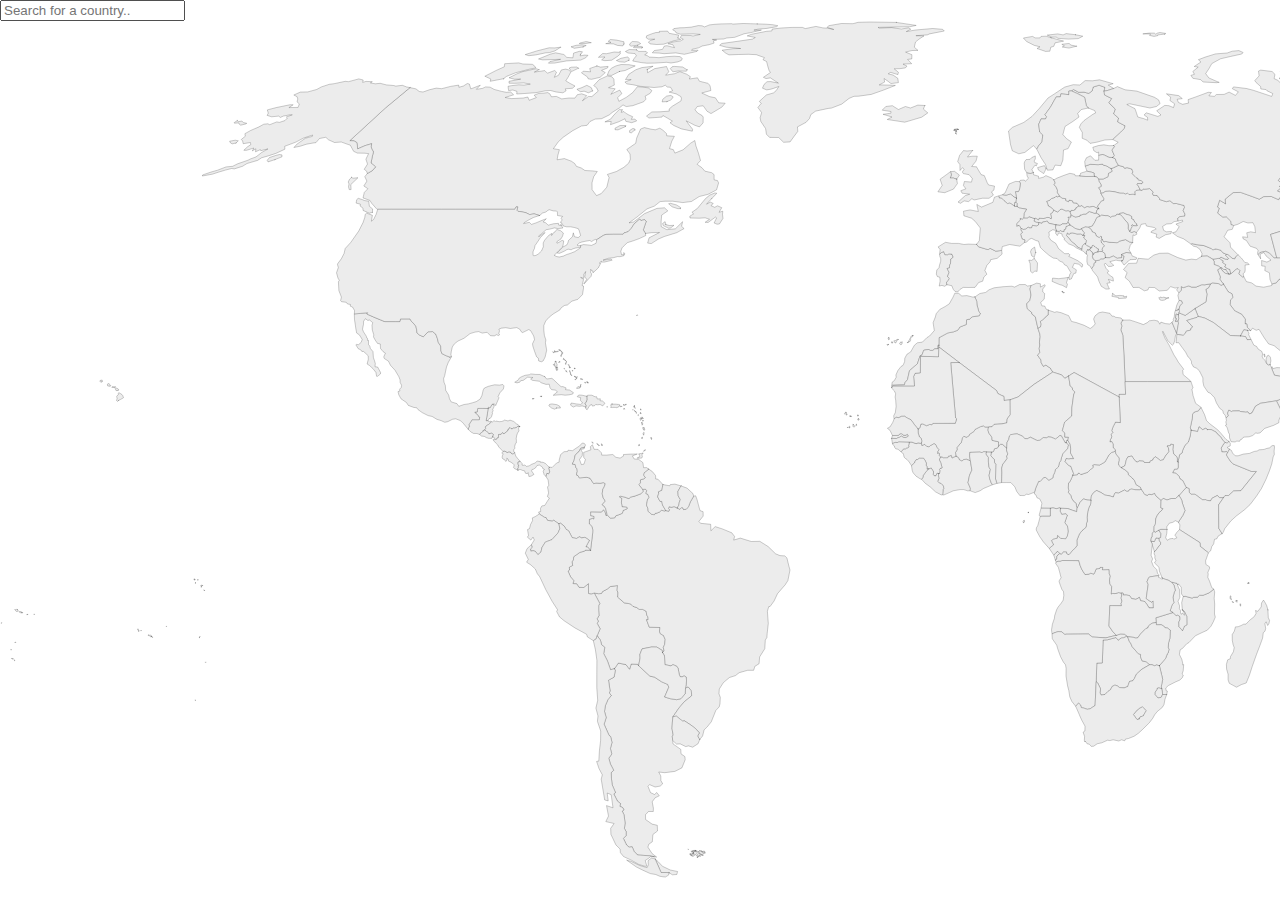
<file: front/mainPage/index.html>
<!DOCTYPE html>
<html lang="en">
<head>
    <meta charset="UTF-8">
    <meta name="viewport" content="width=device-width, initial-scale=1.0">
    <link rel="stylesheet" href="style.css">
    <title>WannaTravel</title>
</head>
<body>
<div class="serchnav">
  <input type="text" placeholder="Search for a country..">
</div>

    <?xml version="1.0"?>
    <div id="map-container">
    <svg id="svg-map" baseprofile="tiny" fill="#ececec" height="857" stroke="black" stroke-linecap="round" stroke-linejoin="round" stroke-width=".2" version="1.2" viewbox="0 0 2000 857" width="2000" xmlns="http://www.w3.org/2000/svg">
 <path d="M1383 261.6l1.5 1.8-2.9 0.8-2.4 1.1-5.9 0.8-5.3 1.3-2.4 2.8 1.9 2.7 1.4 3.2-2 2.7 0.8 2.5-0.9 2.3-5.2-0.2 3.1 4.2-3.1 1.7-1.4 3.8 1.1 3.9-1.8 1.8-2.1-0.6-4 0.9-0.2 1.7-4.1 0-2.3 3.7 0.8 5.4-6.6 2.7-3.9-0.6-0.9 1.4-3.4-0.8-5.3 1-9.6-3.3 3.9-5.8-1.1-4.1-4.3-1.1-1.2-4.1-2.7-5.1 1.6-3.5-2.5-1 0.5-4.7 0.6-8 5.9 2.5 3.9-0.9 0.4-2.9 4-0.9 2.6-2-0.2-5.1 4.2-1.3 0.3-2.2 2.9 1.7 1.6 0.2 3 0 4.3 1.4 1.8 0.7 3.4-2 2.1 1.2 0.9-2.9 3.2 0.1 0.6-0.9-0.2-2.6 1.7-2.2 3.3 1.4-0.1 2 1.7 0.3 0.9 5.4 2.7 2.1 1.5-1.4 2.2-0.6 2.5-2.9 3.8 0.5 5.4 0z" id="AF" name="Afghanistan">
 </path>
 <path class="Angola" d="M 1121.2 572 1121.8 574 1121.1 577.1 1122 580.1 1121.1 582.5 1121.5 584.7 1109.8 584.6 1109 605.1 1112.6 610.3 1116.2 614.3 1105.8 616.9 1092.3 616 1088.5 613 1065.8 613.2 1065 613.7 1061.7 610.8 1058.1 610.6 1054.7 611.7 1052 612.9 1051.5 608.9 1052.4 603.2 1054.4 597.3 1054.7 594.6 1056.6 588.8 1058 586.2 1061.3 582 1063.2 579.1 1063.8 574.4 1063.5 570.7 1061.9 568.4 1060.4 564.5 1059.1 560.7 1059.4 559.3 1061.1 556.8 1059.5 550.6 1058.3 546.3 1055.5 542.2 1056.1 541 1058.4 540.1 1060.1 540.2 1062.1 539.5 1078.8 539.6 1080.1 544.3 1081.7 548.2 1083 550.3 1085.1 553.6 1088.9 553.1 1090.7 552.2 1093.8 553.1 1094.7 551.5 1096.2 547.8 1099.7 547.5 1100 546.4 1102.9 546.4 1102.4 548.7 1109.2 548.6 1109.3 552.7 1110.4 555.1 1109.5 559 1109.9 563 1111.7 565.4 1111.3 573 1112.7 572.4 1115.1 572.6 1118.6 571.6 1121.2 572 Z">
 </path>
 <path class="Angola" d="M 1055.3 539 1053.8 534.2 1056.1 531.4 1057.8 530.3 1059.9 532.5 1057.9 533.9 1056.9 535.5 1056.7 538.3 1055.3 539 Z">
 </path>
 <path d="M1088 228l0.4 1.2 1.4-0.6 1.2 1.7 1.3 0.7 0.6 2.3-0.5 2.2 1 2.7 2.3 1.5 0.1 1.7-1.7 0.9-0.1 2.1-2.2 3.1-0.9-0.4-0.2-1.4-3.1-2.2-0.7-3 0.1-4.4 0.5-1.9-0.9-1-0.5-2.1 1.9-3.1z" id="AL" name="Albania">
 </path>
 <path d="M1296.2 336.7l1.3 5.1-2.8 0 0 4.2 1.1 0.9-2.4 1.3 0.2 2.6-1.3 2.6 0 2.6-1 1.4-16.9-3.2-2.7-6.6-0.3-1.4 0.9-0.4 0.4 1.8 4.2-1 4.6 0.2 3.4 0.2 3.3-4.4 3.7-4.1 3-4 1.3 2.2z" id="AE" name="United Arab Emirates">
 </path>
 <path class="Argentina" d="M 669.1 851.7 666.1 851.5 661.1 851.5 655.1 837.9 658.2 840.7 662.5 845.3 670.3 849 677.6 850.5 676.8 853.5 672.4 853.8 669.1 851.7 Z">
 </path>
 <path class="Argentina" d="M 638.6 644.7 649.9 655.1 654.5 656.1 661.8 660.9 667.7 663.4 668.8 666.2 664.6 676 670.4 677.7 676.7 678.7 680.9 677.7 685.2 672.7 685.5 667.1 688.1 665.8 691.3 669.6 691.7 674.7 687.5 678.2 684.2 680.8 678.9 687.1 672.9 695.8 672.4 701 672 707.6 673.2 714 672.3 715.4 672.7 719.5 673 722.9 680.8 728.4 681 732.8 684.9 735.6 685.2 738.7 681.9 746.9 674.9 750.4 664.7 751.7 658.7 751 660.8 754.9 660.9 759.6 662.7 762.8 660.2 765.1 655.1 766 649.5 763.6 648 765.3 650.5 771.6 654.5 773.5 656.8 771.5 659.3 774.8 655.1 776.8 652.2 780.8 653.4 787.1 653.3 790.5 648.5 790.5 645.5 793.7 645.6 798.5 652.1 803.1 657.3 804.3 657.5 810 652.9 813.5 652.3 820.8 648.8 823.2 647.9 826.1 652.1 832.6 656.7 836.1 654.6 835.8 649.7 834.8 637.6 834 634.1 830.4 632.2 825.8 629.1 826.2 626.5 823.9 623.4 817.4 626.1 814.6 626.2 810.7 624.4 807.5 625.1 802.1 624 793.8 622.2 790.1 624 788.9 622.6 786.5 619.8 785.3 620.6 782.6 617.5 780.2 613.8 772.9 615.5 771.6 612.2 763.8 611.4 757.3 611.2 751.6 613.7 749.3 610.4 743 608.8 737.2 611.8 733 610.4 727.6 612 721.4 610.6 715.5 609 714.3 604.1 703.2 606.2 696.6 604.5 690.4 605.4 684.5 608 678.5 611.3 674.5 609.3 672 610.1 669.9 608.5 659.2 614.1 656.1 615.3 649.4 614.4 647.8 618.4 642 625.9 643.6 629.6 648.2 631.2 643 637.6 643.3 638.6 644.7 Z">
 </path>
 <path d="M1230.8 253l-1.8 0.2-2.8-3.7-0.2-1-2.3 0-1.9-1.7-1 0.1-2.4-1.8-4.2-1.6-0.1-3.1-1.3-2.2 7-1 1.4 1.6 2.2 1.1-0.7 1.6 3.2 2.2-1.1 2.1 2.6 1.7 2.5 1 0.9 4.5z" id="AM" name="Armenia">
 </path>
 <path class="Australia" d="M 1743 763.6 1746.7 765.8 1750 764.9 1754.9 763.7 1757.7 764.1 1753.2 771.7 1749.9 773.8 1745.9 779 1745.3 777.2 1738.7 781.6 1737.9 781.3 1734.9 781.1 1735.4 775.7 1737.4 771.5 1738 765.9 1740 763 1743 763.6 Z">
 </path>
 <path class="Australia" d="M 1793.5 590.2 1794.7 595.2 1798.7 592.8 1800.1 595.5 1802.4 598 1801.3 600.9 1801.5 606.4 1801.7 609.6 1803 610.4 1803.4 615.9 1802.2 619.2 1803 623.5 1808.4 626.9 1811.6 629.9 1814.8 632.7 1813.7 634.3 1816 638.3 1816.5 645.3 1819.1 643.9 1820.6 646.6 1822.2 645.7 1821.5 652.5 1824.4 656.4 1826.3 658.8 1829.1 664 1829.1 669.2 1828.1 672.9 1826.3 676.8 1827 682.3 1824.5 688 1822.4 691 1818.6 696.7 1817.1 700.4 1814 705 1809 710.8 1803.5 714 1799.1 718.9 1795.8 722.1 1791.4 727.6 1787.7 730.8 1783.8 735.6 1780.7 740 1779.9 742.1 1775.6 744.3 1769.5 744.5 1763.2 747.2 1759.4 749.6 1754.6 752.4 1751.9 749.5 1749.3 748.4 1751.9 745.1 1748.4 746.3 1741.2 750.9 1737.6 749.2 1735.2 748.2 1732.4 747.7 1728.3 745.9 1727 741.9 1728.5 737.1 1728.9 733.8 1727.5 731.2 1722.8 730.5 1726 727.3 1726.9 722.6 1722.2 727 1716.9 728.2 1721.4 724.7 1723.9 721 1727.4 717.8 1729 713.1 1722.2 718.5 1717.9 720.7 1713.6 725.8 1710.6 723.2 1712.3 719.8 1710.9 715.1 1709.1 712.7 1710.7 711.2 1705.4 707.3 1701.6 707.2 1697.6 704 1687.7 704.6 1679.8 706.9 1672.9 709.1 1667.9 708.7 1660.9 712 1655.6 713.4 1653.3 716.8 1650.3 719.4 1645.6 719.6 1642 720.1 1637.8 719 1633.6 719.7 1629.8 720 1625.3 723.4 1623.8 723.1 1620.4 724.9 1617 726.9 1613.2 726.7 1609.7 726.7 1605.6 722.6 1603.2 721.4 1604.7 717.7 1607.6 716.8 1609.1 715.4 1609.7 713.1 1612 708.6 1612.7 704.8 1612 698.3 1612.2 694.6 1613.6 691 1612.7 686.8 1613 684.9 1611.3 682.3 1612 677.3 1610.1 672.2 1610 669.5 1611.8 672.3 1611.3 666.3 1613.6 668.2 1614.7 670.7 1615.3 667.4 1613.7 662.3 1613.6 660.3 1612.8 658.4 1614.1 654.7 1615.6 653.1 1616.9 649.9 1617 646.1 1620.1 641.5 1619.7 646.4 1622.8 642 1627.7 639.8 1630.9 637.1 1635.6 634.7 1638.2 634.2 1639.6 635 1644.4 632.6 1647.9 631.9 1649 630.5 1650.5 629.9 1653.6 630.1 1659.8 628.2 1663.3 625.3 1665.3 621.9 1669.2 618.7 1669.9 616.1 1670.6 612.6 1675.5 607.1 1676.9 612.7 1679.5 611.4 1678 608.4 1680.3 605.3 1682.5 606.7 1684 601.8 1687.5 598.6 1689.3 596.1 1692.2 595 1692.6 593.2 1694.9 593.9 1695.3 592.3 1697.9 591.4 1700.7 590.5 1704.4 593.5 1707 597.3 1710.5 597.3 1714 597.9 1713.3 594.4 1716.8 589.3 1719.5 587.6 1718.9 586 1721.8 582.3 1725.5 580 1728.2 580.8 1733.1 579.6 1733.4 576.3 1729.5 574.2 1732.6 573.3 1736.2 574.9 1738.9 577.5 1743.4 579.1 1745.1 578.5 1748.4 580.5 1751.9 578.6 1753.9 579.2 1755.4 577.9 1757.6 581.1 1755.6 584.6 1753.1 587.2 1751.2 587.4 1751.5 589.9 1749.3 593.1 1746.8 596.3 1747 598.1 1750.8 601.7 1754.8 603.7 1757.3 605.9 1760.6 609.7 1762.2 609.7 1764.8 611.4 1765.3 613.4 1770.2 615.5 1774.3 613.3 1776.1 609.9 1777.8 607 1779.1 603.5 1781.7 598.4 1781.5 595.3 1782.2 593.4 1782.1 589.8 1783.5 584.9 1784.8 583.6 1784.2 581.5 1786 578.1 1787.5 574.6 1787.9 572.7 1790.2 570.3 1791.5 573.5 1791.4 577.5 1792.7 578.3 1792.6 581 1794.2 584.2 1794.1 587.9 1793.5 590.2 Z">
 </path>
 <path d="M1070.6 190.8l-0.3 0.8 0.7 2.1-0.2 2.6-2.8 0 1.1 1.4-1.3 4-0.9 1.1-4.4 0.1-2.4 1.5-4.2-0.5-7.3-1.7-1.3-2.1-4.9 1.1-0.5 1.2-3.1-0.9-2.6-0.2-2.3-1.2 0.7-1.5-0.2-1.1 1.4-0.3 2.7 1.7 0.6-1.7 4.4 0.3 3.5-1.1 2.4 0.2 1.7 1.3 0.4-1.1-1-4.1 1.7-0.8 1.6-2.9 3.8 2.1 2.6-2.6 1.7-0.5 4 1.9 2.3-0.3 2.4 1.2z" id="AT" name="Austria">
 </path>
 <path class="Azerbaijan" d="M 1229 253.2 1225.2 252.3 1222 249.4 1220.8 246.9 1221.8 246.8 1223.7 248.5 1226 248.5 1226.2 249.5 1229 253.2 Z">
 </path>
 <path class="Azerbaijan" d="M 1235.3 236.2 1237.8 233.6 1241.3 236.9 1244.9 241.5 1247.4 241.8 1249.3 243.5 1245.1 244 1245.2 249 1244.8 251.2 1243.1 252.7 1243.9 255.8 1242.6 256.2 1238.7 252.8 1239.9 249.7 1238 247.8 1236.1 248.3 1230.8 253 1229.9 248.5 1227.4 247.5 1224.8 245.8 1225.9 243.7 1222.7 241.5 1223.4 239.9 1221.2 238.8 1219.8 237.2 1220.9 236.1 1225.1 238 1228 238.3 1228.6 237.6 1225.3 234.1 1226.5 233.3 1228 233.5 1232.3 237.3 1234.7 237.8 1235.3 236.2 Z">
 </path>
 <path d="M1154.9 530.4l-0.6 0.1 0-0.3-2-6.1-0.01-0.06-0.09-1.04-1.4-2.9 3.5 0.5 1.7-3.7 3.1 0.4 0.3 2.5 1.2 1.5 0 2.1-1.4 1.3-2.3 3.4-2 2.3z" id="BI" name="Burundi">
 </path>
 <path d="M1016.5 177.1l-0.4 4.2-1.3 0.2-0.4 3.5-4.4-2.9-2.5 0.5-3.5-2.9-2.4-2.5-2.2-0.1-0.8-2.2 3.9-1.2 3.6 0.5 4.5-1.3 3.1 2.7 2.8 1.5z" id="BE" name="Belgium">
 </path>
 <path d="M1006.7 427l-0.2 2.1 1.3 3.8-1.1 2.6 0.6 1.7-2.8 4-1.7 2-1.1 4 0.2 4.1-0.3 10.3-4.7 0.8-1.4-4.4 0.3-14.8-1.2-1.3-0.2-3.2-2-2.2-1.7-1.9 0.7-3.4 2-0.7 1.1-2.8 2.8-0.6 1.2-1.9 1.9-1.9 2 0 4.3 3.7z" id="BJ" name="Benin">
 </path>
 <path d="M988.5 406l-0.5 3.1 0.8 2.9 3.1 4.2 0.2 3.1 6.5 1.5-0.1 4.4-1.2 1.9-2.8 0.6-1.1 2.8-2 0.7-4.9-0.1-2.6-0.5-1.8 1-2.5-0.5-9.8 0.3-0.2 3.7 0.8 4.8-3.9-1.6-2.6 0.2-2 1.6-2.5-1.3-1-2.2-2.5-1.4-0.4-3.7 1.6-2.7-0.2-2.2 4.5-5.3 0.9-4.4 1.5-1.6 2.7 0.9 2.4-1.3 0.8-1.7 4.3-2.8 1.1-2 5.3-2.7 3.1-0.9 1.4 1.2 3.6 0z" id="BF" name="Burkina Faso">
 </path>
 <path d="M1500.6 360.3l0.6 4.6-2.1-1 1.1 5.2-2.1-3.3-0.8-3.3-1.5-3.1-2.8-3.7-5.2-0.3 0.9 2.7-1.2 3.5-2.6-1.3-0.6 1.2-1.7-0.7-2.2-0.6-1.6-5.3-2.6-4.8 0.3-3.9-3.7-1.7 0.9-2.3 3-2.4-4.6-3.4 1.2-4.4 4.9 2.8 2.7 0.3 1.2 4.5 5.4 0.9 5.1-0.1 3.4 1.1-1.6 5.4-2.4 0.4-1.2 3.6 3.6 3.4 0.3-4.2 1.5 0 4.4 10.2z" id="BD" name="Bangladesh">
 </path>
 <path d="M1132.6 221.6l-2.3 2.6-1.3 4.5 2.1 3.6-4.6-0.8-5 2 0.3 3.2-4.6 0.6-3.9-2.3-4 1.8-3.8-0.2-0.8-4.2-2.8-2.1 0.7-0.8-0.6-0.8 0.6-2 1.8-2-2.8-2.7-0.7-2.4 1.1-1.4 1.8 2.6 1.9-0.4 4 0.9 7.6 0.4 2.3-1.6 5.9-1.5 4 2.3 3.1 0.7z" id="BG" name="Bulgaria">
 </path>
 <path d="M1083 214.3l1.9-0.1-1.1 2.8 2.7 2.5-0.5 2.9-1.1 0.3-0.9 0.6-1.6 1.5-0.4 3.5-4.8-2.4-2.1-2.7-2.1-1.4-2.5-2.4-1.3-1.9-2.7-3 0.8-2.6 2 1.5 1-1.4 2.3-0.1 4.5 1.1 3.5-0.1 2.4 1.4z" id="BA" name="Bosnia and Herzegovina">
 </path>
 <path d="M1141.6 162.7l-3.9-0.2-0.8 0.6 1.5 2 2 4-4.1 0.3-1.3 1.4 0.3 3.1-2.1-0.6-4.3 0.3-1.5-1.5-1.7 1.1-1.9-0.9-3.9-0.1-5.7-1.5-4.9-0.5-3.8 0.2-2.4 1.6-2.3 0.3-0.5-2.8-1.9-2.8 2.8-1.3-0.4-2.4-1.7-2.3-0.6-2.7 4.7 0 4.8-2.3 0.5-3.4 3.6-2-1-2.7 2.7-1 4.6-2.3 5.3 1.5 0.9 1.5 2.4-0.7 4.8 1.4 1.1 2.9-0.7 1.6 3.8 4 2.1 1.1 0 1.1 3.4 1.1 1.7 1.6-1.6 1.3z" id="BY" name="Belarus">
 </path>
 <path d="M487.8 399.8l-1.7 0 1.3-7.2 0.7-5.1 0.1-1 0.7-0.3 0.9 0.8 2.5-3.9 1.1-0.1-0.1 1 1 0-0.3 1.8-1.3 2.7 0.4 1-0.9 2.3 0.3 0.6-1 3.3-1.3 1.7-1.1 0.2-1.3 2.2z" id="BZ" name="Belize">
 </path>
 <path d="M662.5 631.4l-0.3-2-5.4-3.3-5.2-0.1-9.6 1.9-2.1 5.6 0.2 3.5-1.5 7.7-1-1.4-6.4-0.3-1.6 5.2-3.7-4.6-7.5-1.6-4 5.8-3.9 0.9-3.1-8.9-3.7-7.2 1.1-6.2-3.2-2.7-1.2-4.6-3.2-4.4 2.9-6.9-2.9-5.4 1.1-2.2-1.2-2.4 1.9-3.2-0.3-5.4 0-4.6 1.1-2.1-5.5-10.4 4.2 0.6 2.9-0.2 1.1-1.9 4.8-2.6 2.9-2.4 7.3-1.1-0.4 4.8 0.9 2.5-0.3 4.3 6.5 5.7 6.4 1.1 2.3 2.4 3.9 1.3 2.5 1.8 3.5 0 3.4 1.9 0.5 3.7 1.2 1.9 0.3 2.7-1.7 0.1 2.8 7.5 10.7 0.3-0.5 3.7 0.8 2.5 3.2 1.8 1.7 4-0.6 5.1-1.3 2.8 0.8 3.6-1.6 1.4z" id="BO" name="Bolivia">
 </path>
 <path d="M665.8 489.6l3.1 0.6 0.6-1.4-1-1.2 0.6-1.9 2.3 0.6 2.7-0.7 3.2 1.4 2.5 1.3 1.7-1.7 1.3 0.2 0.8 1.8 2.7-0.4 2.2-2.5 1.8-4.7 3.4-5.9 2-0.3 1.3 3.6 3 11.2 3.1 1.1 0.1 4.4-4.3 5.3 1.7 1.9 10.1 1 0.2 6.5 4.3-4.2 7.1 2.3 9.5 3.9 2.8 3.7-0.9 3.6 6.6-2 11 3.4 8.5-0.2 8.4 5.3 7.4 7.2 4.4 1.8 4.8 0.3 2.1 2 2 8.2 1.1 3.9-2.1 10.6-2.7 4.2-7.7 8.9-3.4 7.3-4 5.5-1.4 0.2-1.3 4.7 0.9 12-1.1 9.9-0.3 4.2-1.6 2.6-0.5 8.6-5.2 8.3-0.5 6.7-4.3 2.7-1.1 3.9-6 0-8.5 2.4-3.7 2.9-6 1.9-6.1 5.1-4.1 6.4-0.3 4.8 1.3 3.5-0.3 6.5-0.8 3.1-3.4 3.6-4.5 11.3-4 5-3.2 3.1-1.5 6.1-2.9 3.6-2.1-3.6 1.8-3.1-3.8-4.3-4.8-3.6-6.3-4.1-1.9 0.2-6.3-5-3.4 0.7 6-8.7 5.3-6.3 3.3-2.6 4.2-3.5-0.4-5.1-3.2-3.8-2.6 1.3 0.7-3.7 0.3-3.8-0.3-3.6-2.1-1.1-2 1-2.1-0.3-0.8-2.4-1.1-5.9-1.2-1.9-3.9-1.8-2.2 1.3-5.9-1.3-0.4-8.7-2-3.5 1.6-1.4-0.8-3.6 1.3-2.8 0.6-5.1-1.7-4-3.2-1.8-0.8-2.5 0.5-3.7-10.7-0.3-2.8-7.5 1.7-0.1-0.3-2.7-1.2-1.9-0.5-3.7-3.4-1.9-3.5 0-2.5-1.8-3.9-1.3-2.3-2.4-6.4-1.1-6.5-5.7 0.3-4.3-0.9-2.5 0.4-4.8-7.3 1.1-2.9 2.4-4.8 2.6-1.1 1.9-2.9 0.2-4.2-0.6-3.2 1.1-2.6-0.7-0.1-9.7-4.4 3.7-5-0.1-2.3-3.5-3.8-0.3 1-2.8-3.3-3.9-2.6-5.8 1.5-1.1-0.2-2.8 3.4-1.8-0.7-3.5 1.4-2.2 0.3-3 6.3-4.4 4.6-1.2 0.8-1 5.1 0.3 2.2-17.6 0.1-2.8-0.9-3.6-2.6-2.4 0.1-4.7 3.2-1 1.1 0.7 0.2-2.5-3.3-0.7 0-4 11 0.2 1.9-2.3 1.6 2.1 1 3.8 1.1-0.8 3.1 3.4 4.4-0.4 1.1-2 4.2-1.5 2.4-1.1 0.7-2.7 4.1-1.8-0.3-1.4-4.8-0.5-0.7-4.1 0.3-4.3-2.5-1.6 1.1-0.6 4.1 0.8 4.5 1.6 1.7-1.5 4.1-1 6.4-2.4 2.1-2.5-0.7-1.8 3-0.2 1.2 1.4-0.8 2.9 2 0.9 1.2 3-1.6 2.3-1 5.4 1.4 3.3 0.3 3 3.5 3 2.8 0.3 0.6-1.3 1.8-0.3 2.6-1.1 1.8-1.7 3.2 0.6 1.3-0.3z" id="BR" name="Brazil">
 </path>
 <path d="M1633.1 472.8l2.2-2.4 4.6-3.6-0.1 3.2-0.1 4.1-2.7-0.2-1.1 2.2-2.8-3.3z" id="BN" name="Brunei Darussalam">
 </path>
 <path d="M1488.8 323.5l2.6 2.1 0.5 3.9-4.5 0.2-4.7-0.4-3.2 1-5.5-2.5-0.4-1.2 2.6-4.8 2.6-1.6 4.3 1.4 2.9 0.2 2.8 1.7z" id="BT" name="Bhutan">
 </path>
 <path d="M1127.6 615.7l1.9 5.1 1.1 1.2 1.6 3.7 6.1 7 2.3 0.7-0.1 2.3 1.5 4.1 4.3 1 3.4 2.9-8.1 4.7-5.2 4.8-2 4.3-1.8 2.4-3 0.5-1.2 3.1-0.6 2-3.6 1.4-4.5-0.3-2.5-1.8-2.3-0.7-2.8 1.4-1.5 3.1-2.7 1.9-2.8 2.9-4 0.7-1.1-2.3 0.6-3.9-3-6.1-1.4-1 0.6-18.7 5.5-0.2 0.8-22.9 4.2-0.2 8.7-2.3 2 2.7 3.7-2.5 1.7 0 3.2-1.5 1 0.5z" id="BW" name="Botswana">
 </path>
 <path d="M1121.3 446.5l3.9 2.5 3.1 2.6 0.1 2.1 3.9 3.3 2.4 2.8 1.4 3.8 4.3 2.6 0.9 2-1.8 0.7-3.7-0.1-4.2-0.7-2.1 0.5-0.9 1.6-1.8 0.2-2.2-1.4-6.3 3.2-2.6-0.6-0.8 0.5-1.6 3.9-4.3-1.3-4.1-0.6-3.6-2.4-4.7-2.2-3 2.1-2.2 3.2-0.5 4.5-3.6-0.3-3.9-1.1-3.3 3.4-3 6-0.6-1.9-0.3-2.9-2.6-2.1-2.1-3.3-0.5-2.3-2.7-3.4 0.5-1.9-0.6-2.7 0.4-5 1.4-1.1 2.8-6.5 4.6-0.5 1-1.7 1 0.2 1.4 1.4 7.1-2.4 2.4-2.5 2.9-2.3-0.6-2.2 1.6-0.6 5.5 0.4 5.2-3 4-7 2.8-2.6 3.6-1.1 0.7 2.7 3.3 4 0 2.7-0.8 2.6 0.4 2 1.9 1.9 0.5 0.3z" id="CF" name="Central African Republic">
 </path>
 <path class="Canada" d="M 665.9 203.6 669.3 204.5 674 204.3 670.7 206.9 668.7 207.3 663.2 204.6 662.6 202.5 665.1 200.6 665.9 203.6 Z">
 </path>
 <path class="Canada" d="M 680.3 187.6 677.9 187.7 672.1 185.8 668.6 182.8 670.5 182.3 676.4 183.9 680.6 186.5 680.3 187.6 Z">
 </path>
 <path class="Canada" d="M 372.4 191.3 369.3 192.2 363 189.4 363 187.2 360.1 185 360.4 183.2 356.1 182.1 356.7 178.7 358.2 177.3 362.3 178.6 364.7 179.6 368.8 180.2 369 182.4 369.4 185.3 372.6 187.9 372.4 191.3 Z">
 </path>
 <path class="Canada" d="M 711.5 177.8 706.5 183.2 710.4 181.1 713.3 182.5 710.9 184.6 714.7 186.3 717.5 184.8 721.8 186.7 719 191.3 722.8 190.2 722.5 193.5 723 197.4 719.4 203 717 203.2 714.1 202 716.6 196.9 715.4 196.1 708.1 201.5 705.1 201.3 709.5 198.3 705.1 196.8 699.6 197.2 690 197 689.8 195.2 693.6 192.9 691.9 191.3 697.3 187.5 705.5 177.6 709.7 174.1 714.7 172 716.8 172.2 715.3 173.9 711.5 177.8 Z">
 </path>
 <path class="Canada" d="M 351.5 156.4 353 157.2 358 156.7 350.8 163.6 351.1 168.6 349.2 168.6 348.5 165.8 349 162.9 348.2 161 349.5 158.3 351.5 156.4 Z">
 </path>
 <path class="Canada" d="M 634.9 108.9 631.3 111.9 629.6 111.4 629.5 109.7 629.9 109.3 632.7 107.6 634.4 107.7 634.9 108.9 Z">
 </path>
 <path class="Canada" d="M 625.2 105.7 618 108.9 615 108.7 615 107.2 620 104.5 626 104.6 625.2 105.7 Z">
 </path>
 <path class="Canada" d="M 622.1 88.9 621.2 91.4 623.9 90.5 625.4 92 628.9 94 632.7 95.7 631.3 98.4 634.8 98 636.7 99.9 631.7 101.7 625.8 100.3 625 97.7 618.7 100.8 610.5 103.7 611.2 100.4 604.9 100.9 610.6 98.1 614.2 93.6 619.3 88.5 622.1 88.9 Z">
 </path>
 <path class="Canada" d="M 667 80.6 662.1 80.9 662.8 78.2 666.6 75.1 670.9 74.4 673.2 75.9 671.7 78.2 670.8 79 667 80.6 Z">
 </path>
 <path class="Canada" d="M 592.5 69.9 588.4 71.8 584.2 70.2 580.3 70.7 576.9 68.3 581.9 66.6 586.8 64.3 589.8 65.8 591.4 66.8 591.8 67.8 592.5 69.9 Z">
 </path>
 <path class="Canada" d="M 645.5 212.5 643.3 208.9 646.2 200.4 644.6 198.6 640.9 199.6 639.8 198 634.3 202.7 631.1 207.6 628.3 210.5 625.8 211.5 624.1 211.8 623 213.3 613.7 213.3 605.9 213.4 603.2 214.5 596.4 218.9 596.4 218.8 595.5 218.4 593.5 219.3 591.6 220.6 589.8 219.5 585.1 220.3 581.2 221.2 579.3 222 577 224.1 578.8 224.8 580.5 224.4 580.8 224.4 580.5 226.3 575.7 227 572.9 227.8 571.2 228.8 568.6 228.2 567 228.5 564.1 230.3 559.5 232.3 556.8 231.9 558.8 229.7 562.5 226.2 566.6 224.1 567.7 222.3 568.6 219.3 572.4 215.8 573.3 211.8 574.4 215.7 578.2 216.6 580.6 214.5 579.2 209.7 578.3 207.7 574.3 206.5 570.5 205.8 566.6 205.8 563.2 205 562.8 203.6 561.4 204.5 560.2 204.3 562.1 202.2 560.3 201.4 562.2 199 561 197.2 562.7 195.4 557.5 194.5 557.4 190.9 556.6 190.1 553.3 189.9 549.2 188.7 547.7 189.5 545.9 191 542.6 192 539.5 194.5 534.1 192.8 529.7 193.6 525.8 191.7 521.2 190.7 517.9 190.3 516.9 189.3 517.8 185.9 516.1 185.9 514.8 188.3 504.6 188.3 487.6 188.3 470.8 188.3 455.9 188.3 441.1 188.3 426.4 188.3 411.3 188.3 406.5 188.3 391.8 188.3 377.7 188.3 377 188.3 371.6 182.2 370 179.5 363 176.9 364.3 171.4 367.9 167.7 363.8 165 366.9 160.1 364.8 155.7 367.3 152.5 372.4 149.6 375.6 145.8 371 142 372.4 135.1 373.5 130.9 371.9 128.2 371.1 125.8 371.7 122.7 365.2 124.6 357.6 127.9 357.3 124.1 356.8 121.5 354 119.9 349.8 119.7 385.4 87 410 66.6 416 67.9 419.3 70.5 423 71 429.3 68.8 436.3 67.1 441.6 67.7 450.5 65.4 458.7 64.1 458.9 66.3 463.4 65 467.3 62.5 469.4 63.1 470.8 67.9 480.3 64.2 476.4 68.3 482.4 67.4 485.6 65.9 490.2 66.2 494.1 68.4 501.6 70.4 506.3 71.3 510.7 71 513.6 73.8 505.1 76.5 511.5 77.6 523.4 77 527.8 76 529.2 79.3 536.3 76.6 534.2 74.2 538.7 72.4 543.9 72.1 547.8 71.6 549.9 72.9 551.4 75.8 556.4 75.4 561.7 77.9 568.9 77 574.9 77.1 577.3 73.7 581.8 72.8 586.7 74.6 582.4 79.8 588.6 75.4 591.8 75.6 598.2 70.1 596.6 66.8 593.7 64.6 599.2 58.7 607.4 54.9 611.9 55.8 613.9 58.1 614.3 64.1 608.5 66.7 615.2 67.8 610.8 73.3 619.7 69.1 621.9 72.6 617.6 76.6 618.9 80.3 626.2 76.4 632.7 71.6 637.4 65.7 642.9 66.1 648.3 66.9 651.9 69.6 650.2 72.3 645.1 75.2 646 78.1 643.6 80.8 632.7 84.7 626.2 85.6 623 83.9 619.7 86.7 612.3 91.4 609.3 93.9 601.6 97.7 595.1 98.1 590 100.5 587.1 104.3 581.4 105 572.7 109.7 563.3 116.2 558.3 120.8 553.4 127.7 559.4 128.7 557.9 134.2 557.1 138.8 564.4 137.6 571.4 140.2 574.7 142.5 576.4 145.3 581.3 147 584.9 149.5 592.5 149.9 597.3 150.5 593.7 155.7 592 161.8 592.1 168.7 596.5 174.6 601.2 172.6 606.8 166.2 609.1 156.6 607.4 153.4 616.4 150.5 623.9 146.3 628.7 142.1 630.4 138.1 630 133 626.8 128.5 635.7 122.3 636.7 117 640.6 108 644.4 106.6 651.1 108.2 655.3 108.8 659.8 107.2 662.9 109.2 666.5 112.6 666.7 114.8 674.4 115.3 671.8 120.2 669.5 127.6 673.3 128.6 674.9 132.1 683.1 128.8 690.6 122.2 694.8 119.5 695.9 124.8 698.5 132.3 700.5 139.5 697.1 143.3 701.9 146.7 704.8 150.1 711.7 151.7 714.1 153.6 714.1 158.8 717.5 159.6 718.6 161.9 716.6 168.8 712.3 171.1 708.1 173.3 699.3 175.5 691.4 180.5 682.8 181.6 672.7 180.2 665.4 180.2 660.1 180.6 654.4 185.1 647 187.9 636.9 196.1 629 201.9 633.7 200.9 644.6 192.6 656.9 187.4 664.5 186.8 667.8 189.9 661.7 194.1 661.1 200.8 661.2 205.6 666.8 208.7 675.4 207.8 682.6 200.7 681.6 205.3 684.1 207.6 676.7 211.7 664.3 215.5 658.5 218 651.3 222.6 647.6 222.1 649.1 216.8 659.5 211.5 651.4 211.7 645.5 212.5 Z">
 </path>
 <path class="Canada" d="M 539 48.7 534.3 51.1 544.8 49.6 547.4 52.2 554.7 49.5 556.5 51.2 554.3 56.3 558.6 54.2 561.4 48.9 565.7 48.1 568.7 48.9 570.9 51 568.2 56.1 565.8 59.8 570 62.4 575 65 572.4 67.3 565.3 67.8 566.1 69.8 562.9 71.8 556.2 71 550.5 69.5 545.4 69.8 535.9 71.7 524.6 72.5 516.7 73 517 70.4 512.9 69 508.6 69.6 508 65.3 511.3 64.7 518.6 63.8 524.1 64.1 530.3 63.1 523.8 61.9 514.7 62.3 509 62.2 509 60.3 520.7 58.1 514.4 58.2 509 56.8 516.8 52.9 522 50.8 536.2 47.7 539 48.7 Z">
 </path>
 <path class="Canada" d="M 578.5 47.2 571.5 50.6 569.2 47 571.3 46.2 576.8 46 578.5 47.2 Z">
 </path>
 <path class="Canada" d="M 687.1 48.8 686.4 50.2 682.3 50.1 678.2 50 673.3 50.7 672.4 50.3 670.3 47.6 672 45.8 674.2 45.4 682.6 46 687.1 48.8 Z">
 </path>
 <path class="Canada" d="M 647.3 48.5 647.6 51.7 654.8 47.6 666.5 45.5 668.8 50.8 665.6 54.2 674.6 52.7 679.9 50.6 686.7 53.2 690.4 55.7 689.3 58 697.5 56.8 699.4 60.2 707.8 62.3 710 64.4 710.9 69.5 701.8 72 709.5 75.6 715.4 76.8 718.7 81.8 725.2 82.2 721.9 86.1 711 92.6 707 90.2 703.2 84.8 697.3 85.5 695 88.8 697.7 92 702.2 94.6 703.2 96.1 703.1 101.8 699.5 105.9 694.8 104.3 686.2 99.8 689.8 104.7 692.6 108.2 692.3 110.2 681.4 107.9 673.8 104.5 670 101.8 672.4 100.1 667.6 97.2 662.9 94.5 662 96.1 648.9 97 646.5 95.1 651.9 90.9 660 90.8 669.3 90.1 669.1 88.1 672.2 85.3 681 79.9 681.4 77.4 680.9 75.6 676.2 72.9 669.1 71.1 672.6 69.7 670.6 66.3 667.2 66 665.3 64.2 662 65.8 654.1 66.5 640.1 65.3 632.7 63.7 626.8 62.9 624.9 61 631.2 58.6 625.5 58.6 628.8 53.3 635.9 48.7 641.9 46.6 653.1 45.2 647.3 48.5 Z">
 </path>
 <path class="Canada" d="M 596.9 45 600.5 46.1 608.1 45.4 607.6 46.9 601.5 49.4 605.3 51.6 600.1 56.3 591.7 58.3 588.3 57.9 587.4 55.9 581.5 51.9 583.2 50.2 590.6 50.8 589.7 47.5 596.9 45 Z">
 </path>
 <path class="Canada" d="M 619.5 50.5 611.7 54.4 607.3 54.2 609.1 49.6 611.7 47.1 615.9 44.9 621.1 43.5 629 43.7 635.2 44.9 625.1 49.5 619.5 50.5 Z">
 </path>
 <path class="Canada" d="M 503.7 57.7 490.2 60.3 490.8 58 484.8 55.2 489.2 53 496.7 49.2 504.3 45.8 504.7 42.7 518.7 41.9 522.9 43 532.4 43.3 534.3 44.7 535.9 46.9 529.4 48.2 515.5 51.8 506.3 55.5 503.7 57.7 Z">
 </path>
 <path class="Canada" d="M 628.9 39.3 624.8 41.2 619.6 40.8 616.4 39.5 620.9 37.3 627.8 35.9 629.2 37.7 628.9 39.3 Z">
 </path>
 <path class="Canada" d="M 620.1 30.6 620.3 32.9 617.5 35.4 611.7 39.2 604.8 39.7 601.6 38.9 605 36 598.4 36.3 602.7 32.5 606.5 32.7 614.2 31 619.1 31.3 620.1 30.6 Z">
 </path>
 <path class="Canada" d="M 580.7 33.2 580 34.9 584.4 34.1 588 34.3 585.7 36.8 580.6 39.1 566.7 39.9 554.4 42.1 548.4 42.2 549.9 40.6 560.6 38.3 542.7 38.9 538.5 38 550.2 33.2 555.6 31.8 563.9 33.5 566.8 36.4 572.9 36.8 573.6 32.1 579.4 30.3 582.5 30.8 580.7 33.2 Z">
 </path>
 <path class="Canada" d="M 636.4 28.8 638.7 30.4 646.1 30.4 647.5 32 644.7 33.8 647.8 34.9 649 36.1 653.9 36.3 659 36.7 666.1 35.7 674.2 35.2 680 35.6 682.3 37.5 681.3 39.5 677.7 40.9 671 42 666.7 41.3 654.9 42.1 646.9 42.2 641.3 41.6 632.7 40 634.3 37.2 636.4 34.8 635 32.6 628 32 625.4 30.5 629.2 28.5 636.4 28.8 Z">
 </path>
 <path class="Canada" d="M 560.7 26.2 554.9 29.9 549.6 31.6 545.8 31.8 535.9 33.9 528.8 34.7 525.2 33.6 536.9 29.9 549.1 26.8 554.6 26.9 560.7 26.2 Z">
 </path>
 <path class="Canada" d="M 641.9 26.8 640.1 26.9 633.5 26.6 634.2 25.3 641.4 25.4 643 26.2 641.9 26.8 Z">
 </path>
 <path class="Canada" d="M 583.1 25.9 574.3 27.3 571 25.8 576.1 24.3 582.1 23.8 586.2 24.5 583.1 25.9 Z">
 </path>
 <path class="Canada" d="M 590.9 21.7 585.2 22.6 579.2 22.6 580.2 21.9 585.9 20.6 587.6 20.8 590.9 21.7 Z">
 </path>
 <path class="Canada" d="M 637.7 24.2 631.1 25.2 629.5 24.1 630.1 22.4 632.3 20.5 636.7 20.7 638.4 21 640.7 22.6 637.7 24.2 Z">
 </path>
 <path class="Canada" d="M 623.9 23 622.8 24.9 617.5 24.4 613.5 22.9 605.7 22.7 611 21.4 608.2 20.3 610.4 18.5 616.5 19.1 624 20.8 623.9 23 Z">
 </path>
 <path class="Canada" d="M 678 16.9 680.7 18.4 674.2 19.7 663.6 23.2 656.8 23.5 650 22.9 648.4 21 650.5 19.4 654.8 18.2 648.2 18.2 646.2 16.7 646.6 14.8 651.5 12.9 655.6 11.6 659.6 11.3 659.3 10.3 667.6 10.1 669.2 12.3 673.9 13.2 678.7 14.1 678 16.9 Z">
 </path>
 <path class="Canada" d="M 757.2 2.9 765.9 3.2 772.6 3.7 777.8 4.7 776.7 5.7 766.9 7.4 757.9 8.2 753.9 9.1 761.4 9.1 750.9 11.6 744.1 12.8 734.8 16.3 726.7 17 723.6 18 712.3 18.4 716.7 19 713.4 19.8 714.1 22.1 709.1 23.7 702.2 25 698.7 26.8 692.1 28.3 691.6 29.4 698.1 29.2 697 30.4 684.3 33.3 675.8 31.9 664.1 32.7 659.1 32.1 652.3 31.8 654.4 29.5 662.4 28.4 664.4 25 667 24.7 674.5 26.7 672.8 23.7 667.9 22.8 672.9 21 680.5 19.9 683.3 18.3 680.3 16.6 681.4 14.4 690.8 14.5 693 15 700.3 13.4 693 12.9 680.4 13.2 676 11.8 675.2 10.1 672.7 8.9 673.8 7.6 679.8 6.8 684 6.7 691.4 6.1 698.2 4.6 702.1 4.8 704.5 5.9 709.5 3.9 714.7 3.3 721.2 2.9 731.6 2.7 732.9 3.1 743.2 2.5 750.2 2.7 757.2 2.9 Z">
 </path>
 <path d="M1034.4 197.5l0.2 1.1-0.7 1.5 2.3 1.2 2.6 0.2-0.3 2.5-2.1 1.1-3.8-0.8-1 2.5-2.4 0.2-0.9-1-2.7 2.2-2.5 0.3-2.2-1.4-1.8-2.7-2.4 1 0-2.9 3.6-3.5-0.2-1.6 2.3 0.6 1.3-1.1 4.2 0 1-1.3 5.5 1.9z" id="CH" name="Switzerland">
 </path>
 <path class="China" d="M 1602.2 381.9 1597.9 385 1593 383 1592 377.5 1594.2 374.6 1600 372.8 1603.3 372.9 1604.9 375.4 1602.9 378.2 1602.2 381.9 Z">
 </path>
 <path class="China" d="M 1625.6 185.5 1634.6 190 1640.6 195.8 1648.2 195.8 1650.8 193.4 1657.7 191.5 1659 197.2 1658.7 199.5 1661.5 206.3 1662.1 212.5 1655.2 211.4 1652.3 213.6 1657 219 1660.9 226.5 1658.4 226.6 1660.3 229.9 1654.8 226.1 1654.8 229.7 1648.4 232.4 1651.2 235.8 1646.6 235.5 1643 233.5 1641.9 238.1 1638 241.5 1635.9 245.6 1629.6 247.4 1627.2 250.4 1622.4 252.2 1623.7 249.2 1621.4 246.7 1623.4 242.4 1618.9 239.1 1615.5 241.3 1611.9 245.8 1610.6 249.9 1605.6 250.2 1604.3 253.2 1609.1 257.5 1613.9 258.6 1615.3 261.4 1620.4 263.3 1624.2 258.7 1630.1 261.2 1633.6 261.4 1635.9 264.7 1629.2 266.5 1628.2 270 1624.4 273.2 1623.5 277.7 1630.6 281.2 1635.2 287.5 1640.7 293.4 1646.2 298.3 1647.8 303.1 1645 304.9 1647.4 308.3 1651.3 310.3 1652.1 315.5 1652.2 320.6 1649.4 321.2 1647.3 328.1 1645 336.6 1641.6 344.2 1635.2 350.1 1628.6 355.6 1622.5 356.3 1619.6 359.1 1617.3 357.1 1614.8 360.2 1607.6 363.5 1601.8 364.4 1601.1 371.2 1598 371.6 1595.8 366.9 1596.7 364.5 1588.9 362.4 1586.5 363.5 1580.6 361.8 1577.5 359.2 1577.8 355.5 1572.5 354.3 1569.4 351.9 1565.3 355.3 1560 356.1 1555.6 356 1552.9 357.6 1550.2 358.5 1552.2 365.9 1549.2 365.7 1548.4 364.2 1547.9 361.5 1544.1 363.4 1541.5 362.2 1537 359.8 1537.8 354.5 1534.1 353.2 1531.7 347.3 1526.1 348.4 1525.4 340.8 1529.6 335.4 1528.7 330.1 1527.4 325.2 1524.7 323.7 1522 319.9 1518.9 320.4 1512.8 319.4 1514 316.7 1510.4 312.7 1507.2 315.4 1502.3 313.9 1496.9 317.9 1493 322.7 1488.8 323.5 1486 321.8 1483.1 321.6 1478.8 320.2 1476.2 321.8 1473.6 326.6 1472.1 321.5 1469 322.9 1462.5 322.2 1456 320.8 1451 317.9 1446.5 316.7 1444 313.6 1440.7 312.7 1434.3 308.5 1429.5 306.5 1427.6 308 1419 303.5 1412.8 299.5 1409.6 292.4 1413.7 293.3 1413.1 290 1410.1 286.7 1409.3 281.5 1401.6 273.9 1392.1 271.4 1389.2 266.4 1384.5 263.4 1383 261.6 1381.2 258 1380.7 255.5 1377 254 1375.5 254.7 1372.4 248.7 1373.5 247.3 1372.3 245.8 1376.4 242.8 1379.6 241.5 1385.4 242.4 1386 238.3 1392.4 237.6 1393.4 235 1400.3 231.6 1400.5 230.2 1398.8 226.5 1401.7 224.9 1392.9 213.9 1402 211.4 1404 210 1403 198.7 1413.8 200.8 1415.4 197.9 1412.9 191.7 1416.7 191.1 1418.6 186.9 1420.3 186.4 1423.6 190.8 1429.3 194.1 1437.5 196.4 1443.3 201.5 1444.7 208.8 1447.7 211.6 1454.2 212.7 1461.4 213.5 1469.4 217.5 1472.8 218.2 1477.8 224 1482.5 227.8 1488.1 227.6 1499.4 229.1 1505.8 228.2 1511.4 229.1 1520.8 233 1527 233 1530.3 234.9 1534.7 231.5 1541.9 229.3 1549.5 229.1 1554.4 226.9 1556.4 223.5 1558.8 221.3 1556.9 219.2 1554 216.8 1554.5 212.7 1557.7 213.3 1563.6 214.6 1566.8 211.2 1573.2 208.8 1574.5 204.6 1577 202.8 1583.8 202 1588.2 202.7 1587.4 200.5 1580.2 196.1 1575 194.1 1572.5 196.4 1567 195.4 1564.7 196.2 1561.9 193.7 1561.6 187.4 1561 182.7 1568.4 185.1 1572.8 181.2 1570.9 178.4 1570.7 171.9 1572 169.9 1569.5 166.5 1565.8 165.1 1567.5 162 1572.6 160.9 1578.8 160.7 1587.4 162.6 1593.4 164.8 1601.1 171 1604.9 173.7 1609.4 177.5 1615.6 183.5 1625.6 185.5 Z">
 </path>
 <path d="M955.9 435.2l2.5 1.4 1 2.2 2.5 1.3 2-1.6 2.6-0.2 3.9 1.6 1.5 9.2-2.4 5.3-1.5 7.3 2.4 5.5-0.2 2.6-2.6 0-3.9-1.2-3.7 0-6.7 1.2-3.9 1.8-5.6 2.4-1.1-0.2 0.4-5.3 0.6-0.8-0.2-2.5-2.4-2.7-1.8-0.4-1.6-1.8 1.2-2.9-0.5-3.1 0.2-1.8 0.9 0 0.4-2.8-0.4-1.3 0.5-0.9 2.1-0.7-1.4-5.2-1.3-2.6 0.5-2.2 1.1-0.5 0.8-0.6 1.5 1 4.4 0 1-1.8 1 0.1 1.6-0.7 0.9 2.7 1.3-0.8 2.4-1z" id="CI" name="Côte d'Ivoire">
 </path>
 <path d="M1072.8 454.2l-2.8 6.5-1.4 1.1-0.4 5 0.6 2.7-0.5 1.9 2.7 3.4 0.5 2.3 2.1 3.3 2.6 2.1 0.3 2.9 0.6 1.9-0.4 3.4-4.5-1.5-4.6-1.7-7.1-0.2-0.7-0.4-3.4 0.8-3.4-0.8-2.7 0.4-9.3-0.1 0.9-5.1-2.3-4.3-2.6-1-1.1-2.9-1.5-0.9 0.1-1.8 1.4-4.6 2.7-6.2 1.6 0 3.4-3.8 2.1-0.1 3.2 2.7 3.9-2.2 0.5-2.7 1.3-2.6 0.8-3.2 3-2.6 1.1-4.5 1.2-1.5 0.8-3.3 1.4-4.1 4.7-5 0.3-2.1 0.6-1.2-2.3-2.5 0.2-2.1 1.5-0.3 2.3 4.1 0.5 4.2-0.2 4.3 3.2 5.8-3.2 0-1.6 0.4-2.6-0.6-1.2 3 3.4 3.8 2.5 1.1 0.8 2.6 1.8 4.4-0.8 1.8z" id="CM" name="Cameroon">
 </path>
 <path d="M1141.3 468.2l3.5 5.3 2.6 0.8 1.5-1.1 2.6 0.4 3.1-1.3 1.4 2.7 5.1 4.3-0.3 7.5 2.3 0.9-1.9 2.2-2.1 1.8-2.2 3.3-1.2 3-0.3 5.1-1.3 2.5-0.1 4.8-1.6 1.8-0.2 3.8-0.8 0.5-0.6 3.6 1.4 2.9 0.1 1-1.2 10.3 1.5 3.6-1 2.7 1.8 4.6 3.4 3.5 0.7 3.5 1.6 1.7-0.3 1.1-0.9-0.3-7.7 1.1-1.5 0.8-1.7 4.1 1.2 2.8-1.1 7.6-0.9 6.4 1.5 1.2 3.9 2.5 1.6-1.2 0.2 6.9-4.3 0-2.2-3.5-2-2.8-4.3-0.9-1.2-3.3-3.5 2-4.4-0.9-1.9-2.9-3.5-0.6-2.7 0.1-0.3-2-1.9-0.1-2.6-0.4-3.5 1-2.4-0.2-1.4 0.6 0.4-7.6-1.8-2.4-0.4-4 0.9-3.9-1.1-2.4-0.1-4.1-6.8 0.1 0.5-2.3-2.9 0-0.3 1.1-3.5 0.3-1.5 3.7-0.9 1.6-3.1-0.9-1.8 0.9-3.8 0.5-2.1-3.3-1.3-2.1-1.6-3.9-1.3-4.7-16.7-0.1-2 0.7-1.7-0.1-2.3 0.9-0.8-2 1.4-0.7 0.2-2.8 1-1.6 2-1.4 1.5 0.7 2-2.5 3.1 0.1 0.3 1.8 2.1 1.1 3.4-4 3.3-3.1 1.4-2.1-0.1-5.3 2.5-6.2 2.6-3.3 3.7-3.1 0.7-2 0.1-2.4 0.9-2.2-0.3-3.7 0.7-5.7 1.1-4 1.7-3.4 0.3-3.9 0.5-4.5 2.2-3.2 3-2.1 4.7 2.2 3.6 2.4 4.1 0.6 4.3 1.3 1.6-3.9 0.8-0.5 2.6 0.6 6.3-3.2 2.2 1.4 1.8-0.2 0.9-1.6 2.1-0.5 4.2 0.7 3.7 0.1 1.8-0.7z" id="CD" name="Democratic Republic of the Congo">
 </path>
 <path d="M1090.9 479.3l-0.3 3.9-1.7 3.4-1.1 4-0.7 5.7 0.3 3.7-0.9 2.2-0.1 2.4-0.7 2-3.7 3.1-2.6 3.3-2.5 6.2 0.1 5.3-1.4 2.1-3.3 3.1-3.4 4-2.1-1.1-0.3-1.8-3.1-0.1-2 2.5-1.5-0.7-2.1-2.2-1.7 1.1-2.3 2.8-4.6-6.8 4.3-3.6-2.1-4.2 2-1.6 3.8-0.8 0.4-2.9 3.1 3.1 5 0.3 1.7-3 0.7-4.3-0.6-5-2.7-3.8 2.5-7.5-1.4-1.2-4.2 0.5-1.6-3.3 0.4-2.8 7.1 0.2 4.6 1.7 4.5 1.5 0.4-3.4 3-6 3.3-3.4 3.9 1.1 3.6 0.3z" id="CG" name="Republic of Congo">
 </path>
 <path d="M584.4 426.2l-3.7 1.1-1.6 3.2-2.3 1.8-1.8 2.4-0.9 4.6-1.8 3.8 2.9 0.4 0.6 2.9 1.2 1.5 0.3 2.5-0.7 2.4 0.1 1.4 1.4 0.5 1.2 2.2 7.3-0.6 3.3 0.8 3.8 5.6 2.3-0.7 4.1 0.3 3.2-0.7 2 1.1-1.2 3.4-1.3 2.2-0.6 4.6 1.1 4.3 1.5 1.9 0.2 1.4-2.9 3.2 2 1.4 1.5 2.3 1.6 6.4-1.1 0.8-1-3.8-1.6-2.1-1.9 2.3-11-0.2 0 4 3.3 0.7-0.2 2.5-1.1-0.7-3.2 1-0.1 4.7 2.6 2.4 0.9 3.6-0.1 2.8-2.2 17.6-2.9-3.4-1.7-0.1 3.5-6.6-4.4-3-3.4 0.6-2.1-1.1-3.1 1.7-4.2-0.9-3.5-6.7-2.6-1.6-1.8-3.1-3.8-3-1.5 0.6-2.4-1.5-2.8-2.1-1.6 1-4.8-0.9-1.4-2.8-1.1 0.1-5.6-3.6-0.7-2 2.1-0.5-0.2-3.2 1.4-2.4 2.8-0.4 2.5-4 2.2-3.4-2-1.5 1.2-3.7-1.1-5.9 1.3-1.7-0.7-5.4-2.2-3.5 0.9-3.1 1.8 0.5 1.1-1.9-1.1-3.8 0.7-0.9 2.9 0.2 4.5-4.5 2.4-0.7 0.1-2.1 1.4-5.5 3.4-2.9 3.5-0.2 0.6-1.3 4.4 0.5 4.6-3.2 2.3-1.4 2.9-3.1 2 0.4 1.3 1.7-1.2 2.1z" id="CO" name="Colombia">
 </path>
 <path d="M514.6 431.6l1.2 3.5 2 2.6 2.5 2.7-2.2 0.6-0.1 2.6 1.1 0.9-0.9 0.8 0.2 1.1-0.6 1.3-0.3 1.3-3-1.4-1.1-1.4 0.7-1.1-0.1-1.4-1.5-1.5-2.2-1.3-1.8-0.8-0.3-1.9-1.4-1.1 0.2 1.8-1.2 1.6-1.2-1.8-1.7-0.7-0.7-1.2 0.1-2 0.9-2-1.5-0.9 1.4-1.3 0.9-0.8 3.6 1.7 1.3-0.8 1.8 0.5 0.8 1.3 1.7 0.5 1.4-1.4z" id="CR" name="Costa Rica">
 </path>
 <path d="M544.8 355.7l1.9 2.3 5.2-0.7 1.8 1.5 4.2 4 3.2 2.9 1.8-0.1 3.2 1.3-0.6 1.8 4 0.3 3.9 2.6-0.8 1.5-3.8 0.8-3.8 0.3-3.7-0.5-8.1 0.6 4.2-3.5-2.1-1.7-3.6-0.4-1.7-1.9-0.8-3.6-3.2 0.2-5-1.7-1.5-1.4-7.1-1-1.8-1.2 2.3-1.6-5.4-0.3-4.4 3.3-2.3 0.1-1 1.6-2.8 0.7-2.3-0.7 3.2-1.9 1.5-2.4 2.7-1.4 3-1.2 4.3-0.6 1.4-0.8 4.7 0.5 4.4 0.1 4.9 2.2z" id="CU" name="Cuba">
 </path>
 <path d="M1059.7 175.2l2.5 2 3.7 0.5-0.2 1.7 2.8 1.3 0.6-1.6 3.4 0.7 0.7 2 3.7 0.3 2.6 3.1-1.5 0-0.7 1.1-1.1 0.3-0.2 1.4-0.9 0.3-0.1 0.6-1.6 0.6-2.2-0.1-0.6 1.4-2.4-1.2-2.3 0.3-4-1.9-1.7 0.5-2.6 2.6-3.8-2.1-3-2.6-2.6-1.5-0.7-2.7-1-1.8 3.4-1.3 1.7-1.6 3.5-1.2 1.1-1.2 1.3 0.7 2.2-0.6z" id="CZ" name="Czech Republic">
 </path>
 <path d="M1053.9 158.9l1.4 3.1-1.2 1.7 1.9 2.1 1.5 3.3-0.2 2.2 2.4 3.9-2.2 0.6-1.3-0.7-1.1 1.2-3.5 1.2-1.7 1.6-3.4 1.3 1 1.8 0.7 2.7 2.6 1.5 3 2.6-1.6 2.9-1.7 0.8 1 4.1-0.4 1.1-1.7-1.3-2.4-0.2-3.5 1.1-4.4-0.3-0.6 1.7-2.7-1.7-1.4 0.3-5.5-1.9-1 1.3-4.2 0 0.4-4.5 2.4-4.2-7.2-1.2-2.4-1.6 0.2-2.7-1-1.4 0.4-4.2-1.1-6.5 2.9 0 1.2-2.3 0.9-5.6-0.9-2.1 0.8-1.3 4-0.3 1 1.3 3.1-3-1.3-2.3-0.4-3.4 3.7 0.8 2.9-0.9 0.3 2.3 4.9 1.4 0.1 2.2 4.7-1.2 2.6-1.6 5.6 2.4 2.4 1.9z" id="DE" name="Germany">
 </path>
 <path d="M1229.5 428.2l-1.9 3.5-1.3-1.2-1.3 0.5-3.2-0.1-0.2-2-0.5-1.8 1.8-3 1.9-2.8 2.4 0.6 1.7-1.6 1.4 2-0.1 2.6-3.1 1.6 2.4 1.7z" id="DJ" name="Djibouti">
 </path>
 <path class="Denmark" d="M 1046.1 147.7 1043.7 152.6 1038.5 149.1 1037.6 146.6 1044.4 144.6 1046.1 147.7 Z">
 </path>
 <path class="Denmark" d="M 1033.3 151.5 1030.4 152.4 1026.7 151.6 1024.6 148.2 1024.2 142.1 1024.8 140.4 1026.1 138.6 1030.1 138.3 1031.7 136.6 1035.3 134.9 1035.3 138 1034.1 140 1034.8 141.6 1037.4 142.5 1036.4 144.8 1035 144.2 1031.9 148.5 1033.3 151.5 Z">
 </path>
 <path d="M585.7 386l0.3-1.8-1.3-1.9 1.5-1.1 0.7-2.5-0.1-3.4 0.8-1.1 4.3 0 3.2 1.6 1.5-0.1 0.7 2.3 3.1-0.2-0.4 1.9 2.5 0.3 2.5 2.3-2.3 2.6-2.6-1.4-2.6 0.3-1.8-0.3-1.1 1.2-2.2 0.4-0.7-1.6-1.9 0.9-2.7 4.4-1.3-1-0.1-1.8z" id="DO" name="Dominican Republic">
 </path>
 <path d="M1031 264.6l-1 3.3 1 6.1-1.1 5.3-3.2 3.6 0.6 4.8 4.5 3.9 0.1 1.5 3.4 2.6 2.6 11.5 1.9 5.7 0.4 3-0.8 5.2 0.4 3-0.6 3.5 0.6 4-2.2 2.7 3.4 4.7 0.2 2.7 2.1 3.6 2.5-1.2 4.5 3 2.5 4-18.8 12.3-16 12.6-7.8 2.8-6.2 0.7-0.1-4.1-2.6-1.1-3.5-1.8-1.3-3-18.7-14-18.6-14-20.5-15.6 0.1-1.2 0.1-0.4 0.1-7.6 8.9-4.8 5.4-1 4.5-1.7 2.1-3.2 6.4-2.5 0.3-4.8 3.1-0.6 2.5-2.3 7.1-1.1 1-2.5-1.4-1.4-1.9-6.8-0.3-3.9-1.9-4.1 5.1-3.5 5.8-1.1 3.3-2.6 5.1-2 9-1.1 8.8-0.5 2.7 0.9 4.9-2.5 5.7-0.1 2.2 1.5 3.6-0.4z" id="DZ" name="Algeria">
 </path>
 <path d="M559 502.8l0.8 4.9-1.7 4.1-6.1 6.8-6.7 2.5-3.4 5.6-0.9 4.3-3.1 2.7-2.5-3.3-2.3-0.7-2.3 0.5-0.3-2.3 1.6-1.5-0.7-2.7 2.9-4.8-1.3-2.8-2.1 3-3.5-2.9 1.1-1.8-1-5.8 2-1 1-4 2.1-4.1-0.3-2.6 3.1-1.4 3.9-2.5 5.6 3.6 1.1-0.1 1.4 2.8 4.8 0.9 1.6-1 2.8 2.1 2.4 1.5z" id="EC" name="Ecuador">
 </path>
 <path d="M1172.1 301.4l3.9 9.4 0.7 1.6-1.3 2.6-0.7 4.8-1.2 3.4-1.2 1.1-2-2.1-2.7-2.8-4.7-9.2-0.5 0.6 2.8 6.7 3.9 6.5 4.9 10 2.3 3.5 2 3.6 5.4 7.1-1 1.1 0.4 4.2 6.8 5.8 1.1 1.3-22.1 0-21.5 0-22.3 0-1-23.7-1.3-22.8-2-5.2 1.1-3.9-1-2.8 1.7-3.1 7.2-0.1 5.4 1.7 5.5 1.9 2.6 1 4-2 2.1-1.8 4.7-0.6 3.9 0.8 1.8 3.2 1.1-2.1 4.4 1.5 4.3 0.4 2.5-1.6z" id="EG" name="Egypt">
 </path>
 <path d="M1228.9 420.3l-1.7 1.6-2.4-0.6-2-2.1-2.5-3.7-2.6-2.1-1.5-2.2-5-2.6-3.9-0.1-1.4-1.3-3.2 1.5-3.6-2.9-1.5 4.8-6.6-1.4-0.7-2.5 2-9.5 0.3-4.2 1.7-2 4-1.1 2.7-3.6 3.6 7.4 1.9 5.9 3.2 3.1 8 6.1 3.3 3.6 3.2 3.8 1.8 2.2 2.9 1.9z" id="ER" name="Eritrea">
 </path>
 <path d="M1113.7 124.6l0.9 1-2.6 3.4 2.4 5.6-1.6 1.9-3.8-0.1-4.4-2.2-2.1-0.7-3.8 1-0.1-3.5-1.5 0.8-3.3-2.1-1-3.4 5.5-1.7 5.6-0.8 5.1 0.9 4.7-0.1z" id="EE" name="Estonia">
 </path>
 <path d="M1207.3 408.5l3.9 0.1 5 2.6 1.5 2.2 2.6 2.1 2.5 3.7 2 2.1-1.9 2.8-1.8 3 0.5 1.8 0.2 2 3.2 0.1 1.3-0.5 1.3 1.2-1.2 2.2 2.2 3.6 2.2 3.1 2.2 2.3 18.7 7.6 4.8-0.1-15.6 19.3-7.3 0.3-5 4.5-3.6 0.1-1.5 2.1-3.9 0-2.3-2.2-5.2 2.7-1.6 2.7-3.8-0.6-1.3-0.7-1.3 0.2-1.8-0.1-7.2-5.4-4 0-1.9-2.1-0.1-3.6-2.9-1.1-3.5-7-2.6-1.5-1-2.6-3-3.1-3.5-0.5 1.9-3.6 3-0.2 0.8-1.9-0.2-5 0-0.8 1.5-6.7 2.6-1.8 0.5-2.6 2.3-5 3.3-3.1 2-6.4 0.7-5.5 6.6 1.4 1.5-4.8 3.6 2.9 3.2-1.5 1.4 1.3z" id="ET" name="Ethiopia">
 </path>
 <path d="M1104.1 70.1l0.4 3.8 7.3 3.7-2.9 4.2 6.5 6.3-1.7 4.8 4.9 4.2-0.9 3.8 7.4 3.9-0.9 2.9-3.4 3.4-8 7.4-8 0.5-7.6 2.1-7.1 1.3-3.2-3.2-4.7-1.9 0.1-5.8-3-5.2 1.6-3.4 3.3-3.5 8.8-6.2 2.6-1.2-0.9-2.4-6.5-2.6-1.8-2.2-1.8-8.5-7.2-3.7-6-2.7 2.2-1.4 5.1 2.8 5.3-0.2 4.7 1.3 3.4-2.4 1.1-4 5.9-1.8 5.8 2.1-0.8 3.8z" id="FI" name="Finland">
 </path>
 <path d="M1060.5 487.3l-0.4 2.8 1.6 3.3 4.2-0.5 1.4 1.2-2.5 7.5 2.7 3.8 0.6 5-0.7 4.3-1.7 3-5-0.3-3.1-3.1-0.4 2.9-3.8 0.8-2 1.6 2.1 4.2-4.3 3.6-5.8-6.5-3.7-5.3-3.5-6.6 0.2-2.2 1.3-2 1.3-4.7 1.2-4.8 1.9-0.3 8.2 0 0-7.7 2.7-0.4 3.4 0.8 3.4-0.8 0.7 0.4z" id="GA" name="Gabon">
 </path>
 <path class="United Kingdom" d="M 956.7 158.2 953.2 157 950.2 157.1 951.4 153.8 950.5 150.6 954.5 150.3 959.4 154.1 956.7 158.2 Z">
 </path>
 <path class="United Kingdom" d="M 972.6 129.5 967.5 136 972.2 135.2 977.3 135.2 976 140.1 971.7 145.5 976.6 145.8 976.9 146.5 981.1 153.6 984.3 154.6 987.2 161.6 988.6 164 994.5 165.1 993.9 169.1 991.5 170.9 993.4 174.1 989 177.3 982.5 177.2 974.1 179 971.9 177.7 968.6 180.6 964.1 179.9 960.5 182.3 958 181.1 965.3 174.6 969.7 173.2 962.1 172.2 960.8 169.7 965.9 167.8 963.4 164.5 964.4 160.5 971.5 161.1 972.3 157.5 969.2 153.8 969.1 153.7 963.4 152.6 962.3 151 964.1 148.3 962.6 146.6 960 149.5 959.9 143.6 957.7 140.6 959.6 134.4 963.4 129.6 967 130 972.6 129.5 Z">
 </path>
 <path d="M1215.7 227.9l5.1 1.3 2.1 2.6 3.6 1.5-1.2 0.8 3.3 3.5-0.6 0.7-2.9-0.3-4.2-1.9-1.1 1.1-7 1-5.6-3.2-5.5 0.3 0.3-2.7-2.1-4.3-3.4-2.4-3-0.7-2.2-1.9 0.4-0.8 4.6 1.1 7.7 1 7.6 3.1 1.2 1.2 2.9-1z" id="GE" name="Georgia">
 </path>
 <path d="M986.5 431.1l-0.4 2 2.3 3.3 0 4.7 0.6 5 1.4 2.4-1.3 5.7 0.5 3.2 1.5 4.1 1.3 2.3-8.9 3.7-3.2 2.2-5.1 1.9-5-1.8 0.2-2.6-2.4-5.5 1.5-7.3 2.4-5.3-1.5-9.2-0.8-4.8 0.2-3.7 9.8-0.3 2.5 0.5 1.8-1 2.6 0.5z" id="GH" name="Ghana">
 </path>
 <path d="M921.5 421.9l0.3 2.4 0.9 0 1.5-0.9 0.9 0.2 1.6 1.7 2.4 0.5 1.5-1.4 1.9-0.9 1.3-0.9 1.1 0.2 1.3 1.4 0.6 1.8 2.3 2.7-1.1 1.6-0.3 2.1 1.2-0.6 0.7 0.7-0.3 1.9 1.7 1.9-1.1 0.5-0.5 2.2 1.3 2.6 1.4 5.2-2.1 0.7-0.5 0.9 0.4 1.3-0.4 2.8-0.9 0-1.6-0.2-1.1 2.6-1.6 0-1.1-1.4 0.4-2.6-2.4-3.9-1.4 0.7-1.3 0.2-1.5 0.3 0.1-2.3-0.9-1.7 0.2-1.9-1.2-2.7-1.6-2.3-4.5 0-1.3 1.2-1.6 0.2-1 1.4-0.6 1.7-3.1 2.9-2.4-3.8-2.2-2.5-1.4-0.9-1.4-1.3-0.6-2.8-0.8-1.4-1.7-1.1 2.6-3.1 1.7 0.1 1.5-1 1.2-0.1 0.9-0.8-0.4-2.1 0.6-0.7 0.1-2.2 2.7 0.1 4.1 1.5 1.2-0.1 0.4-0.7 3.1 0.5 0.8-0.4z" id="GN" name="Guinea">
 </path>
 <path d="M891.6 417.4l0.8-2.9 6.1-0.1 1.3-1.6 1.8-0.1 2.2 1.6 1.7 0 1.9-1 1.1 1.8-2.5 1.5-2.4-0.2-2.4-1.3-2.1 1.5-1 0-1.4 0.9-5.1-0.1z" id="GM" name="The Gambia">
 </path>
 <path d="M909.2 421l-0.1 2.2-0.6 0.7 0.4 2.1-0.9 0.8-1.2 0.1-1.5 1-1.7-0.1-2.6 3.1-2.9-2.6-2.4-0.5-1.3-1.8 0.1-1-1.7-1.3-0.4-1.4 3-1 1.9 0.2 1.5-0.8 10.4 0.3z" id="GW" name="Guinea-Bissau">
 </path>
 <path d="M1050.3 487.3l0 7.7-8.2 0-1.9 0.3-1.1-0.9 1.9-7.2 9.3 0.1z" id="GQ" name="Equatorial Guinea">
 </path>
 <path class="Greece" d="M 1112.7 272.6 1115.8 274.8 1119.9 274.4 1123.9 274.8 1123.9 276 1126.7 275.2 1126.2 277.1 1118.6 277.6 1118.5 276.6 1111.9 275.3 1112.7 272.6 Z">
 </path>
 <path class="Greece" d="M 1121.9 239.9 1118.7 239.7 1116 239.1 1109.8 240.7 1113.8 244.3 1111.3 245.4 1108.4 245.4 1105.3 242.1 1104.4 243.5 1106 247.3 1108.9 250.3 1107 251.7 1110.2 254.6 1113 256.5 1113.4 260.1 1108.4 258.4 1110.2 261.7 1106.9 262.3 1109.4 268 1105.9 268.1 1101.3 265.3 1098.9 260.2 1097.6 255.9 1095.3 253 1092.3 249.3 1091.8 247.5 1094 244.4 1094.1 242.3 1095.8 241.4 1095.7 239.7 1099.1 239.2 1100.9 237.8 1103.7 237.9 1104.5 236.8 1105.5 236.6 1109.3 236.8 1113.3 235 1117.2 237.3 1121.8 236.7 1121.5 233.5 1124.2 235.2 1123.1 239.2 1121.9 239.9 Z">
 </path>
 <path d="M896.3 1.4l19.9 3-6.7 1.4-13 0.2-18.5 0.4 1.4 0.7 12.3-0.5 9.7 1.4 7-1.2 2.4 1.4-4.5 2.4 9.2-1.6 17.1-1.5 10 0.8 1.7 1.7-14.8 2.9-2.2 1-11.4 0.8 8.1 0.2-4.9 3.2-3.6 2.9-1.2 5.2 3.7 3.2-5.9 0.1-6.5 1.6 6.3 2.6-0.1 4.2-4.2 0.5 4.1 4.3-8.7 0.4 4 2-1.6 1.8-5.7 0.8-5.5 0.1 4.2 3.4-0.5 2.4-7.3-2.2-2.4 1.4 5 1.3 4.6 3.2 0.6 4.3-7.4 1-2.7-2.1-4.2-3 0.5 3.6-5.4 2.8 10.7 0.2 5.5 0.3-11.9 4.7-12.2 4.3-12.7 1.8-4.6 0.1-4.9 2.1-7.5 5.8-10.2 3.9-3 0.3-6.1 1.3-6.6 1.4-4.8 3.4-1.4 4-3.4 3.8-8.6 4.6 0.3 4.5-3.6 4.8-4.1 5.7-6.5 0.4-5-4.8-9-0.1-3.2-3.2-0.8-5.6-4.8-7.2-0.7-3.7 1.5-5.1-3.7-5.1 3.3-4.1-1.9-2 7-6.4 7.2-2.1 2.6-2.2 2.8-4.2-5.5 1.9-2.6 0.8-4.1 0.7-4.2-1.7 1.5-3.7 3-2.8 3.8-0.1 7.6 1.5-5.3-3.4-2.7-1.8-4.4 0.7-2.6-1.3 7-4.8-1.3-2-1.1-3.5-1.4-5.4-3.6-1.9 1.4-2.1-8.1-2.9-7.7-0.4-10.1 0.2-9.5 0.4-3.1-1.6-3.8-3.1 11-1.5 7.6-0.2-14.6-1.3-6.5-1.9 2.2-1.8 15.7-2.2 15-2.2 2.8-1.6-8.1-1.6 4.6-1.7 14.7-2.9 5.4-0.4 0.2-1.8 9-1.1 11-0.6 10.4 0 2.8 1.2 10.6-2.2 7.1 1.5 4.6 0.3 6.2 1.3-6.7-2.1 1.6-1.7 12.7-2.2 11.6 0.2 5.1-1.4 11.9-0.3 26.3 0.4z" id="GL" name="Greenland">
 </path>
 <path d="M488.1 387.5l-0.7 5.1-1.3 7.2 1.7 0 1.7 1.2 0.6-1 1.5 0.8-2.8 2.5-2.9 1.8-0.5 1.2 0.3 1.3-1.3 1.6-1.4 0.4 0.3 0.8-1.2 0.7-2 1.6-0.3 0.9-2.8-1.1-3.5-0.1-2.4-1.3-2.8-2.6 0.4-1.9 0.8-1.5-0.7-1.2 3.3-5.2 7.2 0 0.4-2.2-0.8-0.4-0.5-1.4-1.9-1.5-1.8-2.1 2.5-0.1 0.5-3.6 5.2 0 5.2 0.1z" id="GT" name="Guatemala">
 </path>
 <path d="M662.9 463.5l-1 5.8-3.5 1.6 0.3 1.5-1.1 3.4 2.4 4.6 1.8 0 0.7 3.6 3.3 5.6-1.3 0.3-3.2-0.6-1.8 1.7-2.6 1.1-1.8 0.3-0.6 1.3-2.8-0.3-3.5-3-0.3-3-1.4-3.3 1-5.4 1.6-2.3-1.2-3-2-0.9 0.8-2.9-1.2-1.4-3 0.2-3.7-4.8 1.6-1.8 0-3 3.5-1 1.4-1.2-1.8-2.4 0.5-2.3 4.7-3.8 3.6 2.4 3.3 4.1 0.1 3.4 2.1 0.1 3 3.1 2.1 2.3z" id="GY" name="Guyana">
 </path>
 <path d="M519.6 405.5l-1.9-0.1-0.9 0.9-2 0.8-1.4 0-1.3 0.8-1.1-0.2-0.9-1-0.6 0.2-0.9 1.5-0.5-0.1-0.2 1.4-2.1 1.7-1.2 0.8-0.6 0.8-1.5-1.3-1.4 1.7-1.2 0-1.3 0.1-0.2 3.2-0.8 0-0.8 1.5-1.8 0.3-0.8-2-1.7-0.6 0.7-2.6-0.7-0.7-1.2-0.4-2.5 0.7-0.1-0.8-1.6-1.1-1.1-1.2-1.6-0.6 1.3-1.6-0.3-1.3 0.5-1.2 2.9-1.8 2.8-2.5 0.6 0.3 1.3-1.1 1.6-0.1 0.5 0.5 0.9-0.3 2.6 0.6 2.6-0.2 1.8-0.7 0.8-0.7 1.7 0.3 1.3 0.4 1.5-0.1 1.2-0.6 2.5 0.9 0.8 0.2 1.6 1.2 1.5 1.4 1.9 1 1.3 1.7z" id="HN" name="Honduras">
 </path>
 <path d="M1081.5 207.6l1.5 2.5 1.7 1.8-1.7 2.4-2.4-1.4-3.5 0.1-4.5-1.1-2.3 0.1-1 1.4-2-1.5-0.8 2.6 2.7 3 1.3 1.9 2.5 2.4 2.1 1.4 2.1 2.7 4.8 2.4-0.5 1-5-2.3-3.2-2.3-4.8-1.9-4.7-4.6 1-0.5-2.5-2.7-0.3-2.1-3.3-1-1.4 2.7-1.6-2.1 0-2.2 0.1-0.1 3.6 0.2 0.8-1 1.8 1 2 0.1-0.1-1.7 1.7-0.7 0.3-2.5 3.9-1.7 1.6 0.8 4 2.7 4.3 1.2 1.8-1z" id="HR" name="Croatia">
 </path>
 <path d="M586.8 375.3l0.1 3.4-0.7 2.5-1.5 1.1 1.3 1.9-0.3 1.8-3.6-1.1-2.7 0.4-3.4-0.4-2.7 1.2-2.8-2 0.7-2.1 5.1 0.9 4.1 0.5 2.2-1.4-2.3-2.8 0.4-2.5-3.5-1 1.5-1.7 3.4 0.2 4.7 1.1z" id="HT" name="Haiti">
 </path>
 <path d="M1096.2 191.9l3 1.7 0.5 1.7-2.9 1.3-1.9 4.2-2.6 4.3-3.9 1.2-3.2-0.3-3.7 1.6-1.8 1-4.3-1.2-4-2.7-1.6-0.8-1.2-2.1-0.8-0.1 1.3-4-1.1-1.4 2.8 0 0.2-2.6 2.7 1.7 1.9 0.6 4.1-0.7 0.3-1.3 1.9-0.2 2.3-0.9 0.6 0.4 2.3-0.8 1-1.5 1.6-0.4 5.5 1.9 1-0.6z" id="HU" name="Hungary">
 </path>
 <path class="Indonesia" d="M 1667.5 567.6 1665.1 567.7 1658 563.2 1663.4 561.9 1666.2 563.9 1668 565.8 1667.5 567.6 Z">
 </path>
 <path class="Indonesia" d="M 1692.3 558.9 1692.8 560.2 1692.7 562.1 1688.6 566.9 1683.6 568.3 1683 567.6 1683.7 565.4 1686.5 561.5 1692.3 558.9 Z">
 </path>
 <path class="Indonesia" d="M 1652.7 553.8 1654.6 555.5 1658.2 555 1659.4 557.7 1652.7 559 1648.8 559.9 1645.7 559.8 1647.9 556.1 1651.1 556.1 1652.7 553.8 Z">
 </path>
 <path class="Indonesia" d="M 1681 553.8 1679.9 557.4 1671.3 559.2 1663.8 558.4 1664 556 1668.6 554.7 1672 556.6 1675.8 556.1 1681 553.8 Z">
 </path>
 <path class="Indonesia" d="M 1600.8 545.3 1611.6 546 1613 543.3 1623.3 546.4 1625.1 550.6 1633.5 551.8 1640.2 555.6 1633.6 558 1627.5 555.4 1622.4 555.6 1616.6 555.1 1611.4 554 1605 551.5 1600.9 550.9 1598.5 551.7 1588.3 549 1587.5 546.3 1582.4 545.8 1586.6 539.7 1593.4 540.1 1597.8 542.6 1600.2 543.1 1600.8 545.3 Z">
 </path>
 <path class="Indonesia" d="M 1748.7 541.7 1745.5 546.1 1745.3 541.3 1746.4 539 1747.7 536.8 1748.9 538.7 1748.7 541.7 Z">
 </path>
 <path class="Indonesia" d="M 1707.3 524 1705.1 526.2 1701.3 525 1700.3 522.2 1706 521.9 1707.3 524 Z">
 </path>
 <path class="Indonesia" d="M 1725.7 521.7 1727.5 526.6 1722.9 523.9 1718.2 523.4 1714.9 523.8 1711 523.6 1712.5 520.1 1719.5 519.8 1725.7 521.7 Z">
 </path>
 <path class="Indonesia" d="M 1785.5 518.5 1784.5 539.4 1782.9 560.4 1778.3 555.1 1772.7 553.8 1771.2 555.6 1764 555.8 1766.8 550.6 1770.5 548.8 1769.5 541.8 1767.2 536.5 1756.5 531 1751.9 530.5 1743.6 524.5 1741.8 527.7 1739.6 528.2 1738.5 525.9 1738.6 523.1 1734.4 519.9 1740.6 517.6 1744.6 517.7 1744.2 516 1735.9 516 1733.7 512.2 1728.7 511 1726.4 507.8 1734 506.3 1736.9 504.2 1746 506.8 1746.9 509.2 1748.2 519.6 1753.9 523.4 1758.9 516.6 1765.5 512.8 1770.5 512.8 1775.3 515 1779.4 517.3 1785.5 518.5 Z">
 </path>
 <path class="Indonesia" d="M 1696.4 492.7 1691.9 499.1 1687.6 500.3 1682.2 499.1 1672.7 499.4 1667.8 500.3 1667 505.2 1672 510.9 1675.1 508 1685.7 505.8 1685.2 508.7 1682.7 507.8 1680.2 511.6 1675.1 514.1 1680.2 522.3 1679.1 524.5 1683.9 531.9 1683.6 536.1 1680.5 538 1678.4 535.7 1681.4 530.5 1675.7 533 1674.4 531.2 1675.2 528.7 1671.3 524.9 1672 518.7 1668.1 520.6 1668.3 528.1 1668.1 537.3 1664.4 538.2 1662.1 536.4 1664 530.5 1663.4 524.3 1661 524.2 1659.4 519.8 1661.9 515.6 1662.8 510.5 1665.8 500.8 1666.9 498.2 1671.7 493.4 1676.2 495.3 1683.3 496.2 1689.8 495.9 1695.4 491.3 1696.4 492.7 Z">
 </path>
 <path class="Indonesia" d="M 1716 494.6 1715.7 500.2 1712.8 499.5 1711.9 503.4 1714.2 506.8 1712.6 507.6 1710.4 503.5 1708.7 495.3 1709.7 490.2 1711.5 487.9 1712 491.4 1715.4 491.9 1716 494.6 Z">
 </path>
 <path class="Indonesia" d="M 1608 488.9 1609 493.2 1612.9 496.9 1616.6 495.6 1620.2 496 1623.5 492.8 1626.2 492.2 1631.6 494 1636.2 492.6 1638.8 483.7 1640.9 481.5 1642.6 474.2 1649.1 474.2 1654.1 475.3 1651.1 481.1 1655.5 487.1 1654.6 490.1 1661 496 1654.3 496.8 1652.5 501.2 1652.7 507 1647.2 511.4 1646.8 517.8 1644.3 527.6 1643.6 525.3 1637 528.2 1634.9 524.3 1630.9 523.9 1628.1 521.8 1621.3 524.2 1619.4 521 1615.6 521.4 1611 520.7 1610.4 512.1 1607.6 510.3 1604.9 504.8 1604.1 499.2 1604.7 493.2 1608 488.9 Z">
 </path>
 <path class="Indonesia" d="M 1585.2 539.4 1579 539.5 1574.5 534.2 1567.4 528.9 1565.1 525 1561 519.8 1558.3 515 1554.1 506 1549.2 500.6 1547.5 495.1 1545.3 490.1 1540.1 486.1 1537 480.6 1532.6 477 1526.4 469.9 1525.8 466.6 1529.4 466.9 1538.3 468.1 1543.5 474.4 1548.1 478.8 1551.3 481.4 1556.8 488.3 1562.6 488.4 1567.4 492.8 1570.8 498.2 1575.1 501.2 1572.8 506.4 1576.1 508.6 1578.1 508.8 1579 513.3 1580.9 516.8 1585 517.4 1587.6 521.5 1585.9 529.5 1585.2 539.4 Z">
 </path>
 <path d="M1427.6 308l-2.8 3-0.9 6 5.8 2.4 5.8 3.1 7.8 3.6 7.7 0.9 3.8 3.2 4.3 0.6 6.9 1.5 4.6-0.1 0.1-2.5-1.5-4.1-0.2-2.7 3.1-1.4 1.5 5.1 0.4 1.2 5.5 2.5 3.2-1 4.7 0.4 4.5-0.2-0.5-3.9-2.6-2.1 4.2-0.8 3.9-4.8 5.4-4 4.9 1.5 3.2-2.7 3.6 4-1.2 2.7 6.1 1 1 2.4-1.7 1.2 1.4 3.9-4.2-1.1-6.2 4.4 0.9 3.7-2 5.4 0.3 3.1-1.6 5.3-4.6-1.5 0.9 6.7-1 2.2 1 2.7-2.5 1.5-4.4-10.2-1.5 0-0.3 4.2-3.6-3.4 1.2-3.6 2.4-0.4 1.6-5.4-3.4-1.1-5.1 0.1-5.4-0.9-1.2-4.5-2.7-0.3-4.9-2.8-1.2 4.4 4.6 3.4-3 2.4-0.9 2.3 3.7 1.7-0.3 3.9 2.6 4.8 1.6 5.3-0.5 2.4-3.8-0.1-6.6 1.3 0.9 4.8-2.4 3.8-7.5 4.4-5.3 7.5-3.8 4.1-5 4.2 0.3 2.9-2.6 1.6-4.8 2.3-2.6 0.3-1.2 4.9 1.9 8.4 0.7 5.3-1.9 6.1 0.7 10.9-2.9 0.3-2.3 4.9 1.9 2.2-5.1 1.8-1.7 4.3-2.2 1.9-5.6-6-3.1-9-2.5-6.5-2.2-3-3.4-6.2-2-8-1.4-4-5.9-8.8-3.5-12.5-2.6-8.2-0.8-7.8-1.7-6-7.7 3.9-4-0.8-8.1-7.8 2.4-2.3-1.9-2.5-7.1-5.5 3.2-4.3 12.1 0-1.8-5.5-3.5-3.2-1.4-5-4-2.8 4.9-6.8 6.5 0.5 4.5-6.7 2.2-6.5 3.9-6.5-1-4.6 3.8-3.7-5.1-3.1-2.9-4.4-3.3-5.6 2-2.8 8.5 1.6 5.7-1 3.8-5.4 7.7 7.6 0.8 5.2 3 3.3 0.6 3.3-4.1-0.9 3.2 7.1 6.2 4 8.6 4.5z" id="IN" name="India">
 </path>
 <path d="M956.7 158.2l0.7 4.4-3.9 5.5-8.8 3.6-6.8-0.9 4.3-6.4-2.1-6.2 6.7-4.8 3.7-2.8 0.9 3.2-1.2 3.3 3-0.1 3.5 1.2z" id="IE" name="Ireland">
 </path>
 <path d="M1229 253.2l1.8-0.2 5.3-4.7 1.9-0.5 1.9 1.9-1.2 3.1 3.9 3.4 1.3-0.4 2.5 4.8 5.3 1.3 4.3 3.2 7.7 1.1 8-1.7 0.2-1.5 4.4-1.2 3-3.7 3.6 0.2 2-1.2 3.9 0.6 6.6 3.3 4.3 0.7 7.3 5.6 4 0.3 1.7 5.3-0.6 8-0.5 4.7 2.5 1-1.6 3.5 2.7 5.1 1.2 4.1 4.3 1.1 1.1 4.1-3.9 5.8 3.2 3.4 2.8 3.9 5.7 2.8 1 5.6 2.7 1.1 0.9 2.9-7.5 3.4-1.1 7.4-10.6-1.9-6.2-1.5-6.3-0.8-3.3-7.9-2.8-1.1-4.1 1.1-5.1 3.1-7-2.1-6.1-5-5.5-1.8-4.4-6.1-5.2-8.5-2.8 1-3.7-2.1-1.7 2.5-3.5-3.4-0.5-3.4-1.7 0 0.2-4.7-3.5-4.8-7.1-3.6-4.6-6.1 0.5-5 2.3-2.2-0.9-3.7-3.8-2-4.7-7.6-3.8-5.1 0.7-2-2.9-7.3 3.3-1.9 1.2 2.5 3.2 2.9 3.8 0.9z" id="IR" name="Iran">
 </path>
 <path d="M1223.5 263.2l4.7 7.6 3.8 2 0.9 3.7-2.3 2.2-0.5 5 4.6 6.1 7.1 3.6 3.5 4.8-0.2 4.7 1.7 0 0.5 3.4 3.5 3.4-3.3-0.3-3.7-0.6-3.3 6.2-10.2-0.5-16.8-12.9-8.6-4.5-6.8-1.8-3.1-7.8 11-6.7 1-7.7-1.2-4.7 2.7-1.6 2.1-4 2.1-1 6.3 0.9 2.1 1.6 2.4-1.1z" id="IQ" name="Iraq">
 </path>
 <path d="M924.8 84.5l-1.4 3.6 4.4 3.8-6.1 4.3-13.1 3.9-3.9 1.1-5.6-0.9-11.9-1.8 4.8-2.5-9-2.7 7.9-1.1 0.1-1.7-8.8-1.3 3.6-3.7 6.6-0.8 6 3.8 7-3 5.1 1.5 7.3-2.9 7 0.4z" id="IS" name="Iceland">
 </path>
 <path d="M1179.1 288.2l0.4 2.6-0.6 1 0.1 0-0.7 2-2.1-0.8-0.7 4.2 1.5 0.7-1.3 0.9-0.1 1.7 2.5-0.8 0.4 2.5-1.8 10.2-0.7-1.6-3.9-9.4 1.4-2.1-0.4-0.4 1.1-3 0.6-4.8 0.6-1.7 0.1 0 1.8 0 0.4-1.1 1.4-0.1z" id="IL" name="Israel">
 </path>
 <path class="Italy" d="M 1068.2 256.4 1066.5 261.5 1067.4 263.4 1066.5 266.7 1062.3 264.3 1059.6 263.6 1052.1 260.4 1052.6 257.1 1058.8 257.7 1064.2 257 1068.2 256.4 Z">
 </path>
 <path class="Italy" d="M 1034.2 237.4 1037.5 241.9 1037.1 250.4 1034.7 250 1032.6 252.1 1030.6 250.4 1030.1 242.7 1028.8 239.1 1031.7 239.4 1034.2 237.4 Z">
 </path>
 <path class="Italy" d="M 1055.9 203.9 1055.5 207 1056.9 209.7 1052.8 208.7 1048.9 211 1049.3 214.1 1048.8 215.9 1050.7 219.1 1055.7 222.3 1058.6 227.6 1064.7 232.7 1068.7 232.6 1070.1 234 1068.7 235.3 1073.5 237.6 1077.5 239.5 1082.2 242.9 1082.8 244 1082 246.3 1078.9 243.3 1074.3 242.3 1072.4 246.4 1076.3 248.8 1075.9 252.1 1073.8 252.5 1071.3 258 1069.1 258.5 1069 256.5 1069.9 253.1 1071 251.7 1068.7 248 1066.9 244.8 1064.7 244 1062.9 241.3 1059.5 240.1 1057.1 237.5 1053.3 237.1 1049 234.3 1044.1 230.1 1040.4 226.5 1038.5 220.2 1035.9 219.5 1031.7 217.4 1029.4 218.2 1026.5 221.2 1024.4 221.6 1024.9 218.9 1022.1 218.1 1020.6 213.2 1022.3 211.3 1020.8 208.9 1020.9 207.1 1023.1 208.5 1025.6 208.2 1028.3 206 1029.2 207 1031.6 206.8 1032.6 204.3 1036.4 205.1 1038.5 204 1038.8 201.5 1041.9 202.4 1042.4 201.2 1047.3 200.1 1048.6 202.2 1055.9 203.9 Z">
 </path>
 <path d="M556.5 387.1l-1.8 1.1-3-1.1-2.9-2.3 0.8-1.5 2.4-0.4 1.3 0.2 3.7 0.6 2.7 1.5 0.8 1.8-4 0.1z" id="JM" name="Jamaica">
 </path>
 <path d="M1198.1 295.3l-0.9 1-10.4 3.2 6 6.5-1.6 1-0.7 2.2-4.1 0.9-1.1 2.3-2.1 2-6.2-1.1-0.3-0.9 1.8-10.2-0.4-2.5 0.6-1.9-0.4-4 0.7-2 6.3 2.6 9.7-6.9 3.1 7.8z" id="JO" name="Jordan">
 </path>
 <path class="Japan" d="M 1708.5 282.6 1710.1 284.8 1708.8 288.7 1705.7 286.6 1703.6 288.1 1703.7 291.8 1699.4 290 1698.2 287 1699.5 283.1 1702.9 283.9 1703.9 281.2 1708.5 282.6 Z">
 </path>
 <path class="Japan" d="M 1733.1 263.4 1733.7 268.5 1736.2 271.7 1735.6 276.2 1730.2 279.2 1721 279.6 1716.6 287 1711.9 284.5 1709.5 279.7 1700.9 281.1 1695.8 284.1 1689.6 284.3 1697 289 1697.8 299.9 1695.3 302.6 1691.7 300.1 1690.8 294.3 1686.7 292.5 1682.7 288.1 1687 286.1 1688.1 282 1692 278.7 1694 274.3 1703.7 272.4 1710 273.7 1710 262.3 1715.1 265.4 1719.6 259 1721.3 256.5 1720.3 248.7 1715.2 241.5 1715 237.5 1719.8 236.3 1728 245.2 1730.8 250.3 1729.5 256.8 1733.1 263.4 Z">
 </path>
 <path class="Japan" d="M 1721.2 218.6 1725.7 219.9 1727.5 217.3 1733.5 224.4 1727.1 226.1 1726.7 232.4 1715.8 228.1 1717.4 235 1711.7 235.1 1707 228.8 1706.4 223.9 1711.6 223.6 1707.2 214.8 1705.4 209.9 1715.9 216.5 1721.2 218.6 Z">
 </path>
 <path d="M1338.3 160.5l4.4-0.3 9.2-5.8-0.8 2 8.4 4.7 18.3 15.6 1.1-3.2 8.4 3.5 6.2-1.6 3.3 1.1 4.1 3.6 4 1.2 3.3 2.7 6-0.9 4.4 3.8-1.9 4.2-3.8 0.6 2.5 6.2-1.6 2.9-10.8-2.1 1 11.3-2 1.4-9.1 2.5 8.8 11-2.9 1.6 1.7 3.7-3.5-1-3.4-2.3-7.9-0.6-8.6-0.2-1.6 0.7-8.2-2.7-2.5 1.4 0.5 3.7-9.2-2.2-3.1 0.9-0.3 2.8-2.6 1.2-5.4 4.4-0.9 4.6-2 0-2.3-3-6.7-0.2-2.5-5.2-2.6-0.1-1.5-6.4-7.6-4.6-8.6 0.5-5.7 0.9-6.6-5.7-4.8-2.4-9.2-4.5-1.1-0.5-12 3.7 6.2 23.4-2.6 0.3-4.8-5-3.9-1.8-5.6 1.3-1.8 2.2-0.6-1.6 0.6-2.6-1.5-2.2-6.5-2.2-3.7-5.7-3.2-1.6-0.6-2.1 5.1 0.6-1-4.6 4.1-1 4.7 0.9-0.7-6.1-1.9-3.9-5 0.3-4.7-1.5-5.1 2.7-4.4 1.4-2.8-1.1-0.2-3.2-4.3-4.2-3.6 0.2-5.3-4.2 1.7-4.8-1.8-1.2 2.2-6.9 6 3.6-0.6-4.5 8.1-6.7 7.6-0.2 12 4.3 6.6 2.5 4.4-2.6 7.7-0.1 7.3 3.2 0.8-1.9 7 0.3 0.2-2.9-9.4-4.3 3.5-3-1.5-1.6 4-1.6-5.1-4.2 1.4-2.1 17-2.1 1.7-1.5 10.9-2.3 3.1-2.5 9.1 1.3 4.4 6.3 4.3-1.5 7.1 2.1 1.1 3.3z" id="KZ" name="Kazakhstan">
 </path>
 <path d="M1223.5 476.7l-4.9 7.2 0.2 23.4 3.3 5.3-4 2.6-1.4 2.7-2.2 0.4-0.8 4.6-1.9 2.6-1.1 4.2-2.3 2.1-8.1-6.4-0.3-3.7-20.5-13.1 0.4-4.7-1.4-2.5 0-0.3 1.6-2.6 2.8-4.2 2.1-4.7-2.6-7.4-0.7-3.2-2.7-4.5 3.4-3.8 3.8-4.2 2.9 1.1 0.1 3.6 1.9 2.1 4 0 7.2 5.4 1.8 0.1 1.3-0.2 1.3 0.7 3.8 0.6 1.6-2.7 5.2-2.7 2.3 2.2 3.9 0z" id="KE" name="Kenya">
 </path>
 <path d="M1400.5 230.2l-0.2 1.4-6.9 3.4-1 2.6-6.4 0.7-0.6 4.1-5.8-0.9-3.2 1.3-4.1 3 1.2 1.5-1.1 1.4-9.6 1-7.1-2.1-5.5 0.5-0.6-3.6 6 1 1.4-1.9 4.1 0.6 5.3-4.6-7.2-3.4-3.2 1.6-4.6-2.4 3-4.1-1.7-0.6 0.3-2.8 3.1-0.9 9.2 2.2-0.5-3.7 2.5-1.4 8.2 2.7 1.6-0.7 8.6 0.2 7.9 0.6 3.4 2.3 3.5 1z" id="KG" name="Kyrgyzstan">
 </path>
 <path d="M1589.8 410.6l1.8 4.3 0.1 7.7-9 5 2.8 3.8-5.9 0.5-4.6 2.6-4.8-0.9-2.6-3.4-3.5-6.6-2.1-7.8 3.1-5.3 7.1-1.2 5.3 0.9 5 2.5 2-4.4 5.3 2.3z" id="KH" name="Cambodia">
 </path>
 <path d="M1652.9 259.5l0-0.6 2.5 0.2 0.6-2.8 3.6-0.4 2-0.4 0-1.5 8.3 7.5 3.3 4.2 3.4 7.4-0.5 3.5-4.3 1.2-3.1 2.7-4.6 0.5-2.1-3.5-1.1-4.8-5.3-6.6 3.4-1.1-6.1-5.5z" id="KR" name="Republic of Korea">
 </path>
 <path d="M1247.5 309.4l1.5 2.8-0.3 1.5 2.4 4.8-3.9 0.2-1.7-3.1-5-0.6 3.3-6.2 3.7 0.6z" id="KW" name="Kuwait">
 </path>
 <path d="M1589.8 410.6l-5.3-2.3-2 4.4-5-2.5 1.5-2.9-0.4-5.4-5.3-5.6-1.3-6.4-5-5.2-4.3-0.4-0.8 2.2-3.2 0.2-1.9-1.1-5.3 3.8-1-5.8 0.4-6.7-3.8-0.3-0.9-3.9-2.7-2 0.8-2.3 4.1-4.2 0.8 1.5 3 0.2-2-7.4 2.7-0.9 4 5.1 3.5 5.8 6.8 0 3 5.6-3.3 1.7-1.2 2.3 7.3 3.9 5.7 7.6 4.4 5.6 4.9 4.5 2 4.5-0.2 6.4z" id="LA" name="Lao PDR">
 </path>
 <path d="M1179.1 288.2l-1.4 0.1-0.4 1.1-1.8 0 1.3-5.3 2.2-4.5 0-0.2 2.5 0.3 1.2 2.5-2.7 2.5-0.9 3.5z" id="LB" name="Lebanon">
 </path>
 <path d="M938.6 452.5l-0.2 1.8 0.5 3.1-1.2 2.9 1.6 1.8 1.8 0.4 2.4 2.7 0.2 2.5-0.6 0.8-0.4 5.3-1.5 0.1-5.8-3.1-5.2-4.9-4.8-3.5-3.8-4.1 1.4-2.1 0.3-1.9 2.6-3.4 2.6-3 1.3-0.2 1.4-0.7 2.4 3.9-0.4 2.6 1.1 1.4 1.6 0 1.1-2.6 1.6 0.2z" id="LR" name="Liberia">
 </path>
 <path d="M1122.6 299.1l-1.7 3.1 1 2.8-1.1 3.9 2 5.2 1.3 22.8 1 23.7 0.5 12.8-6.4 0 0 2.7-22.6-12.3-22.5-12.3-5.5 3.5-3.8 2.4-3.2-3.5-8.8-2.8-2.5-4-4.5-3-2.5 1.2-2.1-3.6-0.2-2.7-3.4-4.7 2.2-2.7-0.6-4 0.6-3.5-0.4-3 0.8-5.2-0.4-3-1.9-5.7 2.6-1.4 0.4-2.8-0.6-2.6 3.6-2.5 1.6-2.1 2.6-1.8 0.1-4.9 6.4 2.2 2.3-0.6 4.5 1.1 7.3 2.9 2.8 5.7 4.9 1.2 7.8 2.7 6 3.2 2.5-1.7 2.5-2.9-1.6-4.9 1.5-3.2 3.7-3 3.7-0.8 7.4 1.3 2 2.8 2 0.1 1.8 1.1 5.4 0.7 1.5 2.1z" id="LY" name="Libya">
 </path>
 <path d="M1445.9 462l-4.8 1.5-2.9-5.1-1.4-9.2 2-10.4 4.1 3.5 2.8 4.5 3.1 6.7-0.6 6.7-2.3 1.8z" id="LK" name="Sri Lanka">
 </path>
 <path d="M1139.1 697.9l-2 0.7-3.7-5 3.2-4 3.1-2.5 2.7-1.4 2.2 2 1.7 2-1.9 3.1-1.1 2.1-3.1 1-1.1 2z" id="LS" name="Lesotho">
 </path>
 <path d="M1111.1 147.6l1 2.7-3.6 2-0.5 3.4-4.8 2.3-4.7 0-1.4-1.9-2.5-0.7-0.6-1.5 0.2-1.7-2.2-0.9-5.1-1.1-1.7-5.1 5.1-1.8 7.9 0.4 4.5-0.6 0.9 1.2 2.5 0.4 5 2.9z" id="LT" name="Lithuania">
 </path>
 <path d="M1016.9 185.4l-1.4 0.1-1.1-0.5 0.4-3.5 1.3-0.2 1 1.4-0.2 2.7z" id="LU" name="Luxembourg">
 </path>
 <path d="M1112.8 136.5l2.5 1.3 1 2.9 2.1 3.6-4.6 2.3-2.7 1-5-2.9-2.5-0.4-0.9-1.2-4.5 0.6-7.9-0.4-5.1 1.8-0.5-4.5 1.7-3.8 4.1-2 4.4 4.5 3.7-0.2 0.1-4.6 3.8-1 2.1 0.7 4.4 2.2 3.8 0.1z" id="LV" name="Latvia">
 </path>
 <path d="M974.8 276l1.9 4.1 0.3 3.9 1.9 6.8 1.4 1.4-1 2.5-7.1 1.1-2.5 2.3-3.1 0.6-0.3 4.8-6.4 2.5-2.1 3.2-4.5 1.7-5.4 1-8.9 4.8-0.1 7.6-0.9 0 0.1 3.4-3.4 0.2-1.8 1.5-2.5 0-2-0.9-4.6 0.7-1.9 5-1.8 0.5-2.7 8.1-7.9 6.9-2 8.9-2.4 2.9-0.7 2.3-12.5 0.5-0.1 0 0.3-3 2.2-1.7 1.9-3.4-0.3-2.2 2-4.5 3.2-4.1 1.9-1 1.6-3.7 0.2-3.5 2.1-3.9 3.8-2.4 3.6-6.5 0.1-0.1 2.9-2.5 5.1-0.7 4.4-4.4 2.8-1.7 4.7-5.4-1.2-7.9 2.2-5.6 0.9-3.4 3.6-4.3 5.4-2.9 4.1-2.7 3.7-6.6 1.8-4 3.9 0.1 3.1 2.7 5.1-0.4 5.5 1.4 2.4 0z" id="MA" name="Morocco">
 </path>
 <path d="M1129.4 210.3l-1.3-2.9 0.2-2.7-0.6-2.7-3.4-3.8-2-2.6-1.8-1.8-1.6-0.7 1.1-0.9 3.2-0.6 4 1.9 2 0.3 2.6 1.7-0.1 2.1 2 1 1.1 2.6 2 1.6-0.2 1 1 0.6-1.3 0.5-3-0.2-0.6-0.9-1 0.5 0.6 1.1-1.1 2.1-0.6 2.1-1.2 0.7z" id="MD" name="Moldova">
 </path>
 <path d="M1267.9 588.9l0.4 7.7 1.3 3-0.7 3.1-1.2 1.8-1.6-3.7-1.2 1.9 0.8 4.7-0.7 2.8-1.7 1.4-0.7 5.5-2.7 7.5-3.4 8.8-4.3 12.2-2.9 8.9-3.1 7.5-4.6 1.5-5.1 2.7-3-1.6-4.2-2.3-1.2-3.4 0-5.7-1.5-5.1-0.2-4.7 1.3-4.6 2.6-1.1 0.2-2.1 2.9-4.9 0.8-4.1-1.1-3-0.8-4.1-0.1-5.9 2.2-3.6 1-4.1 2.8-0.2 3.2-1.3 2.2-1.2 2.4-0.1 3.4-3.6 4.9-4 1.8-3.2-0.6-2.8 2.4 0.8 3.3-4.4 0.3-3.9 2-2.9 1.8 2.8 1.4 2.7 1.2 4.3z" id="MG" name="Madagascar">
 </path>
 <path d="M449.3 335.9l2.2-0.2-3.2 5.7-1.8 4.6-1.8 8.6-1.1 3.1 0.4 3.5 1.3 3.2 0.4 4.9 3 4.8 0.8 3.7 1.7 3.1 5.7 1.7 1.9 2.7 5.2-1.8 4.3-0.6 4.4-1.2 3.6-1.1 3.9-2.6 1.8-3.7 1.2-5.4 1.2-1.9 4-1.7 6.1-1.5 4.9 0.3 3.4-0.6 1.2 1.4-0.6 3.1-3.5 3.8-1.8 3.9 0.9 1.1-1.2 2.8-2.1 5-1.2-1.7-1.1 0.1-1.1 0.1-2.5 3.9-0.9-0.8-0.7 0.3-0.1 1-5.2-0.1-5.2 0-0.5 3.6-2.5 0.1 1.8 2.1 1.9 1.5 0.5 1.4 0.8 0.4-0.4 2.2-7.2 0-3.3 5.2 0.7 1.2-0.8 1.5-0.4 1.9-5.6-6.9-2.6-2.1-4.4-1.7-3.2 0.5-4.8 2.4-2.9 0.6-3.7-1.7-4.1-1.2-4.8-2.9-4.1-0.9-5.9-3-4.3-3.1-1.1-1.7-3.1-0.4-5.4-2-1.9-2.9-5.4-3.7-2.2-4-0.8-3.2 1.9-0.6-0.3-1.8 1.6-1.7 0.4-2.2-1.5-2.9 0-2.5-1.3-3.3-3.8-6.4-4.6-5-1.9-4-4.1-2.6-0.7-1.6 1.7-3.9-2.4-1.5-2.5-3.2-0.2-4.4-2.8-0.6-2.3-3.3-1.7-3.2 0.3-2-1.5-4.8-0.3-4.9 0.8-2.5-3.1-2.6-1.9 0.3-2.4-1.7-1.8 2.6-0.1 3-1 4.9 1 2.6 2.8 4.4 0.4 1.6 0.7 0.4 0.1 2.2 1-0.1 0 4.2 1.3 1.6 0.5 2.3 2.7 3.2 0.4 6 1 2.8 0.9 3-0.3 3.4 2.6 0.2 1.6 2.9 1.5 2.9-0.3 1.2-2.8 2.3-1 0-0.7-3.9-2.9-3.7-3.4-3.1-2.5-1.6 1.2-4.7-0.1-3.5-2.1-2-3.1-2.8-0.9 0.8-1-1.7-3-1.5-2.2-3.8 0.5-0.4 2.1 0.3 2.7-2.4 1-2.9-2.9-4.6-2.6-1.7-0.8-4-0.6-4.3-0.8-5.1-0.2-5.8 6.3-0.5 7.1-0.7-0.9 1.3 7 3.1 10.9 4.5 10.8 0 4.3 0 0.8-2.7 9.4 0 1.3 2.3 2.1 2.1 2.4 2.8 0.8 3.3 0.4 3.6 2.3 1.9 4 1.9 4.8-5 4.5-0.2 3.2 2.6 1.6 4.4 0.9 3.8 2.4 3.6 0.2 4.5 0.9 3 3.9 2 3.6 1.4z" id="MX" name="Mexico">
 </path>
 <path d="M1105.5 236.6l-1 0.2-0.8 1.1-2.8-0.1-1.8 1.4-3.4 0.5-2.3-1.5-1-2.7 0.5-2.2 0.7 0.1 0.1-1.3 2.9-1 1.2-0.3 1.7-0.3 2.4-0.2 2.8 2.1 0.8 4.2z" id="MK" name="Macedonia">
 </path>
 <path d="M1010.2 378.8l0.1 14.8-3.1 4.3-0.4 4-5 1-7.7 0.5-2 2.3-3.6 0.3-3.6 0-1.4-1.2-3.1 0.9-5.3 2.7-1.1 2-4.3 2.8-0.8 1.7-2.4 1.3-2.7-0.9-1.5 1.6-0.9 4.4-4.5 5.3 0.2 2.2-1.6 2.7 0.4 3.7-2.4 1-1.3 0.8-0.9-2.7-1.6 0.7-1-0.1-1 1.8-4.4 0-1.5-1-0.8 0.6-1.7-1.9 0.3-1.9-0.7-0.7-1.2 0.6 0.3-2.1 1.1-1.6-2.3-2.7-0.6-1.8-1.3-1.4-1.1-0.2-1.3 0.9-1.9 0.9-1.5 1.4-2.4-0.5-1.6-1.7-0.9-0.2-1.5 0.9-0.9 0-0.3-2.4 0.3-2-0.5-2.4-2-1.8-1.1-3.7-0.2-4 1.9-1.2 1-3.8 1.8-0.1 3.9 1.8 3.2-1.3 2.1 0.4 0.9-1.4 22.5-0.1 1.3-4.5-1-0.8-2.5-27.7-2.4-27.7 8.5-0.1 18.6 14 18.7 14 1.3 3 3.5 1.8 2.6 1.1 0.1 4.1 6.2-0.7z" id="ML" name="Mali">
 </path>
 <path d="M1548.4 364.2l-4.1 4.2-0.8 2.3-3 1.5-2.8 2.8-3.9 0.3-1.5 6.9-2.2 1.2 3.5 5.6 4.1 4.7 2.9 4.3-1.4 5.5-1.8 1.2 1.8 3.2 4.3 5.1 1 3.6 0.2 3 2.7 5.9-2.6 6-2.2 6.6-0.9-4.8 1.3-4.9-2.2-3.8-0.2-7-2.6-3.4-2.7-7.6-2-8.1-3.1-5.4-3.2 3.3-5.8 4.5-3.3-0.5-3.6-1.5 0.9-8-2-6-5.3-7.4 0.3-2.3-3.4-0.9-4.6-5.2-1.1-5.2 2.1 1-0.6-4.6 2.5-1.5-1-2.7 1-2.2-0.9-6.7 4.6 1.5 1.6-5.3-0.3-3.1 2-5.4-0.9-3.7 6.2-4.4 4.2 1.1-1.4-3.9 1.7-1.2-1-2.4 3.1-0.5 2.7 3.8 2.7 1.5 1.3 4.9 0.9 5.3-4.2 5.4 0.7 7.6 5.6-1.1 2.4 5.9 3.7 1.3-0.8 5.3 4.5 2.4 2.6 1.2 3.8-1.9 0.5 2.7z" id="MM" name="Myanmar">
 </path>
 <path d="M1090.6 227.2l-0.8 1.4-1.4 0.6-0.4-1.2-1.9 3.1 0.5 2.1-1.1-0.5-1.7-2.1-2.3-1.3 0.5-1 0.4-3.5 1.6-1.5 0.9-0.6 1.4 1.1 0.9 0.9 1.7 0.7 2.1 1.3-0.4 0.5z" id="ME" name="Montenegro">
 </path>
 <path d="M1496.2 181.5l4-1.2 5.7-0.8 5.4 0.9 6.6 2.9 4.9 3.2 4.6 0 6.8 1 3.6-1.6 5.9-1 4.4-4.4 3.4 0.7 3.9 2.1 5.6-0.6 0.6 4.7 0.3 6.3 2.8 2.5 2.3-0.8 5.5 1 2.5-2.3 5.2 2 7.2 4.4 0.8 2.2-4.4-0.7-6.8 0.8-2.5 1.8-1.3 4.2-6.4 2.4-3.2 3.4-5.9-1.3-3.2-0.6-0.5 4.1 2.9 2.4 1.9 2.1-2.4 2.2-2 3.4-4.9 2.2-7.6 0.2-7.2 2.2-4.4 3.4-3.3-1.9-6.2 0-9.4-3.9-5.6-0.9-6.4 0.9-11.3-1.5-5.6 0.2-4.7-3.8-5-5.8-3.4-0.7-8-4-7.2-0.8-6.5-1.1-3-2.8-1.4-7.3-5.8-5.1-8.2-2.3-5.7-3.3-3.3-4.4 4.7-1.1 6.7-5.3 5.9-2.9 5.3 1.9 5.2 0.1 4.8 2.9 5 0.2 8 1.6 2.4-4.4-4-3.6 1.3-6.4 7 2.5 4.8 0.8 6.7 1.6 3.6 4.6 8.5 2.6z" id="MN" name="Mongolia">
 </path>
 <path d="M1166.7 673.5l-4.1 0-0.3-2.9-0.6-2.9-0.4-2.3 1.4-7.1-1.1-4.6-2.2-9 6.2-7.3 1.7-4.6 0.8-0.6 0.9-3.8-0.8-1.9 0.4-4.8 1.3-4.4 0.4-8.2-2.8-2-2.7-0.5-1.1-1.6-2.6-1.3-4.7 0.1-0.2-2.4-0.4-4.6 17.2-5.3 3.2 3.1 1.5-0.6 2.2 1.6 0.2 2.6-1.3 3 0.2 4.5 3.5 4 1.9-4.5 2.5-1.3-0.1-8.3-2.2-4.6-1.9-2.1-0.4 0-0.6-7.3 1.5-6.1 2.2-0.2 6.7 1.8 1.5-0.8 3.9-0.2 2.1-1.9 3.4 0.1 6.2-2.5 4.6-3.7 0.9 2.8-0.5 6.4 0.5 5.7-0.2 10 0.8 3.1-1.9 4.6-2.4 4.5-3.7 4-5.3 2.4-6.5 3.1-6.6 6.9-2.2 1.2-4.2 4.6-2.3 1.4-0.8 4.6 2.4 4.9 0.9 3.7 0 2 1-0.4-0.5 6.3-1.1 3 1.2 1.1-1 2.7-2.4 2.3-4.7 2.1-6.9 3.5-2.5 2.4 0.3 2.7 1.3 0.4-0.7 3.4z" id="MZ" name="Mozambique">
 </path>
 <path d="M959.2 341.5l-8.5 0.1 2.4 27.7 2.5 27.7 1 0.8-1.3 4.5-22.5 0.1-0.9 1.4-2.1-0.4-3.2 1.3-3.9-1.8-1.8 0.1-1 3.8-1.9 1.2-3.6-4.4-3.4-4.8-3.6-1.7-2.7-1.8-3.1 0-2.8 1.4-2.7-0.5-2 2-0.4-3.4 1.6-3.2 0.8-6-0.4-6.4-0.6-3.2 0.6-3.2-1.4-3-2.8-2.8 1.3-2.1 21.7 0-0.9-9.3 1.5-3.3 5.2-0.5 0.2-16.5 18 0.4 0.2-9.8 20.5 15.6z" id="MR" name="Mauritania">
 </path>
 <path d="M1182.3 588.9l0.4 0 1.9 2.1 2.2 4.6 0.1 8.3-2.5 1.3-1.9 4.5-3.5-4-0.2-4.5 1.3-3-0.2-2.6-2.2-1.6-1.5 0.6-3.2-3.1-2.9-1.6 2-6 1.8-2.2-0.9-5.4 1.3-5.2 1-1.7-1.3-5.4-2.6-2.9 5.5 1.2 1 1.7-0.1 0.8 1.8 4.1 0.2 7.7-1.8 3.6 1.6 4.7-0.2 2.8 1.2 1.9-0.1 2.4 0.9 1.4 1-1.6 1.9 2.5 0.2-0.8-1-3.4-1.1-0.3-0.1-0.9z" id="MW" name="Malawi">
 </path>
 <path class="Malaysia" d="M 1564.3 461.9 1565.7 462.5 1569.2 466.4 1571.7 470.7 1572.3 475 1571.8 477.9 1572.4 480.1 1572.9 483.9 1575 485.7 1577.3 491.4 1577.3 493.5 1573.3 494 1567.8 489.2 1561 484.1 1560.2 480.8 1556.8 476.5 1555.8 471.2 1553.6 467.7 1554 463 1552.6 460.3 1553.5 459.2 1558.3 462 1558.9 465.3 1562.6 464.5 1564.3 461.9 Z">
 </path>
 <path class="Malaysia" d="M 1654.1 475.3 1649.1 474.2 1642.6 474.2 1640.9 481.5 1638.8 483.7 1636.2 492.6 1631.6 494 1626.2 492.2 1623.5 492.8 1620.2 496 1616.6 495.6 1612.9 496.9 1609 493.2 1608 488.9 1612.2 491.1 1616.5 489.9 1617.5 484.5 1619.9 483.3 1626.7 481.9 1630.5 476.8 1633.1 472.8 1635.9 476.1 1637 473.9 1639.7 474.1 1639.8 470 1639.9 466.8 1644 462.4 1646.6 457.4 1648.9 457.3 1652 460.6 1652.4 463.4 1656.2 465.2 1661 467.1 1660.8 469.6 1657 469.9 1658.1 473.1 1654.1 475.3 Z">
 </path>
 <path d="M1116.2 614.3l4.6-1.4 3.6 0.3 2.2 1.5 0 0.5-3.2 1.5-1.7 0-3.7 2.5-2-2.7-8.7 2.3-4.2 0.2-0.8 22.9-5.5 0.2-0.6 18.7-1.1 23.7-5 3.3-2.9 0.5-3.4-1.2-2.5-0.5-0.8-2.7-2-1.8-2.8 3.2-3.9-4.9-2-4.6-1-6.3-1.2-4.6-1.6-9.9 0.1-7.7-0.6-3.5-2.1-2.7-2.8-5.3-2.8-7.7-1.1-4-4.4-6.3-0.3-4.9 2.7-1.2 3.4-1.1 3.6 0.2 3.3 2.9 0.8-0.5 22.7-0.2 3.8 3 13.5 0.9 10.4-2.6z" id="NA" name="Namibia">
 </path>
 <path d="M1068.6 355l1.6 10 2.2 1.7 0.1 2 2.4 2.2-1.2 2.8-1.8 13-0.2 8.4-7 6-2.3 8.5 2.4 2.4 0 4.1 3.7 0.1-0.6 3.1-1.5 0.3-0.2 2.1-1 0.1-3.9-7-1.4-0.3-4.3 3.6-4.4-1.9-3-0.3-1.6 0.9-3.3-0.2-3.3 2.7-2.9 0.2-6.8-3.3-2.7 1.5-2.9-0.1-2.1-2.4-5.6-2.4-6.1 0.8-1.4 1.3-0.8 3.7-1.6 2.6-0.4 5.8-4.3-3.7-2 0-1.9 1.9 0.1-4.4-6.5-1.5-0.2-3.1-3.1-4.2-0.8-2.9 0.5-3.1 3.6-0.3 2-2.3 7.7-0.5 5-1 0.4-4 3.1-4.3-0.1-14.8 7.8-2.8 16-12.6 18.8-12.3 8.8 2.8 3.2 3.5 3.8-2.4z" id="NE" name="Niger">
 </path>
 <path d="M1066.2 421.7l2.3 2.5-0.6 1.2-0.3 2.1-4.7 5-1.4 4.1-0.8 3.3-1.2 1.5-1.1 4.5-3 2.6-0.8 3.2-1.3 2.6-0.5 2.7-3.9 2.2-3.2-2.7-2.1 0.1-3.4 3.8-1.6 0-2.7 6.2-1.4 4.6-5.9 2.3-2.1-0.3-2.2 1.4-4.5-0.1-3.1-4.1-1.9-4.6-4-4.2-4.2 0-5 0 0.3-10.3-0.2-4.1 1.1-4 1.7-2 2.8-4-0.6-1.7 1.1-2.6-1.3-3.8 0.2-2.1 0.4-5.8 1.6-2.6 0.8-3.7 1.4-1.3 6.1-0.8 5.6 2.4 2.1 2.4 2.9 0.1 2.7-1.5 6.8 3.3 2.9-0.2 3.3-2.7 3.3 0.2 1.6-0.9 3 0.3 4.4 1.9 4.3-3.6 1.4 0.3 3.9 7 1-0.1z" id="NG" name="Nigeria">
 </path>
 <path d="M519.6 405.5l-0.5 0.7-0.5 1.4 0.4 2.3-1.5 2.2-0.8 2.6-0.5 2.8 0.2 1.7-0.1 2.9-0.9 0.6-0.7 2.8 0.2 1.7-1.2 1.6 0.1 1.7 0.8 1.1-1.4 1.4-1.7-0.5-0.8-1.3-1.8-0.5-1.3 0.8-3.6-1.7-0.9 0.8-1.8-2-2.5-2.6-1.1-2.1-2.2-2.1-2.5-2.9 0.7-1 0.8 1 0.5-0.4 1.8-0.3 0.8-1.5 0.8 0 0.2-3.2 1.3-0.1 1.2 0 1.4-1.7 1.5 1.3 0.6-0.8 1.2-0.8 2.1-1.7 0.2-1.4 0.5 0.1 0.9-1.5 0.6-0.2 0.9 1 1.1 0.2 1.3-0.8 1.4 0 2-0.8 0.9-0.9 1.9 0.1z" id="NI" name="Nicaragua">
 </path>
 <path class="Norway" d="M 1113.7 67.5 1107.3 69.6 1104.1 70.1 1104.9 66.3 1099.1 64.2 1093.2 66 1092.1 70 1088.7 72.4 1084 71.1 1078.7 71.3 1073.6 68.5 1071.4 69.9 1068.8 70.1 1068.9 73.7 1060.9 72.8 1060.3 75.9 1056.3 75.9 1054 79.8 1050.6 85.9 1044.9 93.8 1046.7 95.8 1045.4 98 1041.1 97.9 1038.7 103.3 1039.7 111 1042.8 113.9 1042 120.8 1038.6 124.8 1036.8 128.2 1033.5 124.6 1024.9 131.4 1018.8 132.8 1012.3 129.8 1010.5 123.5 1008.5 110 1012.5 106.3 1023.8 101.4 1031.9 95.5 1039.1 87.7 1048 77 1054.4 72.9 1064.7 66.1 1073.2 63.7 1079.9 64 1085.1 59.6 1092.5 59.8 1099.5 58.8 1113.2 62.7 1108.3 64.1 1113.7 67.5 Z">
 </path>
 <path class="Norway" d="M 1076.6 25.2 1069 27.1 1062.2 26 1064.4 24.8 1061.8 23.3 1069.1 22.4 1071 24.1 1076.6 25.2 Z">
 </path>
 <path class="Norway" d="M 1051 16.7 1063.6 20.1 1055 21.9 1053.8 25.3 1050.8 26.2 1049.9 30.2 1045.5 30.4 1037 27.5 1040 25.8 1034.3 24.4 1026.6 20.5 1023.4 17 1032.7 15.4 1035 16.9 1040 16.9 1041 15.4 1046.2 15.2 1051 16.7 Z">
 </path>
 <path class="Norway" d="M 1075.4 13.7 1082.8 15.2 1078.4 17.6 1068.3 18.1 1057.6 17.3 1056.6 16.1 1051.5 16.1 1047.2 14.1 1057.7 12.9 1063.1 13.9 1066.2 12.6 1075.4 13.7 Z">
 </path>
 <path d="M1469 322.9l0.2 2.7 1.5 4.1-0.1 2.5-4.6 0.1-6.9-1.5-4.3-0.6-3.8-3.2-7.7-0.9-7.8-3.6-5.8-3.1-5.8-2.4 0.9-6 2.8-3 1.9-1.5 4.8 2 6.4 4.2 3.3 0.9 2.5 3.1 4.5 1.2 5 2.9 6.5 1.4 6.5 0.7z" id="NP" name="Nepal">
 </path>
 <path class="Oman" d="M 1283.8 394.9 1281.6 390.4 1276.4 379.8 1292.7 373.4 1295.3 360.6 1292.3 356 1292.3 353.4 1293.6 350.8 1293.4 348.2 1295.8 346.9 1294.7 346 1294.7 341.8 1297.5 341.8 1300.5 346.2 1303.8 348.5 1307.9 349.4 1311.3 350.5 1314.2 354.2 1315.9 356.3 1317.9 357.2 1318.1 358.6 1316.4 362.4 1315.7 364.2 1313.5 366.3 1311.8 370.7 1309.3 370.3 1308.3 371.9 1307.6 375.1 1308.7 379.4 1308.2 380.2 1305.7 380.2 1302.4 382.6 1302.1 385.7 1300.9 387.1 1297.4 387 1295.4 388.6 1295.6 391.2 1293 393 1289.9 392.4 1286.3 394.6 1283.8 394.9 Z">
 </path>
 <path class="Oman" d="M 1296.2 336.7 1294.9 334.5 1296.3 332.4 1297 332.9 1296.8 335.6 1296.2 336.7 Z">
 </path>
 <path d="M1401.6 273.9l-3.8 5.4-5.7 1-8.5-1.6-2 2.8 3.3 5.6 2.9 4.4 5.1 3.1-3.8 3.7 1 4.6-3.9 6.5-2.2 6.5-4.5 6.7-6.5-0.5-4.9 6.8 4 2.8 1.4 5 3.5 3.2 1.8 5.5-12.1 0-3.2 4.3-4.2-1.6-2.2-4.6-4.9-4.9-10 1.2-9 0.1-7.6 0.9 1.1-7.4 7.5-3.4-0.9-2.9-2.7-1.1-1-5.6-5.7-2.8-2.8-3.9-3.2-3.4 9.6 3.3 5.3-1 3.4 0.8 0.9-1.4 3.9 0.6 6.6-2.7-0.8-5.4 2.3-3.7 4.1 0 0.2-1.7 4-0.9 2.1 0.6 1.8-1.8-1.1-3.9 1.4-3.8 3.1-1.7-3.1-4.2 5.2 0.2 0.9-2.3-0.8-2.5 2-2.7-1.4-3.2-1.9-2.7 2.4-2.8 5.3-1.3 5.9-0.8 2.4-1.1 2.9-0.8 4.7 3 2.9 5 9.5 2.5z" id="PK" name="Pakistan">
 </path>
 <path d="M549.3 446.2l-0.7 0.9 1.1 3.8-1.1 1.9-1.8-0.5-0.9 3.1-1.8-1.8-1-3.5 1.4-1.7-1.4-0.4-0.9-2.1-2.8-1.8-2.4 0.4-1.3 2.2-2.4 1.6-1.2 0.2-0.6 1.4 2.5 3.5-1.6 0.8-0.8 0.9-2.7 0.4-0.8-3.9-0.8 1.1-1.8-0.4-1-2.5-2.3-0.5-1.5-0.7-2.4 0-0.2 1.4-0.6-1 0.3-1.3 0.6-1.3-0.2-1.1 0.9-0.8-1.1-0.9 0.1-2.6 2.2-0.6 1.9 2.3-0.2 1.4 2.2 0.3 0.6-0.6 1.5 1.6 2.8-0.5 2.5-1.6 3.5-1.3 2-1.9 3.1 0.4-0.2 0.6 3.1 0.2 2.4 1.2 1.8 1.9 2 1.8z" id="PA" name="Panama">
 </path>
 <path d="M590.5 529.4l-5.1-0.3-0.8 1-4.6 1.2-6.3 4.4-0.3 3-1.4 2.2 0.7 3.5-3.4 1.8 0.2 2.8-1.5 1.1 2.6 5.8 3.3 3.9-1 2.8 3.8 0.3 2.3 3.5 5 0.1 4.4-3.7 0.1 9.7 2.6 0.7 3.2-1.1 5.5 10.4-1.1 2.1 0 4.6 0.3 5.4-1.9 3.2 1.2 2.4-1.1 2.2 2.9 5.4-2.9 6.9-1.1 3.3-2.8 1.6-5.9-3.7-0.8-2.6-11.7-6.4-10.7-7.1-4.7-3.9-2.8-5.3 0.8-1.9-5.4-8.4-6.4-11.8-6-12.8-2.4-3-2-4.7-4.6-4.2-4.1-2.6 1.7-2.8-3-6.2 1.7-4.5 4.4-4 0.7 2.7-1.6 1.5 0.3 2.3 2.3-0.5 2.3 0.7 2.5 3.3 3.1-2.7 0.9-4.3 3.4-5.6 6.7-2.5 6.1-6.8 1.7-4.1-0.8-4.9 1.5-0.6 3.8 3 1.8 3.1 2.6 1.6 3.5 6.7 4.2 0.9 3.1-1.7 2.1 1.1 3.4-0.6 4.4 3-3.5 6.6 1.7 0.1 2.9 3.4z" id="PE" name="Peru">
 </path>
 <path class="Philippines" d="M 1700.5 447.8 1701.4 452.1 1702 455.7 1700.4 461.5 1697.9 455 1695.5 458.3 1697.6 463 1696.2 466 1689.3 462.3 1687.4 457.6 1688.9 454.6 1685.1 451.5 1683.5 454.2 1680.9 453.9 1676.9 457.5 1675.9 455.6 1677.7 450.2 1681.1 448.4 1684 446 1686.2 448.9 1690.4 447.2 1691.1 444.3 1695.1 444.1 1694.3 439.2 1699.2 442.2 1699.9 445.4 1700.5 447.8 Z">
 </path>
 <path class="Philippines" d="M 1685.9 435.8 1684.1 437.9 1682.7 442 1681.1 443.9 1677.2 439.5 1678.2 437.7 1679.5 435.9 1679.7 432 1682.8 431.6 1682.3 435.9 1685.9 429.7 1685.9 435.8 Z">
 </path>
 <path class="Philippines" d="M 1655.6 442 1648.5 448.1 1650.9 443.6 1654.7 439.6 1657.7 435.2 1660 428.8 1661.6 434.1 1658.1 437.6 1655.6 442 Z">
 </path>
 <path class="Philippines" d="M 1673.1 425.5 1676.7 427.5 1680.2 427.5 1680.4 430.1 1678.1 432.9 1674.7 434.8 1674.2 431.8 1674.3 428.5 1673.1 425.5 Z">
 </path>
 <path class="Philippines" d="M 1693.2 423.7 1695.6 430.9 1691.1 429.2 1691.4 431.4 1693.2 435.3 1690.6 436.8 1690 432.2 1688.2 431.9 1687 428 1690.3 428.5 1690 426.1 1686 421.2 1691.4 421.3 1693.2 423.7 Z">
 </path>
 <path class="Philippines" d="M 1670.2 417.9 1669.3 423.5 1666.6 420.3 1663.1 415.4 1667.9 415.6 1670.2 417.9 Z">
 </path>
 <path class="Philippines" d="M 1663.7 383 1667.5 384.9 1668.9 383.2 1669.7 384.8 1669.3 387.5 1671.9 392.1 1671.3 397.4 1668.4 399.5 1668.3 404.7 1670.3 409.8 1673.3 410.5 1675.7 409.8 1683.2 413.3 1683.1 416.8 1685.2 418.4 1684.9 421.3 1680.2 418.2 1677.7 414.8 1676.5 417.2 1672.5 413.3 1667.5 414.3 1664.5 412.9 1664.4 410.2 1666 408.6 1664.1 407.1 1663.7 409.4 1660.4 405.7 1659.1 402.9 1658 396.8 1660.6 398.9 1659.5 388.8 1660.3 383 1663.7 383 Z">
 </path>
 <path class="Papua New Guinea" d="M 1868.1 545.6 1866.5 546.3 1864.2 543.8 1862 539.7 1861.2 534.8 1862 534.2 1862.5 536.1 1864.1 537.6 1866.5 541.6 1869 543.8 1868.1 545.6 Z">
 </path>
 <path class="Papua New Guinea" d="M 1846.7 537 1843.7 537.5 1842.7 539.3 1839.5 540.9 1836.5 542.4 1833.4 542.4 1828.9 540.5 1825.8 538.7 1826.4 536.7 1831.4 537.7 1834.6 537.2 1835.6 534.1 1836.5 533.9 1836.8 537.3 1840 536.9 1841.8 534.7 1845.1 532.4 1844.7 528.6 1848.1 528.5 1849.2 529.5 1848.8 533.1 1846.7 537 Z">
 </path>
 <path class="Papua New Guinea" d="M 1782.9 560.4 1784.5 539.4 1785.5 518.5 1795.1 522.9 1805.4 526.6 1809.1 529.9 1812.1 533.1 1812.7 536.9 1821.9 540.9 1823 544.3 1817.8 545 1818.7 549.3 1823.4 553.5 1826.4 560.3 1829.7 560.1 1829.1 562.9 1833.4 564 1831.6 565.2 1837.3 567.9 1836.4 569.8 1832.6 570.2 1831.4 568.6 1826.7 567.8 1821.1 566.9 1817.1 562.8 1814.3 559.2 1811.8 553.6 1804.7 550.8 1799.8 552.6 1796.1 554.8 1796.4 559.5 1791.8 561.7 1788.7 560.6 1782.9 560.4 Z">
 </path>
 <path class="Papua New Guinea" d="M 1853.6 530.7 1851.8 532.4 1850.9 528.6 1849.8 526.2 1847.3 524.1 1844.2 521.3 1840.2 519.4 1841.8 517.9 1844.8 519.7 1846.7 521.1 1849 522.6 1851.1 525.3 1853.2 527.4 1853.6 530.7 Z">
 </path>
 <path d="M1079.9 154.8l5.9 0.7 8.8-0.1 2.5 0.7 1.4 1.9 0.6 2.7 1.7 2.3 0.4 2.4-2.8 1.3 1.9 2.8 0.5 2.8 3.2 5.4-0.3 1.7-2.3 0.7-3.8 5.2 1.6 2.8-1.1-0.4-5-2.4-3.5 0.9-2.4-0.6-2.8 1.3-2.7-2.2-1.9 0.9-0.3-0.4-2.6-3.1-3.7-0.3-0.7-2-3.4-0.7-0.6 1.6-2.8-1.3 0.2-1.7-3.7-0.5-2.5-2-2.4-3.9 0.2-2.2-1.5-3.3-1.9-2.1 1.2-1.7-1.4-3.1 3.1-1.8 7.1-2.8 5.8-2 4.8 1 0.6 1.5 4.6 0z" id="PL" name="Poland">
 </path>
 <path d="M1660.3 229.9l1.4 1.1-2.2-0.4-1 2.2-0.3 2.1 2.8 4.6-1.9 1.4-0.3 1.1-0.9 1.9-2.9 1.1-1.4 1.7 1.3 2.7-0.3 0.7 2.6 1.1 4.4 2.8 0 1.5-2 0.4-3.6 0.4-0.6 2.8-2.5-0.2 0 0.6-3.2-1.2-0.1 1.2-1.3 0.5-0.7-1.2-1.7-0.6-1.9-1 0.1-2.8 0.9-0.8-1-1.1-0.4-3.5-0.9-1-3.4-0.7-3.4-1.7 2.1-4.1 3.9-3.4 1.1-4.6 3.6 2 4.6 0.3-2.8-3.4 6.4-2.7 0-3.6 5.5 3.8z" id="KP" name="Dem. Rep. Korea">
 </path>
 <path d="M662.5 631.4l2 3.5 0.4 8.7 5.9 1.3 2.2-1.3 3.9 1.8 1.2 1.9 1.1 5.9 0.8 2.4 2.1 0.3 2-1 2.1 1.1 0.3 3.6-0.3 3.8-0.7 3.7-0.3 5.6-4.3 5-4.2 1-6.3-1-5.8-1.7 4.2-9.8-1.1-2.8-5.9-2.5-7.3-4.8-4.6-1-11.3-10.4 1.5-7.7-0.2-3.5 2.1-5.6 9.6-1.9 5.2 0.1 5.4 3.3 0.3 2z" id="PY" name="Paraguay">
 </path>
 <path d="M1178.3 293.8l0.4 4-0.6 1.9-2.5 0.8 0.1-1.7 1.3-0.9-1.5-0.7 0.7-4.2 2.1 0.8z" id="PS" name="Palestine">
 </path>
 <path d="M1270.1 343.7l-1.5 0.5-1.8-1.3-0.8-4.7 1.1-3.3 1.5-0.7 1.8 2 0.5 3.7-0.8 3.8z" id="QA" name="Qatar">
 </path>
 <path d="M1118.9 193.1l1.6 0.7 1.8 1.8 2 2.6 3.4 3.8 0.6 2.7-0.2 2.7 1.3 2.9 2.4 1.2 2.3-1.1 2.4 1.1 0.4 1.7-2.3 1.3-1.6-0.6-0.4 7.7-3.1-0.7-4-2.3-5.9 1.5-2.3 1.6-7.6-0.4-4-0.9-1.9 0.4-1.8-2.6-1-1.1 1-1.1-1.3-0.7-1.5 1.4-3.1-1.9-0.7-2.6-3.2-1.4-0.8-2.1-3-2.4 3.9-1.2 2.6-4.3 1.9-4.2 2.9-1.3 2-1.4 3.2 0.7 3.2 0 2.5 1.6 1.6-1 3.6-0.6 1-1.5 2.1 0z" id="RO" name="Romania">
 </path>
 <path d="M1158.8 509.1l2.2 3.6-0.3 3.8-1.6 0.8-3.1-0.4-1.7 3.7-3.5-0.5 0.6-3.6 0.8-0.5 0.2-3.8 1.6-1.8 1.4 0.7 3.4-2z" id="RW" name="Rwanda">
 </path>
 <path d="M938.9 324.3l-0.1 0.4-0.1 1.2-0.2 9.8-18-0.4-0.2 16.5-5.2 0.5-1.5 3.3 0.9 9.3-21.7 0-1.3 2.1 0.3-2.7 0.1 0 12.5-0.5 0.7-2.3 2.4-2.9 2-8.9 7.9-6.9 2.7-8.1 1.8-0.5 1.9-5 4.6-0.7 2 0.9 2.5 0 1.8-1.5 3.4-0.2-0.1-3.4 0.9 0z" id="EH" name="Western Sahara">
 </path>
 <path d="M1240.5 315l5 0.6 1.7 3.1 3.9-0.2 2.7 5.6 2.9 1.4 1.2 2.3 4 2.7 0.7 2.6-0.4 2.2 0.9 2.1 1.8 1.8 0.9 2.1 1 1.6 1.8 1.3 1.5-0.5 1.3 2.5 0.3 1.4 2.7 6.6 16.9 3.2 1-1.4 3 4.6-2.6 12.8-16.3 6.4-15.9 2.5-5 2.9-3.5 6.7-2.6 1.1-1.5-2.1-2.1 0.3-5.5-0.7-1.1-0.6-6.4 0.1-1.5 0.6-2.4-1.6-1.3 3.1 0.8 2.7-2.4 2.1-0.9-2.8-1.8-1.9-0.5-2.6-3.1-2.3-3.3-5.4-1.9-5.2-4.1-4.4-2.5-1.1-4.1-6.1-0.9-4.4 0-3.8-3.6-7.2-2.8-2.5-3-1.3-2.1-3.7 0.2-1.4-1.8-3.4-1.7-1.4-2.5-4.8-3.8-5.1-3.1-4.4-2.7 0 0.5-3.5 0.1-2.3 0.4-2.6 6.2 1.1 2.1-2 1.1-2.3 4.1-0.9 0.7-2.2 1.6-1-6-6.5 10.4-3.2 0.9-1 6.8 1.8 8.6 4.5 16.8 12.9 10.2 0.5z" id="SA" name="Saudi Arabia">
 </path>
 <path d="M1191 409.2l-0.7 5.5-2 6.4-3.3 3.1-2.3 5-0.5 2.6-2.6 1.8-1.5 6.7 0 0.8-0.8-0.2 0.1-3.2-0.8-2.2-2.9-2.5-0.9-4.6 0.6-4.8-2.6-0.4-0.4 1.4-3.4 0.4 1.5 1.8 0.5 3.9-3 3.5-2.7 4.6-2.9 0.7-4.8-3.7-2.1 1.3-0.5 1.8-2.9 1.3-0.2 1.3-5.6 0-0.8-1.3-4.1-0.3-2 1.1-1.6-0.5-2.9-3.8-1-1.7-4.1 0.9-1.5 2.9-1.3 5.8-2 1.2-1.7 0.7-0.5-0.3-1.9-1.9-0.4-2 0.8-2.6 0-2.7-3.3-4-0.7-2.7 0-1.6-2.1-1.9-0.1-3.7-1.3-2.5-1.9 0.4 0.5-2.4 1.4-2.6-0.7-2.7 1.8-2-1.2-1.5 1.3-3.9 2.5-4.8 4.8 0.5-1.1-25.5 0-2.7 6.4 0-0.5-12.8 22.3 0 21.5 0 22.1 0 2.1 6.3-1.2 1.1 1.2 6.7 2.5 7.6 2.2 1.6 3.2 2.4-2.7 3.6-4 1.1-1.7 2-0.3 4.2-2 9.5 0.7 2.5z" id="SD" name="Sudan">
 </path>
 <path d="M1178.1 441.1l0.2 5-0.8 1.9-3 0.2-1.9 3.6 3.5 0.5 3 3.1 1 2.6 2.6 1.5 3.5 7-3.8 4.2-3.4 3.8-3.5 3-4 0-4.5 1.5-3.6-1.5-2.3 1.8-5.1-4.3-1.4-2.7-3.1 1.3-2.6-0.4-1.5 1.1-2.6-0.8-3.5-5.3-0.9-2-4.3-2.6-1.4-3.8-2.4-2.8-3.9-3.3-0.1-2.1-3.1-2.6-3.9-2.5 1.7-0.7 2-1.2 1.3-5.8 1.5-2.9 4.1-0.9 1 1.7 2.9 3.8 1.6 0.5 2-1.1 4.1 0.3 0.8 1.3 5.6 0 0.2-1.3 2.9-1.3 0.5-1.8 2.1-1.3 4.8 3.7 2.9-0.7 2.7-4.6 3-3.5-0.5-3.9-1.5-1.8 3.4-0.4 0.4-1.4 2.6 0.4-0.6 4.8 0.9 4.6 2.9 2.5 0.8 2.2-0.1 3.2 0.8 0.2z" id="SS" name="South Sudan">
 </path>
 <path d="M918 408l0.2 4 1.1 3.7 2 1.8 0.5 2.4-0.3 2-0.8 0.4-3.1-0.5-0.4 0.7-1.2 0.1-4.1-1.5-2.7-0.1-10.4-0.3-1.5 0.8-1.9-0.2-3 1-0.8-4.9 5.1 0.1 1.4-0.9 1 0 2.1-1.5 2.4 1.3 2.4 0.2 2.5-1.5-1.1-1.8-1.9 1-1.7 0-2.2-1.6-1.8 0.1-1.3 1.6-6.1 0.1-2.3-5-2.7-2.2 2.5-1.3 2.8-4.5 1.4-3.3 2-2 2.7 0.5 2.8-1.4 3.1 0 2.7 1.8 3.6 1.7 3.4 4.8 3.6 4.4z" id="SN" name="Senegal">
 </path>
 <path d="M928.5 447.9l-2.6 3-2.6 3.4-0.3 1.9-1.4 2.1-1.5-0.5-4-2.6-3-3.4-0.9-2.4-0.7-4.7 3.1-2.9 0.6-1.7 1-1.4 1.6-0.2 1.3-1.2 4.5 0 1.6 2.3 1.2 2.7-0.2 1.9 0.9 1.7-0.1 2.3 1.5-0.3z" id="SL" name="Sierra Leone">
 </path>
 <path d="M492.5 415.9l-0.7 1.5-3.3-0.1-2-0.6-2.2-1.3-3-0.4-1.5-1.4 0.3-0.9 2-1.6 1.2-0.7-0.3-0.8 1.4-0.4 1.6 0.6 1.1 1.2 1.6 1.1 0.1 0.8 2.5-0.7 1.2 0.4 0.7 0.7-0.7 2.6z" id="SV" name="El Salvador">
 </path>
 <path d="M1102 218.2l-1.1 1.4 0.7 2.4 2.8 2.7-1.8 2-0.6 2 0.6 0.8-0.7 0.8-2.4 0.2-1.7 0.3-0.3-0.5 0.6-0.7 0.4-1.6-0.7 0.1-1.1-1.2-0.9-0.3-0.8-1-1-0.4-0.8-0.9-0.9 0.4-0.5 2.1-1.2 0.4 0.4-0.5-2.1-1.3-1.7-0.7-0.9-0.9-1.4-1.1 1.1-0.3 0.5-2.9-2.7-2.5 1.1-2.8-1.9 0.1 1.7-2.4-1.7-1.8-1.5-2.5 3.7-1.6 3.2 0.3 3 2.4 0.8 2.1 3.2 1.4 0.7 2.6 3.1 1.9 1.5-1.4 1.3 0.7-1 1.1 1 1.1z" id="RS" name="Serbia">
 </path>
 <path d="M681 464.9l-3.1 5.5 0.3 4.4 2.2 3.8-1.1 2.7-0.5 3-1.5 2.7-3.2-1.4-2.7 0.7-2.3-0.6-0.6 1.9 1 1.2-0.6 1.4-3.1-0.6-3.3-5.6-0.7-3.6-1.8 0-2.4-4.6 1.1-3.4-0.3-1.5 3.5-1.6 1-5.8 6.8 1.3 0.6-1.2 4.6-0.5 6.1 1.8z" id="SR" name="Suriname">
 </path>
 <path d="M1098.1 187.7l-1.2 1.7-0.7 2.5-1 0.6-5.5-1.9-1.6 0.4-1 1.5-2.3 0.8-0.6-0.4-2.3 0.9-1.9 0.2-0.3 1.3-4.1 0.7-1.9-0.6-2.7-1.7-0.7-2.1 0.3-0.8 0.6-1.4 2.2 0.1 1.6-0.6 0.1-0.6 0.9-0.3 0.2-1.4 1.1-0.3 0.7-1.1 1.5 0 0.3 0.4 1.9-0.9 2.7 2.2 2.8-1.3 2.4 0.6 3.5-0.9 5 2.4z" id="SK" name="Slovakia">
 </path>
 <path d="M1069.8 203.9l-3.9 1.7-0.3 2.5-1.7 0.7 0.1 1.7-2-0.1-1.8-1-0.8 1-3.6-0.2 1.1-0.5-1.4-2.7 0.4-3.1 4.2 0.5 2.4-1.5 4.4-0.1 0.9-1.1 0.8 0.1 1.2 2.1z" id="SI" name="Slovenia">
 </path>
 <path d="M1088.2 87l-7 1.6-3.5 3.9 1.3 3.5-6.2 4.5-7.8 5-2.1 8.1 3.7 4.1 4.8 3.3-3.3 6.6-4.6 1.4-0.6 10-2.1 5.7-5.7-0.6-2.2 4.8-5.5 0.3-1.9-5.7-4.5-6.9-4.2-8.4 1.8-3.4 3.4-4 0.8-6.9-3.1-2.9-1-7.7 2.4-5.4 4.3 0.1 1.3-2.2-1.8-2 5.7-7.9 3.4-6.1 2.3-3.9 4 0 0.6-3.1 8 0.9-0.1-3.6 2.6-0.2 6 2.7 7.2 3.7 1.8 8.5 1.8 2.2z" id="SE" name="Sweden">
 </path>
 <path d="M1161.7 667.7l0.6 2.9 0.3 2.9-1.4 2.8-3.2 0.7-3.1-3.5 0.1-2.2 1.7-2.4 0.6-1.9 1.7-0.4 2.7 1.1z" id="SZ" name="Swaziland">
 </path>
 <path d="M1195 287.5l-9.7 6.9-6.3-2.6-0.1 0 0.6-1-0.4-2.6 0.9-3.5 2.7-2.5-1.2-2.5-2.5-0.3-1.1-4.9 1-2.7 1.3-1.4 1.2-1.4-0.2-3.5 1.9 1.2 5.6-1.8 3 1.2 4.4 0 5.7-2.4 2.9 0.1 5.9-1-2.1 4-2.7 1.6 1.2 4.7-1 7.7-11 6.7z" id="SY" name="Syria">
 </path>
 <path d="M1119.2 376.1l1.1 25.5-4.8-0.5-2.5 4.8-1.3 3.9 1.2 1.5-1.8 2 0.7 2.7-1.4 2.6-0.5 2.4 1.9-0.4 1.3 2.5 0.1 3.7 2.1 1.9 0 1.6-3.6 1.1-2.8 2.6-4 7-5.2 3-5.5-0.4-1.6 0.6 0.6 2.2-2.9 2.3-2.4 2.5-7.1 2.4-1.4-1.4-1-0.2-1 1.7-4.6 0.5 0.8-1.8-1.8-4.4-0.8-2.6-2.5-1.1-3.4-3.8 1.2-3 2.6 0.6 1.6-0.4 3.2 0-3.2-5.8 0.2-4.3-0.5-4.2-2.3-4.1 0.6-3.1-3.7-0.1 0-4.1-2.4-2.4 2.3-8.5 7-6 0.2-8.4 1.8-13 1.2-2.8-2.4-2.2-0.1-2-2.2-1.7-1.6-10 5.5-3.5 22.5 12.3 22.6 12.3z" id="TD" name="Chad">
 </path>
 <path d="M991.4 431.2l-0.7 3.4 1.7 1.9 2 2.2 0.2 3.2 1.2 1.3-0.3 14.8 1.4 4.4-4.5 1.4-1.3-2.3-1.5-4.1-0.5-3.2 1.3-5.7-1.4-2.4-0.6-5 0-4.7-2.3-3.3 0.4-2 4.9 0.1z" id="TG" name="Togo">
 </path>
 <path d="M1577.5 410.2l-5.3-0.9-7.1 1.2-3.1 5.3 2.1 7.8-5.3-3-4.8 0.2 0.3-5.1-4.9 0 0.2 7.1-2.2 9.4-1.4 5.7 0.7 4.6 3.7 0.2 2.7 5.9 1.3 5.5 3.4 3.7 3.4 0.7 3.1 3.4-1.7 2.6-3.7 0.8-0.6-3.3-4.8-2.8-0.9 1.1-2.3-2.4-1.2-3.2-3.2-3.6-2.9-3.1-0.7 3.8-1.3-3.6 0.4-4 1.2-6.1 2.2-6.6 2.6-6-2.7-5.9-0.2-3-1-3.6-4.3-5.1-1.8-3.2 1.8-1.2 1.4-5.5-2.9-4.3-4.1-4.7-3.5-5.6 2.2-1.2 1.5-6.9 3.9-0.3 2.8-2.8 3-1.5 2.7 2 0.9 3.9 3.8 0.3-0.4 6.7 1 5.8 5.3-3.8 1.9 1.1 3.2-0.2 0.8-2.2 4.3 0.4 5 5.2 1.3 6.4 5.3 5.6 0.4 5.4-1.5 2.9z" id="TH" name="Thailand">
 </path>
 <path d="M1357 243.6l-1.4 1.9-6-1 0.6 3.6 5.5-0.5 7.1 2.1 9.6-1 3.1 6 1.5-0.7 3.7 1.5 0.5 2.5 1.8 3.6-5.4 0-3.8-0.5-2.5 2.9-2.2 0.6-1.5 1.4-2.7-2.1-0.9-5.4-1.7-0.3 0.1-2-3.3-1.4-1.7 2.2 0.2 2.6-0.6 0.9-3.2-0.1-0.9 2.9-2.1-1.2-3.4 2-1.8-0.7 1.3-6.5-2.4-4.8-4.2-1.5 0.6-2.8 4.4 0.3 1.5-3.5 0.5-4.1 6.5-1.5-0.2 3 1.3 1.7 2.1-0.1z" id="TJ" name="Tajikistan">
 </path>
 <path d="M1338.3 262l-1.6-0.2-2.9-1.7-0.3 2.2-4.2 1.3 0.2 5.1-2.6 2-4 0.9-0.4 2.9-3.9 0.9-5.9-2.5-1.7-5.3-4-0.3-7.3-5.6-4.3-0.7-6.6-3.3-3.9-0.6-2 1.2-3.6-0.2-3 3.7-4.4 1.2-1.9-4.5-0.6-6.7-4.6-2.2 0.4-4.3-3.5-0.4-0.1-5.4 5.3 1.6 4.1-2-4.7-3.9-2.4-3.6-3.8 1.6 0.6 4.7-2.6-4.1 1.8-2.2 5.6-1.3 3.9 1.8 4.8 5 2.6-0.3 5.9-0.1-1.7-3.2 3.8-2.2 3.4-3.7 7.9 3.4 1.9 5 2.3 1.3 5.5-0.3 2.1 1.2 4.3 6.6 7.1 4.4 4.2 3 6.3 3.1 7.7 2.8 0.8 3.9z" id="TM" name="Turkmenistan">
 </path>
 <path d="M1692.7 562.1l0.1-1.9-0.5-1.3 0.8-1.5 4.9-1.4 4-0.3 1.8-0.8 2.1 0.8-2.2 1.8-6.1 2.8-4.9 1.8z" id="TL" name="Timor-Leste">
 </path>
 <path d="M1048.2 289.1l-0.1 4.9-2.6 1.8-1.6 2.1-3.6 2.5 0.6 2.6-0.4 2.8-2.6 1.4-2.6-11.5-3.4-2.6-0.1-1.5-4.5-3.9-0.6-4.8 3.2-3.6 1.1-5.3-1-6.1 1-3.3 5.7-2.5 3.7 0.7 0 3.3 4.4-2.4 0.4 1.2-2.5 3.2 0.1 2.9 1.9 1.6-0.5 5.6-3.5 3.2 1.2 3.5 2.8 0.1 1.4 3.1 2.1 1z" id="TN" name="Tunisia">
 </path>
 <path class="Turkey" d="M 1201.7 235.3 1207.2 235 1212.8 238.2 1214.1 240.4 1214.2 243.5 1218.4 245.1 1220.8 246.9 1217.5 248.8 1220.4 256.1 1219.7 258.1 1223.5 263.2 1221.1 264.3 1219 262.7 1212.7 261.8 1210.6 262.8 1204.7 263.8 1201.8 263.7 1196.1 266.1 1191.7 266.1 1188.7 264.9 1183.1 266.7 1181.2 265.5 1181.4 269 1180.2 270.4 1178.9 271.8 1176.6 268.9 1178.3 266.5 1175.1 267.1 1170.5 265.6 1167.3 269.3 1159.3 270 1154.6 266.6 1148.9 266.4 1147.9 269 1144.3 269.8 1138.9 266.4 1133.1 266.5 1129.3 260.1 1125.1 256.6 1127.1 251.6 1123.5 248.5 1128.6 242.4 1136.6 242.2 1138.2 237.3 1148.2 238.2 1153.8 234.1 1159.6 232.3 1168.1 232.1 1177.9 236.6 1185.8 239.1 1191.6 238.1 1196.2 238.7 1201.7 235.3 Z">
 </path>
 <path class="Turkey" d="M 1121.9 239.9 1123.1 239.2 1124.2 235.2 1121.5 233.5 1126.5 231.5 1131.1 232.3 1132 234.8 1136.8 236.8 1136.1 238.4 1129.9 238.7 1127.9 240.7 1124 244.1 1122 241.2 1121.9 239.9 Z">
 </path>
 <path d="M1657.9 355.5l-1.4 5.3-4-5.5-1.5-4.7 1.9-6.3 3.3-4.9 3 1.9-0.1 3.9-1.2 10.3z" id="TW" name="Taiwan">
 </path>
 <path d="M1167 508.4l-0.2 3.9-1.1 4.5 1.6 2.5 2.5-1.5 3.3-0.4 0.7 0.8 3.3-1.6-2.3-2.2 1.9-2.9 2.8-2.9 20.5 13.1 0.3 3.7 8.1 6.4-2.8 8 0.3 3.6 3.5 2.3 0.2 1.7-1.7 3.9 0.3 1.9-0.4 3.1 1.8 4 2.2 6.4 2 1.4-4.6 3.7-6.2 2.5-3.4-0.1-2.1 1.9-3.9 0.2-1.5 0.8-6.7-1.8-2.2 0.2 0.1-0.1-1.8-2.4-0.3-6.8-2.9-3.4-0.4 1.2-1-1.7-5.5-1.2-3.2-1.9-3.6-1.1-2.2-1.1-0.3-0.2-2.7-6.6-0.4-3.9-4.5-4.4 1.4-2.4-1.1-2.6 0.2-2.7-1-0.9 0.3-2.8 0.6-0.1 2-2.3 2.3-3.4 1.4-1.3 0-2.1-1.2-1.5-0.3-2.5 1.6-0.8 0.3-3.8-2.2-3.6 2-0.8 6.2 0.1z" id="TZ" name="Tanzania">
 </path>
 <path d="M1179 474.5l2.7 4.5 0.7 3.2 2.6 7.4-2.1 4.7-2.8 4.2-1.6 2.6 0 0.3-0.2-0.4-3-1.3-2.4 1.6-3.6 0.9-2.6 3.7 0.3 2.5-6.2-0.1-2 0.8-3.4 2-1.4-0.7 0.1-4.8 1.3-2.5 0.3-5.1 1.2-3 2.2-3.3 2.1-1.8 1.9-2.2-2.3-0.9 0.3-7.5 2.3-1.8 3.6 1.5 4.5-1.5 4 0 3.5-3z" id="UG" name="Uganda">
 </path>
 <path d="M1157.2 174.6l2.3 2.7 0.1 1.2 6.7 2.2 3.6-1 3.6 2.9 2.9-0.1 7.7 2 0.4 1.9-1.3 3.2 1.8 3.5-0.3 2.1-4.8 0.4-2.2 1.8 0.4 2.7-3.9 0.5-3 2.1-4.6 0.3-4 2.4 1 3.9 2.8 1.5 5.1-0.4-0.6 2.3-5.4 1.1-6.3 3.6-3.1-1.3 0.7-2.9-5.9-1.9 0.7-1.2 4.6-2.1-1.7-1.4-8.1-1.6-0.8-2.4-4.5 0.8-1.3 3.5-3.3 4.6-2.4-1.1-2.3 1.1-2.4-1.2 1.2-0.7 0.6-2.1 1.1-2.1-0.6-1.1 1-0.5 0.6 0.9 3 0.2 1.3-0.5-1-0.6 0.2-1-2-1.6-1.1-2.6-2-1 0.1-2.1-2.6-1.7-2-0.3-4-1.9-3.2 0.6-1.1 0.9-2.1 0-1 1.5-3.6 0.6-1.6 1-2.5-1.6-3.2 0-3.2-0.7-2 1.4-0.5-1.7-3-1.7 0.7-2.5 1.2-1.7 1.1 0.4-1.6-2.8 3.8-5.2 2.3-0.7 0.3-1.7-3.2-5.4 2.3-0.3 2.4-1.6 3.8-0.2 4.9 0.5 5.7 1.5 3.9 0.1 1.9 0.9 1.7-1.1 1.5 1.5 4.3-0.3 2.1 0.6-0.3-3.1 1.3-1.4 4.1-0.3 1.8 0.2 1-1.4 1.5 0.3 4.9-0.6 3.8 3.5-0.9 1.3 0.8 1.9 3.9 0.3z" id="UA" name="Ukraine">
 </path>
 <path d="M699.7 718.6l-1.6 4.1-5.4 3.5-4.2-1.3-2.8 0.7-5.5-2.7-3.6 0.2-3.9-3.6-0.4-4.1 0.9-1.4-1.2-6.4 0.4-6.6 0.5-5.2 3.4-0.7 6.3 5 1.9-0.2 6.3 4.1 4.8 3.6 3.8 4.3-1.8 3.1 2.1 3.6z" id="UY" name="Uruguay">
 </path>
 <path d="M1352.7 230.7l1.7 0.6-3 4.1 4.6 2.4 3.2-1.6 7.2 3.4-5.3 4.6-4.1-0.6-2.1 0.1-1.3-1.7 0.2-3-6.5 1.5-0.5 4.1-1.5 3.5-4.4-0.3-0.6 2.8 4.2 1.5 2.4 4.8-1.3 6.5-4.3-1.4-3 0-0.8-3.9-7.7-2.8-6.3-3.1-4.2-3-7.1-4.4-4.3-6.6-2.1-1.2-5.5 0.3-2.3-1.3-1.9-5-7.9-3.4-3.4 3.7-3.8 2.2 1.7 3.2-5.9 0.1-6.2-23.4 12-3.7 1.1 0.5 9.2 4.5 4.8 2.4 6.6 5.7 5.7-0.9 8.6-0.5 7.6 4.6 1.5 6.4 2.6 0.1 2.5 5.2 6.7 0.2 2.3 3 2 0 0.9-4.6 5.4-4.4 2.6-1.2z" id="UZ" name="Uzbekistan">
 </path>
 <path d="M648.7 448.1l-4.7 3.8-0.5 2.3 1.8 2.4-1.4 1.2-3.5 1 0 3-1.6 1.8 3.7 4.8 0.7 1.8-2.1 2.5-6.4 2.4-4.1 1-1.7 1.5-4.5-1.6-4.1-0.8-1.1 0.6 2.5 1.6-0.3 4.3 0.7 4.1 4.8 0.5 0.3 1.4-4.1 1.8-0.7 2.7-2.4 1.1-4.2 1.5-1.1 2-4.4 0.4-3.1-3.4-1.6-6.4-1.5-2.3-2-1.4 2.9-3.2-0.2-1.4-1.5-1.9-1.1-4.3 0.6-4.6 1.3-2.2 1.2-3.4-2-1.1-3.2 0.7-4.1-0.3-2.3 0.7-3.8-5.6-3.3-0.8-7.3 0.6-1.2-2.2-1.4-0.5-0.1-1.4 0.7-2.4-0.3-2.5-1.2-1.5-0.6-2.9-2.9-0.4 1.8-3.8 0.9-4.6 1.8-2.4 2.3-1.8 1.6-3.2 3.7-1.1-0.2 1.5-3.4 0.8 1.7 2.9-0.3 3.4-2.7 3.7 1.9 5.1 2.5-0.4 1.5-4.7-1.7-2.2 0-4.9 7.2-2.6-0.6-3 2.1-2.1 1.7 4.6 4 0.1 3.4 3.5 0.2 2.2 5 0 6.1-0.6 3.1 2.8 4.2 0.8 3.3-2 0.1-1.6 7.1-0.4 6.7-0.1-4.9 1.9 1.8 3.1 4.5 0.4 4.2 3.2 0.7 5.1 2.9-0.1 2.2 1.5z" id="VE" name="Venezuela">
 </path>
 <path d="M1586.5 363.5l-6.5 5.4-3.7 6.1-0.6 4.5 5.3 6.7 6.5 8.4 5.7 4 4.1 5.1 4 11.9 0.4 11.3-4.3 4.2-6.1 4.2-4.2 5.3-6.6 6-2.3-4.1 1.2-4.4-4.4-3.6 4.6-2.6 5.9-0.5-2.8-3.8 9-5-0.1-7.7-1.8-4.3 0.2-6.4-2-4.5-4.9-4.5-4.4-5.6-5.7-7.6-7.3-3.9 1.2-2.3 3.3-1.7-3-5.6-6.8 0-3.5-5.8-4-5.1 2.7-1.6 4.4 0.1 5.3-0.8 4.1-3.4 3.1 2.4 5.3 1.2-0.3 3.7 3.1 2.6 5.9 1.7z" id="VN" name="Vietnam">
 </path>
 <path d="M1283.8 394.9l-4 1.7-0.9 2.9 0 2.2-5.4 2.7-8.8 3-4.7 4.5-2.5 0.4-1.7-0.4-3.2 2.7-3.5 1.2-4.7 0.3-1.4 0.4-1.1 1.7-1.5 0.5-0.8 1.6-2.8-0.2-1.7 0.9-4-0.3-1.6-3.8 0-3.5-1-1.9-1.3-4.7-1.8-2.6 1.1-0.4-0.7-2.9 0.6-1.2-0.4-2.8 2.4-2.1-0.8-2.7 1.3-3.1 2.4 1.6 1.5-0.6 6.4-0.1 1.1 0.6 5.5 0.7 2.1-0.3 1.5 2.1 2.6-1.1 3.5-6.7 5-2.9 15.9-2.5 5.2 10.6 2.2 4.5z" id="YE" name="Yemen">
 </path>
 <path d="M1162.1 556.8l0.3 0.2 2.2 1.1 3.6 1.1 3.2 1.9 2.6 2.9 1.3 5.4-1 1.7-1.3 5.2 0.9 5.4-1.8 2.2-2 6 2.9 1.6-17.2 5.3 0.4 4.6-4.3 0.9-3.3 2.5-0.8 2.2-2 0.6-5.1 5.2-3.2 4.2-1.9 0.1-1.8-0.7-6.2-0.7-1-0.5 0-0.5-2.2-1.5-3.6-0.3-4.6 1.4-3.6-4-3.6-5.2 0.8-20.5 11.7 0.1-0.4-2.2 0.9-2.4-0.9-3 0.7-3.1-0.6-2 1.9 0.1 0.3 2 2.7-0.1 3.5 0.6 1.9 2.9 4.4 0.9 3.5-2 1.2 3.3 4.3 0.9 2 2.8 2.2 3.5 4.3 0-0.2-6.9-1.6 1.2-3.9-2.5-1.5-1.2 0.9-6.4 1.1-7.6-1.2-2.8 1.7-4.1 1.5-0.8 7.7-1.1 0.9 0.3-0.3 1.4 1.9 0.5 1.2 1.3 1-0.3-0.5-1.1z" id="ZM" name="Zambia">
 </path>
 <path d="M1159.4 644.7l-2.9-0.7-1.9 0.8-2.7-1.1-2.2 0-3.4-2.9-4.3-1-1.5-4.1 0.1-2.3-2.3-0.7-6.1-7-1.6-3.7-1.1-1.2-1.9-5.1 6.2 0.7 1.8 0.7 1.9-0.1 3.2-4.2 5.1-5.2 2-0.6 0.8-2.2 3.3-2.5 4.3-0.9 0.2 2.4 4.7-0.1 2.6 1.3 1.1 1.6 2.7 0.5 2.8 2-0.4 8.2-1.3 4.4-0.4 4.8 0.8 1.9-0.9 3.8-0.8 0.6-1.7 4.6-6.2 7.3z" id="ZW" name="Zimbabwe">
 </path>
 <path d="M1222.1 512.6l-3.3-5.3-0.2-23.4 4.9-7.2 1.5-2.1 3.6-0.1 5-4.5 7.3-0.3 15.6-19.3-4.8 0.1-18.7-7.6-2.2-2.3-2.2-3.1-2.2-3.6 1.2-2.2 1.9-3.5 1.9 1.2 1.2 2.7 2.7 2.7 2.8 0 5.2-1.7 6.1-0.7 4.9-2 2.8-0.4 2-1.2 3.2-0.2 1.8-0.2 2.5-0.9 3-0.7 2.5-2.2 2.2 0 0.2 1.8-0.4 3.7 0.2 3.4-1.1 2.3-1.4 7-2.4 7.1-3.3 8.2-4.6 9.4-4.7 7.2-6.6 8.8-5.6 5.2-8.4 6.4-5.3 4.8-6.2 7.8-1.3 3.4-1.3 1.5z" id="SO" name="Somalia">
 </path>
 <path d="M1097.8 230.8l-1.2 0.3-2.9 1-0.1 1.3-0.7-0.1-0.6-2.3-1.3-0.7-1.2-1.7 0.8-1.4 1.2-0.4 0.5-2.1 0.9-0.4 0.8 0.9 1 0.4 0.8 1 0.9 0.3 1.1 1.2 0.7-0.1-0.4 1.6-0.6 0.7 0.3 0.5z" id="XK" name="Kosovo">
 </path>
 <path d="M1159.4 644.7l2.2 9 1.1 4.6-1.4 7.1 0.4 2.3-2.7-1.1-1.7 0.4-0.6 1.9-1.7 2.4-0.1 2.2 3.1 3.5 3.2-0.7 1.4-2.8 4.1 0-1.7 4.7-1 5.3-1.7 2.9-4 3.3-1.1 0.9-2.6 3.3-1.8 3.3-3.5 4.6-6.7 6.6-4.1 3.8-4.3 3-5.9 2.4-2.7 0.4-0.9 1.8-3.2-1-2.7 1.2-5.7-1.2-3.3 0.8-2.2-0.4-5.8 2.6-4.6 1-3.5 2.4-2.4 0.2-2.1-2.3-1.8-0.1-2.2-2.9-0.3 0.9-0.6-1.7 0.3-3.8-1.5-4.3 1.8-1.2 0.1-4.9-3.3-6-2.4-5.4 0-0.1-3.6-8.3 2.8-3.2 2 1.8 0.8 2.7 2.5 0.5 3.4 1.2 2.9-0.5 5-3.3 1.1-23.7 1.4 1 3 6.1-0.6 3.9 1.1 2.3 4-0.7 2.8-2.9 2.7-1.9 1.5-3.1 2.8-1.4 2.3 0.7 2.5 1.8 4.5 0.3 3.6-1.4 0.6-2 1.2-3.1 3-0.5 1.8-2.4 2-4.3 5.2-4.8 8.1-4.7 2.2 0 2.7 1.1 1.9-0.8 2.9 0.7z m-20.3 53.2l1.1-2 3.1-1 1.1-2.1 1.9-3.1-1.7-2-2.2-2-2.7 1.4-3.1 2.5-3.2 4 3.7 5 2-0.7z" id="ZA" name="South Africa">
 </path>
 <path class="New Zealand" d="M 1886.2 764.4 1885.4 767 1891 764.4 1890.5 767.1 1888.4 769.8 1884.2 772.7 1877.1 777.4 1872.4 780 1871.8 783 1867.8 783.1 1861.5 785.5 1856.8 789.6 1848.6 796 1842.3 798.8 1838.3 800.6 1833.7 800.5 1832.2 798.4 1827.1 798 1828.1 795.6 1834.6 791 1846 784.7 1850.3 783.5 1855.9 781.1 1862.9 777.8 1868.6 774.5 1874.6 769.8 1877.7 768.2 1881.2 764.6 1887 761.7 1886.2 764.4 Z">
 </path>
 <path class="New Zealand" d="M 1915.2 733.9 1914.8 740.7 1917.7 736.3 1919 738.1 1916.6 742.9 1919.5 745 1922.7 745.5 1927.4 743.1 1929.6 743.8 1924.4 749.5 1920.2 753.2 1916.3 753.1 1913.5 755 1912 757.8 1910.4 758.9 1905.8 762.4 1899.9 766.7 1893.9 769.3 1894.4 767.6 1892.9 766.7 1899.8 761.5 1900.7 757.9 1896.9 755.4 1898.7 753.1 1904 750.9 1908.2 745.9 1910.7 741.8 1911.3 737.5 1912.1 736.4 1911.2 733.7 1910.5 728.1 1910.9 723.5 1913.1 723 1914 726.6 1917.2 728.2 1915.2 733.9 Z">
 </path>
 <path class="Chile" d="M 655.1 837.9 661.1 851.5 666.1 851.5 669.1 851.7 668.6 854.1 665.4 856 663 855.8 659.9 855.3 655.7 853.5 650.3 852.6 642.8 849.2 636.4 846 626.6 839.1 631.2 840.4 639.8 844.5 647.1 846.7 648.3 843.9 648 839.7 651.4 837.1 655.1 837.9 Z">
 </path>
 <path class="Chile" d="M 614.4 647.8 615.3 649.4 614.1 656.1 608.5 659.2 610.1 669.9 609.3 672 611.3 674.5 608 678.5 605.4 684.5 604.5 690.4 606.2 696.6 604.1 703.2 609 714.3 610.6 715.5 612 721.4 610.4 727.6 611.8 733 608.8 737.2 610.4 743 613.7 749.3 611.2 751.6 611.4 757.3 612.2 763.8 615.5 771.6 613.8 772.9 617.5 780.2 620.6 782.6 619.8 785.3 622.6 786.5 624 788.9 622.2 790.1 624 793.8 625.1 802.1 624.4 807.5 626.2 810.7 626.1 814.6 623.4 817.4 626.5 823.9 629.1 826.2 632.2 825.8 634.1 830.4 637.6 834 649.7 834.8 654.6 835.8 650.3 835.8 648.6 837.3 645.2 839.5 646.9 845.2 645 845.3 638.7 843.4 631.2 839.1 623.6 835.6 620.4 831.7 620.1 828.1 615.9 823.9 610.9 813.3 610.7 807.3 614.1 802.5 605.8 800.6 608.5 795.1 606.5 784.6 613 786.8 611.2 773.7 607.2 772 608.2 779.9 604.7 779 603.2 770 601.2 758.2 602.3 753.8 599 747.6 596.6 740.4 598.8 740.1 599.4 729.8 600.6 719.5 600.7 710 597.4 700.3 598 695 595.9 687.1 597.7 679.3 596.8 666.9 596.8 653.5 596.9 639.2 595.4 628.7 593.3 619.6 596.1 618 597.2 614.7 600.4 619.1 601.6 623.7 604.8 626.4 603.7 632.6 607.4 639.8 610.5 648.7 614.4 647.8 Z">
 </path>
 <path d="M1016.5 177.1l-2.8-1.5-3.1-2.7-4.5 1.3-3.6-0.5 2.5-1.7 4-9 6.5-2.6 4 0.2 0.9 2.1-0.9 5.6-1.2 2.3-2.9 0 1.1 6.5z" id="NL" name="Netherlands">
 </path>
 <path d="M946.9 263.7l-2.2 1.6-2.8-0.9-2.7 0.7 0.9-5-0.3-3.9-2.4-0.6-1.1-2.4 0.5-4.2 2.2-2.3 0.5-2.6 1.2-3.8 0-2.7-0.9-2.3-0.2-2.2 1.9-1.6 2.2-0.9 1.2 3.1 3 0 0.9-0.8 3.1 0.2 1.3 3.2-2.4 1.7-0.3 5-0.8 0.9-0.3 3.1-2.3 0.5 2 3.8-1.6 4.2 1.8 1.9-0.8 1.7-2 2.4 0.4 2.2z" id="PT" name="Portugal">
 </path>
 <path class="Russian Federation" d="M 1689.5 177.4 1703.2 188.4 1694.3 186.4 1698 195.4 1707.6 201.8 1710.6 206.2 1704.1 202.4 1704.2 207.3 1699.5 202 1695.7 195.9 1690.1 189.2 1687.7 184.4 1681.3 176.2 1673.3 170.1 1666.5 161.7 1668.4 158.9 1664 156.1 1665.3 155.2 1670.2 159.2 1677.1 165.1 1682.3 171.2 1689.5 177.4 Z">
 </path>
 <path class="Russian Federation" d="M 1094.6 155.4 1085.8 155.5 1079.9 154.8 1080.6 152.2 1086.9 150.2 1092 151.3 1094.2 152.2 1094 153.9 1094.6 155.4 Z">
 </path>
 <path class="Russian Federation" d="M 1548.4 48.2 1542.5 48.3 1533.6 47.7 1532.6 47.4 1533.3 45.4 1537.5 44.9 1545.9 46.9 1548.4 48.2 Z">
 </path>
 <path class="Russian Federation" d="M 1561 38.7 1559.9 40.7 1553 40.3 1542.7 38.3 1540.9 36.7 1549.2 37.4 1561 38.7 Z">
 </path>
 <path class="Russian Federation" d="M 1535.5 36.3 1538.6 40.1 1524.3 39.9 1519.7 41.1 1507.2 37.8 1503.8 34.4 1507.3 33.5 1517.5 33.7 1535.5 36.3 Z">
 </path>
 <path class="Russian Federation" d="M 1218.8 61.3 1216.6 61.7 1203.1 61 1200.8 58.7 1192.9 57.3 1190.9 54.4 1194.4 53.3 1192.8 50.5 1198.2 46.1 1194.2 45.5 1200.9 41 1198.4 38.7 1205.2 36.1 1215.5 32.9 1227.2 32 1232.2 30.2 1238.9 29.6 1243.1 31.5 1241.8 33 1230.4 35.5 1220.5 37.8 1211.8 42.6 1209 47.6 1205.7 52.6 1208.8 56.9 1218.8 61.3 Z">
 </path>
 <path class="Russian Federation" d="M 1661.7 231 1660.3 229.9 1658.4 226.6 1660.9 226.5 1657 219 1652.3 213.6 1655.2 211.4 1662.1 212.5 1661.5 206.3 1658.7 199.5 1659 197.2 1657.7 191.5 1650.8 193.4 1648.2 195.8 1640.6 195.8 1634.6 190 1625.6 185.5 1615.6 183.5 1609.4 177.5 1604.9 173.7 1601.1 171 1593.4 164.8 1587.4 162.6 1578.8 160.7 1572.6 160.9 1567.5 162 1565.8 165.1 1569.5 166.5 1572 169.9 1570.7 171.9 1570.9 178.4 1572.8 181.2 1568.4 185.1 1561 182.7 1555.4 183.3 1551.5 181.2 1548.1 180.5 1543.7 184.9 1537.8 185.9 1534.2 187.5 1527.4 186.5 1522.8 186.5 1517.9 183.3 1511.3 180.4 1505.9 179.5 1500.2 180.3 1496.2 181.5 1487.7 178.9 1484.1 174.3 1477.4 172.7 1472.6 171.9 1465.6 169.4 1464.3 175.8 1468.3 179.4 1465.9 183.8 1457.9 182.2 1452.9 182 1448.1 179.1 1442.9 179 1437.6 177.1 1431.7 180 1425 185.3 1420.3 186.4 1418.6 186.9 1414.2 183.1 1408.2 184 1404.9 181.3 1400.9 180.1 1396.8 176.5 1393.5 175.4 1387.3 177 1378.9 173.5 1377.8 176.7 1359.5 161.1 1351.1 156.4 1351.9 154.4 1342.7 160.2 1338.3 160.5 1337.2 157.2 1330.1 155.1 1325.8 156.6 1321.4 150.3 1312.3 149 1309.2 151.5 1298.3 153.8 1296.6 155.3 1279.6 157.4 1278.2 159.5 1283.3 163.7 1279.3 165.3 1280.8 166.9 1277.3 169.9 1286.7 174.2 1286.5 177.1 1279.5 176.8 1278.7 178.7 1271.4 175.5 1263.7 175.6 1259.3 178.2 1252.7 175.7 1240.7 171.4 1233.1 171.6 1225 178.3 1225.6 182.8 1219.6 179.2 1217.4 186.1 1219.2 187.3 1217.5 192.1 1222.8 196.3 1226.4 196.1 1230.7 200.3 1230.9 203.5 1233.7 204.6 1232.3 208.3 1227.7 209.3 1224.1 215.8 1230.1 221.9 1230.5 226.1 1237.8 233.6 1235.3 236.2 1234.7 237.8 1232.3 237.3 1228 233.5 1226.5 233.3 1222.9 231.8 1220.8 229.2 1215.7 227.9 1212.8 228.9 1211.6 227.7 1204 224.6 1196.3 223.6 1191.7 222.5 1191.3 223.3 1183.7 217.9 1177.5 215.5 1172.4 211.8 1176 210.8 1179.2 205.6 1175.9 203.1 1182.8 200.5 1182.4 199.1 1178.1 200.1 1177.7 197.4 1179.9 195.6 1184.7 195.2 1185 193.1 1183.2 189.6 1184.5 186.4 1184.1 184.5 1176.4 182.5 1173.5 182.6 1169.9 179.7 1166.3 180.7 1159.6 178.5 1159.5 177.3 1157.2 174.6 1153.3 174.3 1152.5 172.4 1153.4 171.1 1149.6 167.6 1144.7 168.2 1143.2 167.9 1142.2 169.3 1140.4 169.1 1138.4 165.1 1136.9 163.1 1137.7 162.5 1141.6 162.7 1143.2 161.4 1141.5 159.8 1138.1 158.7 1138.1 157.6 1136 156.5 1132.2 152.5 1132.9 150.9 1131.8 148 1127 146.6 1124.6 147.3 1123.7 145.8 1118.4 144.3 1116.3 140.7 1115.3 137.8 1112.8 136.5 1114.4 134.6 1112 129 1114.6 125.6 1113.7 124.6 1118.2 121.3 1112.8 118.5 1120.8 111.1 1124.2 107.7 1125.1 104.8 1117.7 100.9 1118.6 97.1 1113.7 92.9 1115.4 88.1 1108.9 81.8 1111.8 77.6 1104.5 73.9 1104.1 70.1 1107.3 69.6 1113.7 67.5 1117.4 65.6 1125.1 68.8 1136.8 70.1 1154.5 76.3 1158.6 78.9 1160.1 82.6 1156.4 85.5 1149.9 87 1129.7 82.8 1126.8 83.5 1134.9 87.6 1135.9 90.2 1137.8 96 1143.9 97.7 1147.7 99.2 1147.5 96.4 1144.1 94 1146.2 91.8 1157.8 95.4 1161 94 1156.7 89.8 1164.8 84.4 1168.9 84.7 1173.5 86.6 1174.6 82.8 1169.9 79.5 1170.7 76.2 1166.4 72.8 1178.7 74.6 1182.3 77.6 1177.2 78.3 1178.4 81.4 1182.5 83.3 1188.5 82.1 1188.1 78.6 1195.8 75.9 1208.2 71.3 1211.4 71.5 1208.9 74.8 1214.3 75.4 1216.4 73.5 1224.1 73.4 1229.1 71.1 1235.5 74.4 1238.3 70.8 1232.3 67.7 1233.5 65.9 1246.5 67.5 1253.1 69.2 1271.7 75.4 1272.8 72.6 1266.9 69.7 1266.1 68.6 1260.8 68 1260.6 65.5 1255.9 61.3 1254.8 59.6 1259.1 54.9 1258.5 50.1 1260.7 49.1 1272.1 50.5 1275 53.4 1274.1 57.6 1277.8 59.3 1281.6 63 1285.4 70.4 1292.1 73.7 1292.6 77.4 1289.1 85.2 1294.4 86 1294.9 84 1298.7 82.6 1298.2 79.9 1300.1 77.2 1295.7 74.1 1295.3 70.5 1290.5 70.1 1287.6 67.1 1287.2 61.7 1279 57.4 1283.7 53.9 1280 50.2 1281.9 50.1 1286.1 52.9 1288.2 58 1293.2 59 1288.6 55.2 1293.7 53.1 1301.8 52.8 1311.4 55.8 1304.5 51.5 1299.6 46 1305.5 45 1315 45.2 1322.8 44.5 1317.2 41.9 1318.5 38.6 1322.7 38.4 1327.6 36 1336.9 35.3 1336.7 33.9 1346 33.5 1350.3 34.6 1355.7 32 1362.7 32.1 1361.2 29.9 1362.1 27.9 1368.3 25.9 1376.6 27.5 1373.1 28.7 1382.5 29.4 1386.6 31.8 1388.5 30.6 1399.4 30.7 1411 33.1 1416.5 34.9 1419 37.5 1416.6 39 1410 41.8 1408.9 43.3 1414.5 44 1421.7 45.3 1424.1 44.3 1429.9 47.6 1430.1 46.3 1435.3 45.5 1448.9 46.3 1452.7 48.7 1470.1 49.5 1465.3 45.6 1474.8 46.5 1480.9 46.4 1490.8 49.1 1496.8 52.4 1497.2 54.6 1507.3 58.8 1516.3 60.9 1513.3 55.4 1522.7 57.7 1527.7 56.3 1537.5 57.9 1538.5 56.5 1546.1 57.2 1536.7 52.3 1538.8 50.1 1579.2 53.5 1587.1 56.6 1603.4 60.6 1618.2 59.6 1627.5 60.5 1634.1 62.7 1639.2 66.6 1646.5 68.1 1650.4 67 1657.4 66.9 1666.7 67.9 1673.6 67.3 1687.9 72.1 1690.4 70.4 1681.9 67 1680.1 64.6 1695.4 66.1 1703.4 65.8 1719.2 68.3 1728.7 70.7 1761.9 92.8 1759.9 95.3 1753.7 94.9 1761.9 97.9 1771 102.6 1775.2 104.1 1779 106.5 1780 108 1770 106.8 1763.4 111.1 1760.4 111.8 1758.8 115.9 1756.8 119.5 1758.5 122.2 1747 118.1 1740.9 122.7 1736.2 120.5 1734.8 123.1 1727.8 122.2 1730.9 126.1 1732 131.9 1734.9 134.3 1741.7 135.6 1750.8 144.3 1746.7 144.6 1750.1 149.6 1754.8 152.2 1749.8 155.3 1755.2 162.3 1749.5 163.8 1754 170 1752.3 175.8 1746.6 171.5 1736.1 162.6 1719.9 149 1713.4 140.7 1713.5 137.1 1710.7 134.3 1716.4 133 1716.2 125.5 1716.9 119.5 1719.4 114.8 1712.8 106.6 1708.1 107.1 1711.3 111.9 1707.7 118.3 1695.4 111.1 1686.3 113.1 1686.3 122.9 1694 126.5 1685.5 128.1 1679.1 128.7 1674.8 124.4 1666.8 123.5 1664.3 126.4 1649.2 125.4 1636 127.1 1632.5 138.8 1627.5 153 1635.7 153.8 1641.4 157.6 1647.2 158.9 1647.6 155.9 1653.2 156.3 1666 163 1670.7 168.2 1672.1 174.4 1677.6 181.8 1682.9 191.7 1681.9 200.8 1683.2 205.1 1681.2 212.5 1679.1 219.8 1678.2 223.5 1673.6 227.2 1670.5 227.3 1665.3 224.2 1661.2 228.9 1661.7 231 Z">
 </path>
 <path class="Russian Federation" d="M 1367.1 23.1 1349 24.9 1347.7 18.8 1349.9 18.3 1353 18.6 1365.6 21.2 1367.1 23.1 Z">
 </path>
 <path class="Russian Federation" d="M 1164.8 13.1 1160.5 13.6 1157.6 14 1157.6 14.7 1154 15.4 1149.5 14.4 1150.6 13 1142.8 12.9 1149.1 12.1 1154.3 12.1 1155.8 13.2 1157.1 12.2 1159.9 11.5 1165.7 12.4 1164.8 13.1 Z">
 </path>
 <path class="Russian Federation" d="M 1345.1 20.4 1338 21 1326.3 19.7 1318.2 18 1311.6 14.8 1305.7 14 1311.1 11.1 1317.3 10.2 1326.9 12.2 1340.6 16.4 1345.1 20.4 Z">
 </path>
 <path d="M976.6 223.4l2 2.4 9.5 2.9 1.9-1.4 5.8 2.9 5.9-0.8 0.4 3.7-4.9 4.2-6.6 1.4-0.5 2.1-3.2 3.5-2 5.2 2 3.7-3 2.8-1.2 4.2-4 1.3-3.7 4.9-6.8 0.1-5-0.1-3.4 2.2-2.1 2.4-2.6-0.5-1.9-2.2-1.4-3.6-4.9-1-0.4-2.2 2-2.4 0.8-1.7-1.8-1.9 1.6-4.2-2-3.8 2.3-0.5 0.3-3.1 0.8-0.9 0.3-5 2.4-1.7-1.3-3.2-3.1-0.2-0.9 0.8-3 0-1.2-3.1-2.2 0.9-1.9 1.6 0.5-4.5-2-2.7 7.4-4.6 6.2 1.1 6.9 0 5.4 1.1 4.3-0.4 8.3 0.3z" id="ES" name="Spain">
 </path>
 <path class="France" d="M 1035.7 231.4 1034.2 236.3 1031.8 235 1030.5 230.8 1031.4 228.4 1034.6 226 1035.7 231.4 Z">
 </path>
 <path class="France" d="M 1014.4 185 1015.5 185.5 1016.9 185.4 1019.3 187 1026.5 188.2 1024.1 192.4 1023.7 196.9 1022.4 198 1020.1 197.4 1020.3 199 1016.7 202.5 1016.7 205.4 1019.1 204.4 1020.9 207.1 1020.8 208.9 1022.3 211.3 1020.6 213.2 1022.1 218.1 1024.9 218.9 1024.4 221.6 1019.9 225.2 1009.7 223.5 1002.3 225.6 1001.7 229.4 995.8 230.2 990 227.3 988.1 228.7 978.6 225.8 976.6 223.4 979.3 219.6 980.3 207 975.2 200.4 971.5 197.2 963.9 194.8 963.5 190.2 970 188.9 978.3 190.5 976.8 183.4 981.5 186.1 992.9 181.3 994.4 176.2 998.6 174.9 999.4 177.1 1001.6 177.2 1004 179.7 1007.5 182.6 1010 182.1 1014.4 185 Z">
 </path>
 <path class="United States" d="M 118.8 379.3 117.7 380.4 116.5 379.5 117.1 377.7 116.7 375.3 117.2 374.6 118.4 373.6 118.3 372.3 118.7 371.7 119.1 371.8 121 372.9 121.9 373.5 122.6 374.3 123.5 376.6 123.3 376.9 120.8 378.3 118.8 379.3 Z">
 </path>
 <path class="United States" d="M 118.1 369.3 116.1 369.7 115.5 368.4 115 367.9 115 367.5 115.7 366.9 117.5 367.5 118.7 368.5 118.1 369.3 Z">
 </path>
 <path class="United States" d="M 115.1 365.9 114.8 366.6 111.8 366.4 112.4 365.6 115.1 365.9 Z">
 </path>
 <path class="United States" d="M 110.4 364.9 110 365.3 109.6 365.2 107.7 365 107.4 363.5 107.2 363.3 108.9 362.4 109.3 362.8 110.4 364.9 Z">
 </path>
 <path class="United States" d="M 102 360.7 101.2 361.3 99.6 360.2 100 359.7 101 359.1 102.3 359.2 102 360.7 Z">
 </path>
 <path class="United States" d="M 539.5 194.5 533.4 196.5 528.7 199 524.1 201.7 523.6 202.6 529.3 201.3 531.4 203.4 536 201.9 540.9 199.8 546.3 197.7 543.2 201 545.7 201.8 548.2 204.2 553.3 202.8 558.4 202.3 558.7 204.1 560.2 204.3 561.4 204.5 562.9 207 558.2 207.6 558.1 207.6 554.4 206.9 549.9 208.1 546.2 208.7 541.5 212.8 538.5 215.1 538.9 215.8 544.4 211.7 545.1 211.7 540.4 216.6 537.5 221 535 224.6 534.4 227.7 533.6 229.2 533 230.9 533.1 234.2 533.4 234.7 535.2 234.6 536.8 233.9 538.2 233.1 541.5 230 543.3 225.8 543.2 221.9 544.6 219.2 547.2 216.1 549.3 213.9 552 212.4 551.6 214.5 553.8 211.4 555.1 210.8 556.8 208.4 560.6 209.7 563.4 212.1 562.6 215 561 217.9 557.2 220.4 556.8 222 557.8 222 562.1 219.3 563.7 219.9 563.2 223.6 562.5 226.2 558.8 229.7 556.8 231.9 554.1 234.3 556.8 235.6 559.3 236 563.3 235.1 567 233.4 570 232.5 574.6 230.7 580.4 226.9 580.5 226.3 580.8 224.4 583.5 223.6 587.4 223.9 591.4 224.4 596 222.3 596.6 219.8 596.4 218.9 603.2 214.5 605.9 213.4 613.7 213.3 623 213.3 624.1 211.8 625.8 211.5 628.3 210.5 631.1 207.6 634.3 202.7 639.8 198 640.9 199.6 644.6 198.6 646.2 200.4 643.3 208.9 645.5 212.5 645.7 214.6 639.3 217.6 633.3 219.8 627.3 221.7 623.3 225.5 622 226.9 620.8 230.3 621.5 233.6 623.6 233.8 623.8 231.5 624.9 232.9 623.9 234.7 620.1 235.7 617.6 235.6 613.4 236.7 611.1 237 608 237.3 603 239.2 611.1 238 612.2 239.2 604.3 241.1 601 241.1 601.4 240.3 599.3 242.1 600.7 242.4 598.2 247 592.9 251.9 593 250.2 591.9 249.9 590.7 248.3 590.7 251.8 591.7 252.9 591.1 255.3 588.7 257.8 584.2 262.9 583.8 262.7 586.7 258.3 584.7 255.9 585.7 250.5 583.8 253.3 583.8 257.4 580.6 256.4 583.6 258.4 582.1 264.5 583.5 265 583.5 267.2 582.5 273.6 577.9 278.3 571.8 280.2 567.4 284 564.6 284.4 561.2 286.8 559.9 288.9 553 293.1 549.2 296.2 545.7 300 543.8 304.5 543.8 309 544.4 314.5 545.9 319 545.4 321.8 546.7 329.2 545.7 333.6 545.1 336.1 543.1 340 541.3 340.8 538.7 340 538.3 337.2 536.5 335.7 534.5 330.2 532.9 325.3 532.5 322.8 534.5 318.5 533.7 315 530.6 309.6 528.7 308.6 522.6 311.6 521.7 311.2 519.7 308.2 516.7 306.6 510.3 307.5 505.7 306.7 501.4 307.2 498.9 308.2 499.5 309.9 498.8 312.5 499.6 313.8 498.4 314.6 496.6 313.7 494.3 314.9 490.4 314.7 487.1 311.3 482.2 312.1 478.6 310.6 475.1 311.1 470.1 312.6 464 317.3 457.9 320.1 454.2 323.1 452.3 326 451.3 330.5 450.9 333.5 451.5 335.7 449.3 335.9 445.7 334.5 441.8 332.5 440.9 329.5 440.7 325 438.3 321.4 437.4 317.6 435.8 313.2 432.6 310.6 428.1 310.8 423.3 315.8 419.3 313.9 417 312 416.6 308.4 415.8 305.1 413.4 302.3 411.3 300.2 410 297.9 400.6 297.9 399.8 300.6 395.5 300.6 384.7 300.6 373.8 296.1 366.8 293 367.7 291.7 360.6 292.4 354.3 292.9 354.6 289.7 352.5 286 350.3 285.2 350.4 283.4 347.5 283 346.3 281.3 341.5 280.7 340.6 279.6 341.4 276.1 338.9 269.7 338.4 260.8 339.3 259.3 338 257.2 336.5 251.8 338.3 246.6 337.4 243.1 341.3 237.8 344.1 232.4 345.2 227.5 350.7 221.5 354.7 215.8 358.7 210.1 363 201.6 364.8 196.3 365.2 193.4 366.6 192.1 372.4 194.3 371.4 200.2 373.6 198.5 376.1 193.4 377.7 188.3 391.8 188.3 406.5 188.3 411.3 188.3 426.4 188.3 441.1 188.3 455.9 188.3 470.8 188.3 487.6 188.3 504.6 188.3 514.8 188.3 516.1 185.9 517.8 185.9 516.9 189.3 517.9 190.3 521.2 190.7 525.8 191.7 529.7 193.6 534.1 192.8 539.5 194.5 Z">
 </path>
 <path class="United States" d="M 275 138.6 268 140.9 267.2 139.3 269.5 136.5 275.9 134.4 279.4 133.5 282 133.9 282 135.8 275 138.6 Z">
 </path>
 <path class="United States" d="M 236 122 232.1 122.9 230.4 121.8 229.6 120.2 235.3 119.2 238.3 119.8 236 122 Z">
 </path>
 <path class="United States" d="M 237.2 99.6 238.4 100.6 241.9 100.1 243.5 101.6 246.8 102.3 245.6 103 240.7 104.2 239 102.9 238.7 101.9 234.4 102.2 234.1 101.7 237.2 99.6 Z">
 </path>
 <path class="United States" d="M 410 66.6 385.4 87 349.8 119.7 354 119.9 356.8 121.5 357.3 124.1 357.6 127.9 365.2 124.6 371.7 122.7 371.1 125.8 371.9 128.2 373.5 130.9 372.4 135.1 371 142 375.6 145.8 372.4 149.6 367.3 152.5 366.7 150.3 364.2 148.3 367.5 143.1 365.9 138.2 368.6 132.6 364.5 132.2 357.4 132.1 353.6 130.3 350.3 124.2 347 123.1 341.3 121 334.5 121.5 328.5 118.8 325.8 116.3 319.5 117.5 316 121.6 313.1 122 306.5 123.2 300.3 125.2 293.9 126.5 297.1 123 305.5 117.2 312.3 115.4 312.7 114 303.3 117.2 295.9 121.1 284.7 125.3 284.9 128.2 275.9 132.4 268.2 134.9 261.6 136.8 257.6 139.4 247 142.5 242.5 145.3 234.3 147.9 231.6 147.5 225.4 149.1 218.4 151.2 212.3 153.2 202.3 155 202.7 153.9 210.9 151.1 217.5 149.2 226.1 145.9 232.6 145.3 237.6 142.8 248 139.2 250.3 138 256 135.9 261.8 131.4 268 127.9 260.7 129.7 260.4 128.6 255.5 130.8 255.9 127.8 252.3 129.9 253.9 127 246.6 129.3 243.8 129.3 247.5 125.8 250.8 123.6 250.4 121.5 243.2 122.7 242.6 119.9 241.3 118.5 245.3 115.2 244.9 112.7 250.8 109.4 258.5 106.1 263.8 103.2 267.9 102.8 269.7 103.7 276.8 100.9 279.3 101.4 284.9 99.6 287.4 97 286.3 96 292.3 93.8 289.5 93.9 283.3 95.1 280.4 96.4 278.6 95.1 271.7 95.8 267.1 94.4 268.3 92.1 267.3 88.9 276.5 86.5 289.7 83.8 293.2 83.8 288.9 86.6 298.1 86.4 299.3 82.9 297 80.8 297.8 78 297.1 75.7 293.8 74 300.3 71.1 307.8 70.9 316.6 68.5 321.4 65.9 329.3 63.3 334.1 62.7 345.3 60.3 348.4 60.7 358.8 57.9 363.2 59 362.7 61.4 366 60.4 372.3 60.7 370.4 61.9 375.3 62.8 380.2 62.3 386.4 63.9 393.6 64.5 395.8 65.1 402.4 64.3 406.5 65.9 410 66.6 Z">
 </path>
 <path d="M677.3 487l1.5-2.8 0.5-2.9 1-2.7-2.1-3.8-0.3-4.4 3.1-5.5 1.9 0.7 4.1 1.5 5.9 5.4 0.8 2.6-3.4 5.9-1.8 4.7-2.2 2.5-2.7 0.4-0.8-1.8-1.3-0.2-1.7 1.7-2.5-1.3z" id="GF" name="French Guiana">
 </path>
 <path d="M592.9 422l-0.5-0.2-0.5-0.5 0.1-0.6 0.2 0.3 0.4 0.4 0.3 0.5 0 0.1z" id="AW" name="Aruba">
 </path>
 <path d="M634.2 384.9l-0.2 0 0.3-0.4 0.3 0-0.2 0.3-0.2 0.1z" id="AI" name="Anguilla">
 </path>
 <path class="American Samoa" d="M 27.7 593.3 27.4 593.7 27.2 594 27 594.1 26.6 593.8 26.8 593.6 27.1 593.6 27.2 593.4 27.7 593.3 Z">
 </path>
 <path class="American Samoa" d="M 34.3 593.3 33.8 593.4 33.7 593.2 34.1 593.1 34.3 593.3 Z">
 </path>
 <path class="Antigua and Barbuda" d="M 640.7 391.9 641.3 392.2 641.1 392.5 640.9 392.5 640.2 392.6 640 392.5 640 392 640.3 391.9 640.4 391.6 640.6 391.6 640.7 391.9 Z">
 </path>
 <path class="Antigua and Barbuda" d="M 640.7 388.2 640.9 388.2 641.1 388.4 641.2 388.8 641.1 389.1 640.9 389.2 640.8 389 640.5 388.8 640.5 388.3 640.7 388.2 Z">
 </path>
 <path d="M1264.1 333.3l0.3 0.1 0.2-0.1 0.4 0.7-0.1 0.2 0.1 0.9 0 0.7-0.2 0.4-0.1-0.4-0.6-0.8 0.1-0.4-0.2-0.7 0-0.4 0.1-0.2z" id="BH" name="Bahrain">
 </path>
 <path class="Bahamas" d="M 580.4 366 580 366.5 579.8 367 579.2 367.3 578.7 367.3 578.6 367.2 578.2 367.4 577.7 367.5 577.1 367.3 576.7 367.4 576.6 366.9 576.9 366.7 577.1 366.4 577.5 366.2 577.8 365.8 578.2 365.8 578.5 365.6 578.7 365.9 579.2 366.1 579.7 365.9 580.4 364.9 580.7 364.9 580.7 365.1 580.4 366 Z">
 </path>
 <path class="Bahamas" d="M 580.6 364.3 580.4 363.7 581 363.4 581.3 363.7 581.3 363.9 581 364 580.6 364.3 Z">
 </path>
 <path class="Bahamas" d="M 581 357.8 581.2 357.7 581.7 358 582.1 358 582.5 358.1 582.8 358.3 582.8 358.6 582.6 358.7 582.1 358.3 581.7 358.3 581.6 358.2 581.1 358.4 580.6 358.2 580.6 358.1 580.8 357.6 581 357.8 Z">
 </path>
 <path class="Bahamas" d="M 577.1 356 576.9 356.4 576.9 357.1 576.8 357.5 576.4 357.8 576.2 358.2 575.8 358.5 575.1 358.8 575 359 574.8 358.8 574.9 358.6 575.3 358.5 575.5 358.3 575.5 358.1 575.9 358 576.1 357.6 576.5 357.5 576.8 357.1 576.6 356.8 576.2 356.8 576 356.6 576.4 356.1 576.5 356 577.1 356 Z">
 </path>
 <path class="Bahamas" d="M 575.2 355.7 575.3 355.8 575.7 355.8 576.1 356 575.7 356.4 575.6 356.2 575.4 356.2 575 356.1 574.6 355.9 574.3 355.3 574.6 355.2 575 355.3 575.2 355.7 Z">
 </path>
 <path class="Bahamas" d="M 566 349.8 566.6 350.5 566.9 350.7 567.2 351.2 566.9 351.1 566.8 350.9 566.5 350.8 566.1 350.4 565.9 350.3 565.7 349.9 566 349.8 Z">
 </path>
 <path class="Bahamas" d="M 569.7 349.8 570 350.4 570.2 350.9 570.2 351.3 570.4 351.5 570.6 352.2 570.6 353.1 570.8 353.4 571.3 353.6 571.7 354.2 571.7 355 571.3 354.3 571.3 354.1 571 353.7 570.4 353.5 570.6 353.3 570.3 353 570.3 352.7 570.5 352.4 570.4 351.9 570.1 351.5 570.2 351.4 569.9 351 569.8 350.4 569.6 350.5 569.7 349.8 Z">
 </path>
 <path class="Bahamas" d="M 572.6 349.8 572.3 350 572 349.9 571.9 349.7 572.5 349.5 572.6 349.8 Z">
 </path>
 <path class="Bahamas" d="M 564.4 347.9 564.3 347.8 564 347.1 564.2 347.1 564.4 347.9 Z">
 </path>
 <path class="Bahamas" d="M 574.9 347.4 574.5 348 574.1 348 574.3 347.7 574.4 347.1 574.8 346.8 574.9 347.2 574.9 347.4 Z">
 </path>
 <path class="Bahamas" d="M 556.4 346.2 556.1 346.3 555.9 346.6 555.6 346.5 556.2 346.1 556.4 346.2 Z">
 </path>
 <path class="Bahamas" d="M 556.6 346.9 557 347.1 557.2 346.9 557.3 346.4 557.5 346.3 557.7 346.9 557.7 347.4 557.6 347.7 557.7 348.3 557.7 348.6 557.3 349.4 557.1 349.5 556.7 349.3 556.9 349 557.3 348.8 557.2 348.7 556.6 349.1 556.4 348.9 556.8 348.6 556.4 348.6 556.2 348.7 556 348.5 556 347.8 556.1 347.6 555.7 347.1 555.7 346.9 556.1 346.7 556.2 346.4 556.5 346.3 556.6 346.1 557.2 345.8 557.3 346.2 556.8 346.6 556.6 346.9 Z">
 </path>
 <path class="Bahamas" d="M 570.1 346.3 570.2 346.8 570 346.7 569.5 346.8 569.1 346.9 569 346.7 569.3 346.5 569.7 346.2 569.7 346 569.3 345.8 569.1 345.2 569 344.6 568.6 344.2 568.6 344 568.1 343.5 568.4 343.2 568.8 343.6 568.8 344.1 569 344.4 569.1 344.9 569.4 345.4 569.8 345.7 569.9 346 570.1 346.3 Z">
 </path>
 <path class="Bahamas" d="M 559.8 340.8 560.1 341 559.5 341.3 559.2 341.2 559 341.4 558.5 341.3 558.7 341 559.1 340.8 559.8 340.8 Z">
 </path>
 <path class="Bahamas" d="M 555.6 340.3 556 340.1 556.3 340.4 556.2 340.6 556.3 340.8 556.1 341.2 556.4 341.5 556.6 342.4 556.8 342.7 557.2 343.2 557 343.9 557.1 344.5 556.9 344.8 556.6 344.9 556.2 345.3 555.9 345.5 555.6 345.5 555.3 345.7 555 345.7 555 345.3 554.7 345.1 554.8 344.5 554.5 344.8 554.3 344.7 553.7 344.3 553.4 344 553.2 343.7 553.9 343.4 554.4 344.1 554.5 343.5 554.2 343.4 554.1 343.1 554.2 342.8 554.8 342.2 555 341.8 554.9 341.7 555.2 341.3 555.2 340.8 555 340.1 555.1 340 555.4 340 555.6 340.3 Z">
 </path>
 <path class="Bahamas" d="M 563.7 337.7 563.8 337.9 564.1 338.3 564.9 339 565.4 339.1 565.5 339.2 565.7 339.6 566 340 566.5 340.4 566.5 340.6 566.3 341.4 566.2 341.6 566.2 341.9 566.1 342.4 565.9 342.7 565.8 343.4 565.7 343.5 565.5 342.9 565.1 342.6 565.2 342.4 565.7 342.5 565.9 342.3 565.8 342.1 565.9 341.7 566.2 341.3 566.3 340.8 566.3 340.5 565.8 340.1 565.4 339.4 565.1 339.2 564.5 338.9 564.2 338.6 563.6 338.4 563.2 338.6 563.6 337.7 563.7 337.7 Z">
 </path>
 <path class="Bahamas" d="M 554.9 330.2 555.4 330.4 555.5 330.4 556.2 330.5 556.4 330.3 556.6 330.4 557.1 330.4 557.5 330.2 557.9 330.2 558.2 330 558.3 330.5 558.2 330.7 557.9 330.7 557.5 330.7 556.4 330.9 556.1 330.9 554.6 331.3 553.9 331.7 553.5 331.7 553.3 331.6 553 331.3 552.5 330.7 553.1 331 553.2 331.2 553.7 331.2 554.2 331 554.6 330.4 554.3 330.3 554.5 330 554.6 329.7 554.9 330.2 Z">
 </path>
 <path class="Bahamas" d="M 559.2 328.9 560 329.1 560.2 329 560.6 329.3 561.5 330.3 561.7 330.9 562.1 331 562.8 331.5 562.8 331.7 562.6 332.2 562.8 332.9 562.4 332.9 561.9 333.3 561.8 333.5 561.5 334.5 561.4 335.4 561.2 335.6 560.9 335.4 560.8 335 560.4 334.9 560.7 334.4 560.9 334.4 561.4 334 561.3 333.6 561.5 333.2 561.5 332.9 561.7 332.6 561.7 332 561.9 331.9 562.1 331.6 562.2 331.3 561.9 331.2 561.4 331.1 561.3 330.8 561.3 330.6 560.9 330.4 560.9 330.1 560.6 329.4 560.4 329.3 560.1 329.4 559.6 329.3 559.3 329.3 558.7 328.9 559.2 328.9 Z">
 </path>
 <path d="M635.2 387l-0.1-0.3 0.3 0.1-0.2 0.2z" id="BL" name="Saint-Barthélemy">
 </path>
 <path d="M637.3 294l-0.3 0-0.1 0.1 0.1 0.2-0.4 0.2-0.1-0.1 0.2-0.1 0.1 0 0.1-0.3 0.3-0.1 0.1 0.1z" id="BM" name="Bermuda">
 </path>
 <path d="M651.5 418l-0.6-0.2-0.1-0.5 0-0.8 0.2-0.4 0.2 0.2 0.2 0.6 0.5 0.3 0.1 0.4-0.5 0.4z" id="BB" name="Barbados">
 </path>
 <path class="Comoros" d="M 1233.2 581.3 1232.3 581.2 1232.1 580.8 1232.1 580.5 1232.6 580.6 1233.3 581.1 1233.2 581.3 Z">
 </path>
 <path class="Comoros" d="M 1236.9 579.4 1237.1 580.4 1237.1 581.1 1237 581.3 1236.8 581 1236.4 580.7 1236.3 580.5 1236 580.4 1235.4 580 1235.5 579.9 1236 580.1 1236.3 580 1236.5 579.6 1236.5 579.4 1236.8 579.3 1236.9 579.4 Z">
 </path>
 <path class="Comoros" d="M 1231.2 578.4 1230.7 578 1230.4 577.9 1230.1 577.7 1229.9 577.1 1230 576.8 1230 576.6 1230.2 575.4 1230.1 575.3 1230.3 574.9 1230.8 574.8 1231 575.1 1230.8 576.3 1230.9 576.6 1231.1 577 1231.2 577.5 1231.4 578.1 1231.2 578.4 Z">
 </path>
 <path class="Cape Verde" d="M 847.8 406.5 847.6 406.8 847.4 406.6 847.4 406.3 847.7 406.2 847.8 406.5 Z">
 </path>
 <path class="Cape Verde" d="M 849.7 406.6 849.5 406.7 849.1 406.6 848.8 406.3 848.7 406 848.9 405.6 849.4 405.3 849.8 405.3 850 406 849.9 406.4 849.7 406.6 Z">
 </path>
 <path class="Cape Verde" d="M 853.2 403.5 853.4 403.6 853.4 403.8 853.6 404 854 404.5 854.2 404.5 854.4 404.8 854.6 405.3 854.8 405.5 854.5 406 854.2 406.1 853.7 406 853.4 405.9 853.1 405.6 853.1 405.4 852.9 405.3 852.8 404.9 852.9 404.7 852.9 404.4 853.1 404 852.9 403.5 853.2 403.5 Z">
 </path>
 <path class="Cape Verde" d="M 856.3 403.5 856.6 403.6 856.7 404.2 856.6 404.6 856.2 404.8 855.8 404.4 856 404 855.9 403.8 856.3 403.5 Z">
 </path>
 <path class="Cape Verde" d="M 858.3 397.8 858.6 397.6 859.1 397.8 859.2 398 859.2 398.7 858.8 399 858.5 399.2 858.2 399.2 857.7 399 857.7 398.5 857.9 398.3 857.9 397.7 858 397.6 858.3 397.8 Z">
 </path>
 <path class="Cape Verde" d="M 850.3 395 850.7 394.9 851 395.1 851.4 395.1 851.7 395.3 851.8 395.5 851.3 395.5 850.6 395.2 850.4 395.3 850.1 395.9 849.8 395.3 849.7 395.2 849.6 394.8 849.9 394.7 850.3 395 Z">
 </path>
 <path class="Cape Verde" d="M 858.1 394.5 858.2 394.6 858.1 395.2 857.9 395.3 857.9 394.8 857.7 394.5 857.7 394.2 857.6 393.9 858 393.6 858.2 393.8 858.1 394.4 858.1 394.5 Z">
 </path>
 <path class="Cape Verde" d="M 846.8 393.2 847 393.5 847.1 393.8 846.4 394.1 846.1 393.9 845.9 393.7 846.3 393.3 846.8 393.2 Z">
 </path>
 <path class="Cape Verde" d="M 846 391.4 846.3 391.5 846.3 391.7 846.6 392 846.4 392.4 845.8 392.7 845.4 393.1 844.7 393.2 844.7 393.1 844.7 392.6 844.5 392.4 844.5 392.2 844.7 392 844.9 392 845.1 391.8 845.8 391.4 846 391.4 Z">
 </path>
 <path d="M599 424.5l-0.3 0-0.4-0.3-0.3-0.1-0.3-0.3-0.1-0.2-0.3-0.1-0.2-0.4-0.3-0.3 0.1-0.5 0.5 0.3 0.1 0.5 0.4 0.4 0.7 0.2 0.2 0.3 0.3 0.4-0.1 0.1z" id="CW" name="Curaçao">
 </path>
 <path class="Cayman Islands" d="M 532.7 377.8 533 377.9 533.2 377.5 533.6 377.6 534.1 377.6 534.2 377.8 534 378 533.8 377.9 533.4 378 533.2 378.1 532.5 378.1 532.7 377.8 Z">
 </path>
 <path class="Cayman Islands" d="M 540.8 375.3 540.1 375.6 540.3 375.3 540.8 375.3 Z">
 </path>
 <path class="Cayman Islands" d="M 541.4 375.4 541.3 375.3 542.1 375 541.9 375.3 541.4 375.4 Z">
 </path>
 <path class="Cyprus" d="M 1168.2 276.7 1168.3 276.9 1168.6 277.3 1168.2 277.2 1167.9 277.2 1167.5 277.4 1167.2 277.1 1167.2 276.8 1167.5 276.7 1167.7 276.8 1168.2 276.7 Z">
 </path>
 <path class="Cyprus" d="M 1166.5 277.2 1166.5 277.3 1166.3 277.5 1166.2 278.1 1166.1 278.3 1165.8 278.3 1165.6 278.5 1165.1 278.7 1164.9 278.8 1164.3 279.1 1163.9 279 1163.4 279.1 1163.1 279.5 1162.9 279.2 1162.6 279.3 1162.4 279.3 1162.1 279 1161.7 279.3 1161.2 279.3 1160.7 279.1 1160.2 279 1159.8 278.7 1159.5 278.1 1159.2 277.8 1159 277.1 1158.8 276.8 1158.9 276.5 1159.4 276.8 1159.8 276.7 1160 276.4 1160.1 276.1 1160.4 276 1160.6 276.1 1160.8 275.9 1161 275.9 1161.1 276.3 1161.6 276.5 1161.7 276.7 1162.3 276.7 1162.9 276.2 1163.3 276.3 1163.6 276.1 1163.9 276.2 1164.3 276.4 1164.5 276.1 1164.8 276.1 1165.1 276.5 1165.1 277.1 1165.4 276.9 1165.7 277.1 1165.8 277 1166.5 277.2 Z">
 </path>
 <path d="M642 401.7l0.5 0.1 0.2 0.5 0 0.6-0.1 0.8-0.1 0.2-0.2 0.1-0.4 0.2 0.1-0.4-0.1-0.2-0.1-0.7-0.3-0.5 0-0.3 0.1-0.3 0-0.3 0.2 0 0.2 0.2z" id="DM" name="Dominica">
 </path>
 <path class="Falkland Islands" d="M 697.4 836.2 697.8 836.1 697.8 836.5 697 836.2 697.3 835.9 697.5 835.8 697.4 836.2 Z">
 </path>
 <path class="Falkland Islands" d="M 696.7 834.8 696.9 835 697.3 835.1 697.4 835.5 697.1 835.6 697 835.2 696.8 835 696.7 834.8 Z">
 </path>
 <path class="Falkland Islands" d="M 702.9 834 703.1 834.1 703 834.5 702.7 834.4 702.5 834.1 702.8 833.9 702.9 834 Z">
 </path>
 <path class="Falkland Islands" d="M 690.8 833.1 690.8 833.3 690.9 833.6 690.5 833.7 690.2 833.6 690 833.4 689.7 833.3 689.6 832.9 689.8 832.9 689.9 832.7 690.2 832.6 690.4 832.7 690.1 833 690.4 833.1 690.7 832.8 690.8 833.1 Z">
 </path>
 <path class="Falkland Islands" d="M 693.7 831.8 693.3 831.6 692.8 831.3 692 831 692.1 830.6 691.4 830.5 691.1 830.4 690.8 830 691 829.9 691.8 830.2 692.6 830.6 693.1 830.7 693.5 830.8 693.8 830.5 693.9 830.2 694.1 830.3 694.5 830.1 694.6 830.3 695.1 830.3 695.1 830.6 695.4 830.6 696.3 830.4 696.4 830.6 696.7 830.6 697.1 830.5 696.8 830.3 696.7 830 697.1 830 697.7 830.2 697.8 830.6 697.4 831.1 697.5 831.4 697.3 831.6 696.9 831.6 696.6 832.4 696.3 832.7 696 833.3 695.9 833.6 695.4 833.9 695.3 833.7 694.9 833.7 694.9 834 694.1 833.9 694 834 694.3 834.4 694.2 834.5 694 834.9 693.6 834.9 693.3 835.3 693 835.4 692.8 835.4 692.6 835.1 692.2 834.8 692.2 834.6 691.7 834.6 692.3 835 691.9 835 691.4 834.7 691.2 834.6 690.8 834.4 690.5 834.2 690.5 834 691.2 834.2 691.8 834 691.3 833.8 691.2 833.7 692.1 833.7 692.5 833.8 692.8 834 692.8 833.8 693.2 833.7 693.3 833.4 692.9 833.2 692.7 832.7 692.8 832.5 693.4 832.5 693.6 832.6 694 832.5 693.9 832.2 693.1 832.2 693.1 832.3 692.7 832.5 692.1 832.5 691.6 832.2 691.6 831.9 692.3 832.1 692.9 831.9 693.2 831.9 693.7 831.8 694.1 832 694.1 831.9 693.7 831.8 Z">
 </path>
 <path class="Falkland Islands" d="M 695.3 829.9 695.6 829.9 695.9 830.2 695.6 830.3 695.3 830.3 695.3 829.9 Z">
 </path>
 <path class="Falkland Islands" d="M 694.3 829.9 694 829.9 693.9 829.6 694.3 829.7 694.3 829.9 Z">
 </path>
 <path class="Falkland Islands" d="M 692.9 829.7 693.5 829.6 693.7 829.9 693.4 830.3 693.2 830.2 692.9 830.3 692.6 830.1 692.9 829.9 693.2 830.1 693.3 829.9 692.8 829.8 692.9 829.7 Z">
 </path>
 <path class="Falkland Islands" d="M 700.1 829.8 700.7 829.8 700.8 829.7 701.3 829.6 701.7 829.8 702.1 830.1 702.2 830.4 702.2 830.5 701.7 830.6 701.5 830.3 701.3 830.2 701.2 830.5 701.4 830.6 701.5 830.9 701.8 830.7 702 830.8 702.1 831.2 702.4 831.3 702.5 831.2 703 831.5 703.1 831.1 702.3 830.9 702.4 830.4 702.7 830.2 704.2 830.1 704.9 830.7 705.1 830.8 705.1 831.2 704.5 831.1 704 830.9 703.4 831.1 703.7 831.3 704.1 831.4 705 831.5 705.3 831.6 705.4 831.8 705.2 832.3 704.7 832.3 704.6 832.4 703.9 832.5 703.4 832.7 703.7 832.9 702.8 833.3 702.4 833.2 701.9 833.3 701.2 833.3 700.6 833.1 700 832.7 700 833 700.3 833.2 700.9 833.4 701.2 833.7 701.4 833.6 701.8 833.7 702.2 834 702 834.1 702.2 834.6 702 834.6 701.7 834.3 701.3 834.2 700.8 834.6 700.6 834.3 700.3 834.1 700 834.1 699.5 833.9 699.3 834 699.5 834.4 699.8 834.4 700 834.6 699.8 834.7 700.5 835.3 700.3 835.4 699.9 835.2 699.6 835.2 699.3 834.9 699 834.8 698.7 834.7 698.6 835.3 699.1 835.4 699.1 835.7 699 835.9 698.6 835.8 698.5 835.6 698 835.4 697.9 835.2 697.7 835.2 697.3 834.7 697.6 834.3 697.6 834.1 697.2 833.6 697.2 833.4 697.7 833.2 697.6 833 698.1 832.9 698 832.6 698.6 832.2 699.2 832 699.6 832.4 699.6 832.8 699.9 832.7 699.4 832.1 699.5 831.8 698.9 831.6 698.5 831.3 698.6 831.1 699 831.3 699.1 830.8 698.4 830.6 698.5 830.3 698.7 830.4 699 830.2 699.3 830.2 699.5 829.9 699.2 829.6 699.6 829.6 700.1 829.8 Z">
 </path>
 <path class="Falkland Islands" d="M 695.1 829.4 695.8 829.4 696 829.6 696.2 829.4 696.4 829.5 696.6 829.8 696.4 829.9 696 829.8 695.6 829.6 694.8 829.5 694.9 829.3 695.1 829.4 Z">
 </path>
 <path class="Falkland Islands" d="M 688.3 828.3 687.8 828.2 687.9 828 688.3 828.3 Z">
 </path>
 <path class="Faeroe Islands" d="M 955.6 112 956 112.2 956.3 112.2 956.4 112.4 956.4 112.8 956.6 113.1 956.5 113.3 955.9 112.9 955.7 112.5 955.5 112.3 955.3 112 955.6 112 Z">
 </path>
 <path class="Faeroe Islands" d="M 955.9 110.4 956.7 110.6 956.9 110.8 956.8 111.2 956.7 111.3 956.3 110.8 955.8 110.7 955.6 110.3 955.9 110.4 Z">
 </path>
 <path class="Faeroe Islands" d="M 954.62 109.03999999999999 954.7 109.2 955 109.2 955 109.5 954.6 109.5 954.4 109.7 953.8 109.5 953.6 109.4 953.4 109.1 953.9 109 954 108.9 954.5571428571428 108.99285714285715 954.3 108.8 954.5 108 955 108.1 955.3 108.6 955.3 108.7 955.9 108.9 956.2 109.4 956.5 109.6 956.4 110.2 955.9 109.8 955.7 109.6 955.5 109.5 955.4 109.3 955.2 109.1 954.7 109.1 954.62 109.03999999999999 Z">
 </path>
 <path class="Faeroe Islands" d="M 958.3 108.4 958.1 108.2 958.4 108 958.3 108.4 Z">
 </path>
 <path class="Faeroe Islands" d="M 955.9 108.9 955.5 108.7 955.2 108.4 955.1 108.1 955.2 108 955.6 107.9 955.9 107.9 956.5 108.3 956.4 108.5 956.5 108.7 957.1 108.9 957.1 109.1 956.7 109.4 955.9 108.9 Z">
 </path>
 <path class="Faeroe Islands" d="M 958.1 108.3 957.8 108.7 957.5 108.5 957.2 108.5 957.4 108.2 957.3 107.8 957.4 107.7 957.6 108.1 958.1 108.3 Z">
 </path>
 <path class="Faeroe Islands" d="M 957.2 108.3 957 108.3 956.8 107.9 956.9 107.6 957.1 108 957.2 108.3 Z">
 </path>
 <path class="Federated States of Micronesia" d="M 1909.4 467.7 1909.2 468 1908.7 467.9 1908.7 467.7 1909.2 467.3 1909.4 467.7 Z">
 </path>
 <path class="Federated States of Micronesia" d="M 1881.2 457.1 1881.6 457.1 1881.9 457.3 1882 457.7 1881.8 457.8 1881.9 458 1881.8 458.2 1881.2 458.2 1881 458 1881 457.8 1880.8 457.5 1880.8 457.2 1881.2 457.1 Z">
 </path>
 <path class="Federated States of Micronesia" d="M 1766.5 440.5 1766.6 440.8 1766.3 440.8 1766 441.3 1765.9 441.2 1766.2 440.4 1766.6 440.3 1766.5 440.5 Z">
 </path>
 <path d="M639.2 424.5l-0.4 0.3-0.2-0.1-0.1-0.5 0.2-0.5 0.3-0.4 0.3 0 0.1 0.3-0.1 0.7-0.1 0.2z" id="GD" name="Grenada">
 </path>
 <path d="M1800.8 415.5l-0.1 0.4 0 0.6-0.1 0.3-0.3 0-0.2-0.3-0.1-0.5 0-0.5 0.6-0.5 0.1-0.2 0.1-0.5 0.2-0.1 0.1 0.2 0.4 0.1-0.2 0.5-0.5 0.5z" id="GU" name="Guam">
 </path>
 <path class="Saint Kitts and Nevis" d="M 636.3 392 636 392 635.9 391.8 636.1 391.4 636.3 391.4 636.4 391.6 636.3 392 Z">
 </path>
 <path class="Saint Kitts and Nevis" d="M 635.6 390.5 635.5 390.8 635.3 390.8 634.9 390.6 634.7 390.4 635 390 635.5 390.4 635.6 390.5 Z">
 </path>
 <path d="M643.7 413.8l-0.2-0.2-0.4-0.2-0.1-0.2 0-0.6 0.1-0.2 0.7-1.1 0.3 0.2 0 0.7-0.1 0.8-0.1 0.4-0.2 0.4z" id="LC" name="Saint Lucia">
 </path>
 <path d="M634.2 386l-0.4-0.1 0.2-0.3 0.3-0.1-0.1 0.5z" id="MF" name="Saint-Martin">
 </path>
 <path d="M1402.9 474.8l0 0.2-0.2-0.1 0.2-0.2 0 0.1z" id="MV" name="Maldives">
 </path>
 <path d="M1953.8 456l1 0.4-0.2 0-0.8-0.4z" id="MH" name="Marshall Islands">
 </path>
 <path class="Malta" d="M 1063.9 271.7 1063.7 272 1063.2 271.8 1062.7 271.5 1062.7 271 1062.6 270.9 1063.2 270.9 1063.6 271.2 1063.8 271.4 1063.9 271.7 Z">
 </path>
 <path class="Malta" d="M 1062.3 270.6 1061.8 270.5 1061.8 270.3 1062.2 270.2 1062.6 270.5 1062.3 270.6 Z">
 </path>
 <path class="Northern Mariana Islands" d="M 1802.5 411.1 1802.4 411.2 1802.2 411.1 1802.1 410.9 1802.6 410.7 1802.8 410.9 1802.5 411.1 Z">
 </path>
 <path class="Northern Mariana Islands" d="M 1804 406 1803.8 406 1803.5 405.4 1803.6 405.1 1803.9 405.1 1803.9 405.4 1804.1 405.6 1804 406 Z">
 </path>
 <path class="Northern Mariana Islands" d="M 1804.5 404.4 1804.3 404.6 1804.4 404.9 1804 404.9 1804 404.2 1804.1 404 1804.5 403.8 1804.4 404.3 1804.5 404.4 Z">
 </path>
 <path class="Northern Mariana Islands" d="M 1802.6 396.9 1802.3 396.9 1802.2 396.7 1802.6 396.7 1802.6 396.9 Z">
 </path>
 <path class="Northern Mariana Islands" d="M 1800.7 385.9 1800.6 385.7 1800.6 385.2 1800.9 385.1 1801.1 385.4 1800.7 385.9 Z">
 </path>
 <path class="Northern Mariana Islands" d="M 1799.5 381.6 1799.1 381.5 1799.1 381.2 1799.3 381.1 1799.5 381.3 1799.5 381.6 Z">
 </path>
 <path d="M638.2 393.9l0.2 0.4 0 0.3-0.2 0.2-0.2-0.1-0.1-0.3 0.3-0.5z" id="MS" name="Montserrat">
 </path>
 <path class="Mauritius" d="M 1307.7 630.8 1308.1 631.7 1307.9 632.3 1307.5 632.7 1307.6 633 1307.3 633.3 1306.8 633.5 1306.3 633.5 1305.7 633.4 1305.6 633.5 1305.3 633.2 1305.5 633 1305.6 632.6 1305.7 631.9 1305.9 631.5 1306.4 631.1 1306.5 630.9 1306.7 630.4 1307.1 630.1 1307.5 630.2 1307.7 630.8 Z">
 </path>
 <path class="Mauritius" d="M 1339.5 628.7 1339.2 628.4 1339.6 628.2 1339.9 628.1 1340.1 628.2 1340 628.4 1339.5 628.7 Z">
 </path>
 <path class="New Caledonia" d="M 1915.2 646.9 1915 647 1914.8 647.4 1914.4 647.2 1914.6 646.7 1914.7 646.5 1915 646.6 1915.2 646.9 Z">
 </path>
 <path class="New Caledonia" d="M 1919.6 639.1 1919.5 639.2 1919.7 639.6 1920 639.6 1920.4 639.4 1920.3 640 1920.1 640.2 1920 640.6 1919.5 640.9 1919.1 640.7 1919.1 640.6 1918.8 640.3 1918.9 640.1 1918.7 639.9 1918.8 639.5 1918.7 639.1 1918.8 639.1 1919.2 639.2 1919.6 639.1 Z">
 </path>
 <path class="New Caledonia" d="M 1916.9 634.8 1916.7 635.3 1916.7 635.7 1916.5 636 1916.8 636.2 1917 636.3 1917.1 636.5 1917 636.7 1917.3 637.1 1917.1 637.1 1916.9 637.6 1916.7 637.8 1916.4 637.7 1916.2 637.4 1916.1 637.2 1915.5 637.1 1915.2 636.6 1915.2 636.4 1915.1 636.1 1915.4 636.1 1915.7 635.9 1916.1 635.6 1916.2 635.3 1915.8 635.1 1915.4 635.2 1915.6 634.8 1915.9 634.7 1916.1 634.8 1916.5 634.5 1916.9 634.8 Z">
 </path>
 <path class="New Caledonia" d="M 1913.5 633.2 1913.2 633.8 1913.1 634.1 1913.4 634.1 1912.9 634.6 1912.7 634.8 1912.6 634.6 1912.9 634.2 1913.1 633.7 1913.5 633.2 Z">
 </path>
 <path class="New Caledonia" d="M 1913.5 633.2 1913.3 632.8 1913.7 632.8 1913.8 633.2 1913.5 633.2 Z">
 </path>
 <path class="New Caledonia" d="M 1899.6 630.8 1899.8 630.9 1900.3 631.8 1900.6 632.1 1900.9 632 1901.1 631.7 1902 632.2 1902.3 632.7 1903 633.3 1903.3 633.7 1903.4 634 1903.8 634.4 1903.9 634.6 1904.1 634.6 1904.4 634.9 1905.3 635.1 1905.4 635.4 1905.4 635.8 1905.7 636.2 1906.1 636.3 1905.8 636.8 1905.9 637 1906.3 637.5 1906.4 637.5 1906.8 638 1906.7 638.4 1907.4 638.6 1907.8 639.1 1908.1 639.1 1908.4 639.3 1908.9 639.7 1908.8 640 1909.1 640 1909.5 640.5 1910.1 640.9 1910.1 641.1 1910.4 641.2 1910.7 641.5 1910.7 641.7 1911 642.3 1911.4 642.7 1911.5 642.6 1911.9 643.2 1912.4 643.3 1912.7 643.6 1912.7 644 1912.8 644.4 1912.9 644.5 1912.7 645.1 1912 645.5 1911.9 645.2 1911.6 645.3 1911.3 645.6 1910.7 644.8 1910.3 644.8 1910.2 644.6 1910 644.6 1909.8 644.9 1908.9 644 1908.7 644 1908.3 643.5 1908.4 642.7 1908.1 642.7 1907.7 642.7 1907.4 642.5 1907.3 642.3 1907.1 642.2 1906.8 642.2 1906.8 641.9 1906.6 641.4 1906.2 641.5 1905.4 641 1905.3 640.8 1905.3 640.5 1905 640.7 1904.4 640.4 1904.3 640 1903.9 639.7 1903.7 639.2 1903.2 639.1 1903.4 638.9 1903.1 638.6 1902.8 638.5 1902.5 637.8 1902.5 637.4 1902.3 637.1 1902 637.1 1901.8 636.5 1901.9 636.3 1901.2 635.9 1900.9 635.7 1900.5 635.1 1900.8 634.9 1900.6 634.7 1900.4 634.4 1900.4 633.9 1899.9 633.6 1899.9 633 1899.7 632.7 1900 632.7 1900.1 632.4 1900 632.2 1899.4 632.2 1899.2 631.9 1899.7 631.2 1899.4 630.9 1899.6 630.8 Z">
 </path>
 <path class="New Caledonia" d="M 1900.7 631.1 1900.4 631 1900.5 630.6 1900.7 631.1 Z">
 </path>
 <path class="New Caledonia" d="M 1898.4 628.7 1898.2 628.9 1898.1 628.5 1898.3 628.3 1898.4 628.7 Z">
 </path>
 <path d="M1933 505.3l-0.2 0-0.1-0.3 0.3 0 0 0.3z" id="NR" name="Nauru">
 </path>
 <path d="M1747.7 453.1l-0.2 0.4 0.1 0.1-0.2 0.6 0.1 0.2-0.5 0.2-0.2-0.7 0.3-0.2-0.2-0.2 0.3-0.6 0.3-0.1 0.2 0.3z" id="PW" name="Palau">
 </path>
 <path class="Puerto Rico" d="M 607.1 385.9 606.8 385.7 606.9 385.5 607.2 385.5 607.3 385.6 607.1 385.9 Z">
 </path>
 <path class="Puerto Rico" d="M 621.7 385.4 621.5 385.4 620.6 385.7 620 385.7 620.2 385.5 620.6 385.3 621 385.2 621.6 385.3 621.7 385.4 Z">
 </path>
 <path class="Puerto Rico" d="M 612.2 383 612.8 383.1 613.4 383.1 613.7 383.2 614.3 383.1 614.6 383.2 615 383.1 615.2 383.2 615.7 383.1 616.1 383.2 616.4 383.2 617.2 383.4 617.2 383.2 617.8 383.4 617.9 383.3 618.7 383.4 618.9 383.6 619.1 383.6 619.7 383.9 619.9 383.8 619.8 384.5 620 384.8 619.1 385.1 618.8 385.5 618.5 386.1 618.2 386.3 617.9 386.4 617.5 386.4 616.9 386.5 616.6 386.7 615.9 386.6 615.7 386.4 615.2 386.6 614.9 386.3 614.2 386.5 613.3 386.4 613 386.5 612.4 386.6 612.2 386.7 612 386.5 611.6 386.4 611.3 386.6 610.7 386.5 611 385.8 611 385.4 611.2 385 611 384.4 610.8 384.3 610.7 383.9 611.1 383.7 611.3 383.6 611.3 383.1 611.7 382.9 612.2 383 Z">
 </path>
 <path class="French Polynesia" d="M 195.3 679.3 195.2 679.2 195 678.9 195.1 678.7 195.4 678.9 195.3 679.3 Z">
 </path>
 <path class="French Polynesia" d="M 205.6 641.2 205.5 641.3 205.2 641.1 205.4 640.9 205.6 641.2 Z">
 </path>
 <path class="French Polynesia" d="M 199.4 616.5 199.2 616.4 199.4 615.8 199.9 615.4 200.2 615.4 200.2 615.6 200 616 199.4 616.5 Z">
 </path>
 <path class="French Polynesia" d="M 151.7 615.5 152.4 615.7 152.7 616.1 152.7 616.4 152.5 616.5 152 616.4 151.6 615.8 151.5 615.6 150.9 615.8 150.7 615.8 150.1 615.7 149.9 615.3 149.6 614.8 149.6 614.5 149.7 614.3 150.2 614.2 150.7 614.2 151.2 614.4 151.4 614.8 151.5 615.4 151.7 615.5 Z">
 </path>
 <path class="French Polynesia" d="M 148.7 614 148.5 614.6 148 614.4 148.1 614.1 148.6 613.9 148.7 614 Z">
 </path>
 <path class="French Polynesia" d="M 141.1 609.7 140.9 609.8 140.7 609.5 141 609.4 141.1 609.7 Z">
 </path>
 <path class="French Polynesia" d="M 139 610.1 138.7 610.3 138.4 610.3 138.2 609.5 138.4 609.3 139.1 610.1 139 610.1 Z">
 </path>
 <path class="French Polynesia" d="M 138 608.3 138.2 608.4 138.2 608.9 137.8 608.7 137.7 608.4 138 608.3 Z">
 </path>
 <path class="French Polynesia" d="M 166.3 605.4 166 605.5 166.1 605.2 166.3 605.4 Z">
 </path>
 <path class="French Polynesia" d="M 204.3 569.5 204 569.5 204 569.1 203.8 568.8 204.2 568.9 204.3 569.3 204.3 569.5 Z">
 </path>
 <path class="French Polynesia" d="M 201.2 566 201 566 201 565.6 201.2 565.3 201.5 565.5 201.3 565.7 201.2 566 Z">
 </path>
 <path class="French Polynesia" d="M 202.4 564.4 202.4 564.7 202 564.8 201.4 564.8 201.4 565.1 201 565 200.8 564.8 200.7 564.5 201.4 564.1 201.7 564.1 201.9 564.3 202.4 564.4 Z">
 </path>
 <path class="French Polynesia" d="M 195.5 561.8 195.5 562.2 195.5 562.4 195.2 562.4 194.9 562 195.2 561.7 195.5 561.8 Z">
 </path>
 <path class="French Polynesia" d="M 197.9 558.8 198.2 558.9 198.3 559 197.7 559.2 197.6 558.9 197.9 558.8 Z">
 </path>
 <path class="French Polynesia" d="M 194.2 558.2 195.1 558.3 195.4 558.6 195.4 558.8 195 559.1 194.2 559.1 194.1 558.6 194 558.2 194.2 558.2 Z">
 </path>
 <path class="Solomon Islands" d="M 1926.8 576.2 1927.1 576.4 1927 576.8 1927.3 576.8 1927.3 577 1926.5 577 1926.2 576.5 1926.4 576.2 1926.8 576.2 Z">
 </path>
 <path class="Solomon Islands" d="M 1888.5 575.6 1888.7 575.6 1889.7 576.4 1890.2 576.7 1891.1 577.4 1891 577.7 1890.8 577.7 1890.6 577.9 1890.4 577.6 1890.3 577.6 1890.1 577.4 1890 577 1889.6 576.9 1889.6 576.6 1889.3 576.5 1889.2 576.6 1889 576.6 1888.1 576.2 1887.9 575.8 1888.2 575.4 1888.5 575.6 Z">
 </path>
 <path class="Solomon Islands" d="M 1925.4 574.1 1925.2 574.4 1924.9 574.2 1924.9 574 1925.2 573.8 1925.4 574.1 Z">
 </path>
 <path class="Solomon Islands" d="M 1923.1 570.2 1923.2 570.3 1923.5 570.3 1923.4 570.7 1922.9 570.9 1922.6 570.9 1922.2 571 1921.8 571.6 1921.7 571.3 1921.4 571.4 1921.2 571.2 1921.2 570.9 1921.7 570.8 1921.7 570.6 1922 570.2 1922.7 570.3 1923.1 570.2 Z">
 </path>
 <path class="Solomon Islands" d="M 1896.8 567.4 1897.1 567.3 1897.7 567.6 1898.2 568.1 1898.5 568.4 1898.7 568.4 1898.9 568.6 1899.1 568.6 1899.4 568.9 1899.7 568.8 1900.1 568.9 1900.3 569.1 1900.7 569.1 1901 569 1901.2 569.3 1901.4 570.1 1901.7 570.4 1901.7 570.9 1901.5 571.1 1901.6 571.4 1901.2 571.2 1900.9 571.4 1900.6 571.3 1900.1 571 1899.9 571 1899.3 570.8 1898.9 570.7 1898.7 570.4 1898.4 570.2 1898.1 570.1 1897.9 569.8 1897.5 569.6 1897.7 569.2 1897.6 568.8 1897.6 568.4 1897.4 568.3 1896.8 568.1 1896.5 568.2 1896.4 568 1896.5 567.7 1896.6 567.4 1896.8 567.4 Z">
 </path>
 <path class="Solomon Islands" d="M 1900.8 564 1900.7 564.2 1900.7 564.9 1900.5 564.7 1900.5 564.2 1900.8 564 Z">
 </path>
 <path class="Solomon Islands" d="M 1897.9 562.2 1898.2 563.1 1898.4 563.5 1898.4 563.9 1898.5 564.4 1898.3 564.7 1897.9 564 1897.8 564.3 1897.5 563.8 1897.6 562.8 1897.7 562.6 1897.7 562.3 1897.9 562.2 Z">
 </path>
 <path class="Solomon Islands" d="M 1889.5 562.4 1889.8 562.4 1890.1 562.3 1890.5 562.4 1890.6 562.3 1891.1 562.3 1891.9 562.3 1892.1 562.6 1892.4 562.7 1892.6 563 1892.8 563 1893 563.1 1893.4 563.5 1893.4 564.1 1893.6 564.1 1894 564.3 1894.1 564.6 1894.1 565.2 1894 565.3 1893.3 565.5 1893.1 565.6 1892.7 565.5 1892.3 565.3 1891.9 565.3 1891.8 565.1 1891.3 564.8 1890.7 564.8 1890.2 564.9 1889.7 564.9 1889.2 564.8 1888.9 564.6 1888.6 564.7 1888.3 564.3 1888 564.1 1887.7 563.3 1887.5 562.9 1887.7 562.7 1887.6 562.5 1887.6 561.8 1887.7 561.5 1888.3 561.2 1888.7 561.4 1889.1 561.9 1889.2 562.2 1889.5 562.4 Z">
 </path>
 <path class="Solomon Islands" d="M 1891.8 560 1892.3 560.5 1892 560.8 1891.7 560.6 1891.7 560.5 1891.8 560 Z">
 </path>
 <path class="Solomon Islands" d="M 1891.8 560 1891.6 560.4 1891.5 560.4 1891.1 560.1 1890.8 560.2 1890.6 560.1 1890.5 559.9 1890.8 559.8 1891 559.6 1891.5 559.7 1891.8 560 Z">
 </path>
 <path class="Solomon Islands" d="M 1885.2 559.5 1885.3 559.7 1885.5 559.8 1885.3 560.2 1884.9 560.4 1884.6 560 1885.2 559.5 Z">
 </path>
 <path class="Solomon Islands" d="M 1876.7 557.7 1876.9 558 1876.8 558.3 1876 557.9 1876.5 557.6 1876.7 557.7 Z">
 </path>
 <path class="Solomon Islands" d="M 1880.1 558.5 1879.8 558.3 1879.9 558 1880.2 557.7 1880.2 558.2 1880.3 558.4 1880.1 558.5 Z">
 </path>
 <path class="Solomon Islands" d="M 1879.2 556.7 1879.4 556.6 1879.8 556.6 1879.8 556.8 1879.4 557.1 1879.6 557.3 1879.6 557.6 1879.2 558 1879 558.1 1878.7 558 1878.3 557.6 1878.4 557 1878.7 556.9 1878.9 556.5 1879.2 556.4 1879.2 556.7 Z">
 </path>
 <path class="Solomon Islands" d="M 1875.6 556.8 1875.4 556.9 1875.2 557.4 1875.6 557.9 1875.1 557.7 1875.1 557.5 1875 557.2 1874.6 556.8 1874.6 556.6 1875 556.4 1875.1 556.1 1875.5 555.8 1875.8 556 1875.8 556.4 1875.6 556.8 Z">
 </path>
 <path class="Solomon Islands" d="M 1888.5 556.3 1888.7 556.5 1888.6 556.7 1888.4 556.6 1887.8 556.1 1888 555.7 1888.3 555.6 1888.5 555.8 1888.4 556.1 1888.5 556.3 Z">
 </path>
 <path class="Solomon Islands" d="M 1895 555.5 1895.4 556.3 1896 557.1 1896 557.4 1895.6 557.6 1895.6 558.1 1895.6 558.4 1895.7 558.6 1895.9 558.6 1896.1 558.9 1896.6 559.3 1896.7 559.8 1896.8 560.1 1897 560.3 1896.8 560.5 1897.1 560.8 1897 560.9 1897.1 561.4 1896.9 561.6 1897.2 561.9 1897.3 562.4 1897.5 562.9 1897.5 563.5 1897.4 563.6 1897.1 563.3 1896.8 562.8 1896.8 562.5 1896.5 562.1 1896.1 561.8 1895.8 561.5 1895.3 560.9 1894.9 560.6 1894.6 559.7 1894.4 558.7 1894.2 558 1894.2 557.5 1894.1 557.1 1894.5 556.7 1894.4 556.4 1893.9 555.7 1893.8 555.4 1893.9 555.3 1894.3 555.4 1894.5 555.5 1894.8 555.2 1895 555.5 Z">
 </path>
 <path class="Solomon Islands" d="M 1874.3 555.2 1874.1 554.8 1873.8 554.5 1874.2 554.5 1874.3 555.2 Z">
 </path>
 <path class="Solomon Islands" d="M 1874.2 554.2 1874.6 554.3 1874.7 554.4 1874.8 554.9 1874.6 554.9 1874.4 554.5 1874.2 554.2 Z">
 </path>
 <path class="Solomon Islands" d="M 1877.3 554.4 1877.2 554.7 1877.4 554.7 1877.9 554.7 1878.3 555.4 1878.3 555.6 1878.5 555.9 1878.6 556.4 1878.4 556.6 1878.4 556.9 1877.8 556.7 1877.6 556.5 1877.3 556.5 1876.9 556.2 1876.8 556 1876.7 555.7 1877.1 555.8 1876.8 555 1876.7 554.8 1876.2 554.9 1876 555 1875.6 555 1875.3 555.4 1874.9 555.2 1874.9 554.6 1875.1 554.4 1875.5 554.4 1875.5 554 1875.9 553.4 1876.3 553.1 1876.6 552.9 1877 553.2 1877.2 553.6 1877.1 554.3 1877.3 554.4 Z">
 </path>
 <path class="Solomon Islands" d="M 1871.4 554.4 1871.3 554.4 1871.1 553.6 1871.2 553.3 1871.2 552.9 1871.4 553 1871.5 553.4 1871.5 554.1 1871.4 554.4 Z">
 </path>
 <path class="Solomon Islands" d="M 1874.8 553.9 1874.5 554.1 1874.4 554 1874 554 1873.7 553.7 1873.6 553.4 1873.5 553.1 1873.6 552.8 1873.9 552.4 1874.4 552.2 1874.6 552.4 1874.9 552.9 1874.9 553.5 1874.8 553.9 Z">
 </path>
 <path class="Solomon Islands" d="M 1871.8 550.4 1872.2 550.9 1872.2 551 1872.9 551.4 1872.8 551.7 1872.2 552.4 1872.2 552.7 1871.9 552.8 1871.9 552.4 1871.7 552.4 1871.7 552 1871.5 551.6 1871.2 551.4 1871.1 551.1 1871.2 550.8 1871.4 550.6 1871.6 550.4 1871.8 550.4 Z">
 </path>
 <path class="Solomon Islands" d="M 1882.1 550.5 1882.4 550.7 1882.2 550.8 1881.7 550.9 1881.6 550.6 1881.8 550.4 1882.1 550.5 Z">
 </path>
 <path class="Solomon Islands" d="M 1883 550.5 1883.2 550.4 1883.7 550.7 1884 550.8 1884.2 551 1884.5 551.5 1884.8 551.6 1885.1 551.9 1885.1 552.2 1885.6 552.3 1885.6 552.6 1885.9 552.7 1886.2 552.6 1886.3 552.7 1886.7 552.9 1886.8 553.1 1887.1 553 1887.4 553.1 1887.5 553.4 1887.9 553.7 1888.2 554 1888.6 554.3 1889.6 555.3 1889.3 555.7 1889.6 556.2 1889.7 556.8 1889.4 556.7 1889.1 556.3 1888.4 555.5 1888 555.4 1887.5 555 1886.9 554.9 1886.8 554.6 1886.2 554.4 1885.7 553.9 1885.5 553.9 1884.7 553.3 1884.2 553 1884.2 552.8 1883.8 552.6 1883.6 552.4 1883.4 552 1883 551.7 1882.9 551.5 1882.9 551.1 1882.5 550.6 1882.3 550.5 1882.3 550.2 1883 550.5 Z">
 </path>
 <path class="Solomon Islands" d="M 1881.5 549.9 1881.7 550.1 1881.9 550 1882.2 550.2 1882.1 550.4 1881.8 550.3 1881.5 549.9 Z">
 </path>
 <path class="Solomon Islands" d="M 1877 549.3 1877.5 549.3 1877.3 549.5 1877 549.4 1877 549.3 Z">
 </path>
 <path class="Solomon Islands" d="M 1881.3 549.3 1881.1 549.8 1881 549.6 1881.3 549.3 Z">
 </path>
 <path class="Solomon Islands" d="M 1878.6 549.7 1878.1 549.8 1877.9 549.6 1878.2 549.2 1878.5 549.3 1878.6 549.7 Z">
 </path>
 <path class="Solomon Islands" d="M 1866.1 548.8 1866.3 549.1 1866.1 549.3 1865.8 549.2 1865.7 549.1 1866.1 548.8 Z">
 </path>
 <path class="Solomon Islands" d="M 1867.6 546.9 1867.9 547.1 1867.8 547.4 1867.1 547.6 1866.8 547.3 1867.1 546.7 1867.3 546.6 1867.6 546.9 Z">
 </path>
 <path class="Solomon Islands" d="M 1869.3 546 1869.3 546.5 1869.1 546.3 1869.1 546.1 1869.3 546 Z">
 </path>
 <path class="Solomon Islands" d="M 1872.2 544.5 1872.5 544.6 1872.9 545.1 1873.2 545.3 1873.5 545.4 1873.8 545.7 1874.6 546.1 1875 546.6 1875 547 1875.1 547.6 1875.3 547.8 1875.6 548.1 1875.8 548.1 1875.9 548.5 1876.6 548.8 1877 548.7 1877.1 548.8 1877.1 549.1 1876.8 549.2 1876.6 549.5 1876.1 549.3 1875.3 548.9 1874.8 548.9 1874.5 548.5 1873.8 548.1 1873.2 547.1 1872.6 546.1 1872.1 545.8 1871.4 545.1 1871.4 544.6 1871.4 544.4 1871.7 544.2 1872 544.3 1872.2 544.5 Z">
 </path>
 <path class="São Tomé and Principe" d="M 1023.9 501.3 1023.7 501.3 1023.5 501.6 1023.3 501.6 1023.2 501.2 1023 500.4 1023 500.1 1023.4 499.6 1023.7 499.5 1024 499.2 1024.4 499.3 1024.6 499.7 1024.7 500 1024.6 500.4 1024.4 500.7 1024.1 501.1 1023.9 501.3 Z">
 </path>
 <path class="São Tomé and Principe" d="M 1028.5 491.5 1028.4 491.8 1028.2 491.9 1027.9 491.8 1027.9 491.5 1028.1 491.4 1028.1 491.1 1028.3 490.9 1028.6 491 1028.5 491.5 Z">
 </path>
 <path d="M634.2 386l0 0.1-0.4-0.1 0-0.1 0.4 0.1z" id="SX" name="Sint Maarten">
 </path>
 <path class="Seychelles" d="M 1249 562.1 1248.7 562.3 1248.2 562.3 1247.8 562.5 1247.4 562.5 1247.4 562.3 1247.9 562.3 1248.3 562.2 1248.7 561.9 1248.9 561.9 1249 562.1 Z">
 </path>
 <path class="Seychelles" d="M 1248.5 561.8 1248.3 561.9 1247.9 561.9 1247.9 561.7 1248.5 561.8 Z">
 </path>
 <path class="Seychelles" d="M 1300.4 531.5 1300.8 531.9 1300.6 532.2 1300.4 531.9 1300.1 531.7 1300.3 531.2 1300.4 531.5 Z">
 </path>
 <path class="Turks and Caicos Islands" d="M 587.7 361.6 588.4 361.6 588.7 362 588.4 362 588.1 361.9 587.6 362 587.5 361.7 587.7 361.6 Z">
 </path>
 <path class="Turks and Caicos Islands" d="M 585 361.5 585.3 361.9 585.9 361.8 585.7 362 585.1 362 584.7 361.8 585 361.5 Z">
 </path>
 <path class="Turks and Caicos Islands" d="M 587.2 360.9 587.2 361.4 586.7 361.2 586.6 360.9 586.7 360.8 587.2 360.9 Z">
 </path>
 <path class="Tonga" d="M 14.7 639.5 14.2 639.2 14.2 639 14.5 638.8 14.7 639.5 Z">
 </path>
 <path class="Tonga" d="M 11.9 637.4 12.2 637.4 12.6 637.7 12.9 637.8 13.1 637.4 13.4 637.7 13.1 638 13.2 638.2 13.1 638.4 12.9 638.3 12.6 638 11.9 637.8 11.9 637.4 Z">
 </path>
 <path class="Tonga" d="M 11.1 628.8 10.9 628.9 10.8 628.4 11 628.5 11.1 628.8 Z">
 </path>
 <path class="Tonga" d="M 15.5 621.3 15 621.6 14.8 621.6 14.7 621.5 15 621 15.3 621.1 15.5 621.3 Z">
 </path>
 <path class="Tonga" d="M 1.4 602 1.3 602.1 1 602 1.1 601.8 1.4 601.8 1.4 602 Z">
 </path>
 <path class="Trinidad and Tobago" d="M 642.8 432.2 642.6 432.7 642.3 433.1 642.1 433.2 642 433.6 642.2 434.2 642 434.3 642 435 642.2 435.3 642.4 435.5 642.2 435.7 642.1 436 642.1 436.7 641.9 436.8 641.5 437 641 437.1 640.7 437.1 640.2 437.2 639.7 437.1 639.3 437.2 639 437.1 638.5 437.3 638.1 437.1 637.5 437.1 637.2 437.3 636.9 437.2 637.4 437 637.7 436.7 638.1 436.6 638.5 436.3 638.7 436 639.3 436.1 639.6 435.7 639.4 434.9 639.6 434.5 639.6 434 639.6 433.8 639.3 433.4 639 433.3 638.6 433.2 638.5 433.1 638.9 432.8 640 432.7 640.2 432.5 641.3 432.5 641.4 432.4 642.6 432.2 642.8 432.2 Z">
 </path>
 <path class="Trinidad and Tobago" d="M 645.2 429 645.1 429.5 644.8 429.6 644.4 429.9 644.2 429.9 643.5 430.3 643.3 430.1 643.6 429.8 644.3 429.3 645.2 429 Z">
 </path>
 <path d="M1998.9 556.6l0-0.2 0.1 0 0 0.1-0.1 0.1z" id="TV" name="Tuvalu">
 </path>
 <path d="M642.2 417.4l-0.1 0.1-0.5-0.3 0-0.4 0.2-0.3 0.2-0.5 0.4 0 0.1 0.4-0.1 0.8-0.2 0.2z" id="VC" name="Saint Vincent and the Grenadines">
 </path>
 <path d="M626.1 383.4l-0.4 0.2-0.1 0-0.3 0.2-0.1-0.1 0.1-0.3 0.6-0.1 0.2 0.1z" id="VG" name="British Virgin Islands">
 </path>
 <path class="United States Virgin Islands" d="M 624.5 387.8 624.8 388.1 623.7 388.3 623.6 387.8 624.3 387.6 624.5 387.8 Z">
 </path>
 <path class="United States Virgin Islands" d="M 625.2 384 625 384.2 624.5 384.2 624.5 384 624.8 383.9 625.2 384 Z">
 </path>
 <path class="United States Virgin Islands" d="M 623.8 383.8 624.2 384.1 624 384.3 623.7 384.1 623.2 384.1 623.4 383.9 623.8 383.8 Z">
 </path>
 <path class="Vanuatu" d="M 1931.8 631.8 1931.3 631.6 1931.5 631.2 1932 631.1 1932.2 631.5 1932.1 631.7 1931.8 631.8 Z">
 </path>
 <path class="Vanuatu" d="M 1930.6 628 1930.4 628 1930.1 627.9 1929.7 627.4 1929.6 627 1929.6 626.6 1929.8 626.4 1929.9 626 1930.2 625.9 1930.6 625.9 1930.4 626.2 1930.4 626.7 1931.1 627.2 1930.8 627.5 1930.6 628 Z">
 </path>
 <path class="Vanuatu" d="M 1930.6 622.1 1930.9 622.1 1931 622.3 1930.5 622.4 1930.6 622.7 1931 622.9 1931.1 623.2 1931 623.6 1930.6 623.7 1930.2 623.4 1929.8 623.4 1929.6 623.2 1929.3 623 1929.4 622.6 1929.4 622.3 1929.6 621.8 1929.9 621.4 1930.4 621.4 1930.6 621.5 1930.5 621.9 1930.6 622.1 Z">
 </path>
 <path class="Vanuatu" d="M 1927.6 614.5 1928.2 614.4 1928.3 614.5 1928.5 615.1 1928.7 615.4 1928.8 615.5 1928.4 616.1 1927.6 616.3 1927.3 616 1927.2 615.5 1926.9 615.4 1926.5 615.7 1926.4 615.6 1926.6 615.2 1927 614.9 1927.4 614.4 1927.6 614.5 Z">
 </path>
 <path class="Vanuatu" d="M 1929.9 610.6 1929.8 610.3 1930.1 610.3 1929.9 610.6 Z">
 </path>
 <path class="Vanuatu" d="M 1928.3 608.2 1928.4 608.7 1928.4 608.9 1928.8 609 1929 609.5 1929.5 609.5 1929.5 609.9 1929.4 610 1929.1 609.7 1928.8 609.6 1928.2 609.8 1927.9 609.7 1927.8 609.5 1927.7 609.1 1927.9 608.6 1928.1 608.3 1928.3 608.2 Z">
 </path>
 <path class="Vanuatu" d="M 1929.2 608 1929.1 608 1929 607.7 1929.2 607.7 1929.2 608 Z">
 </path>
 <path class="Vanuatu" d="M 1929.4 606.6 1929.2 606.8 1928.6 606.8 1928.3 606.9 1928.1 606.7 1927.7 606.6 1927.2 606.2 1927.3 606 1927.8 605.8 1928.2 605.7 1928.6 605.4 1928.7 605.1 1928.9 605.1 1929 605.4 1929 606 1929.5 606.4 1929.4 606.6 Z">
 </path>
 <path class="Vanuatu" d="M 1924.7 605.3 1924.9 605.6 1925.5 606 1926.2 606.7 1926.3 606.8 1926.3 607.2 1926.5 607.5 1926.2 607.7 1925.8 608.1 1925.8 607.9 1925.5 607.8 1925.1 607.8 1924.9 607.9 1924.9 608.1 1924.5 608.3 1924.2 608.2 1924.2 607.5 1924.1 606.9 1924.2 606.3 1924.3 605.8 1924.1 605.3 1923.5 605.6 1923.3 605.4 1923.2 605.1 1923.2 604.8 1923.5 604.5 1923.5 604.1 1923.6 603.8 1923.9 603.7 1924.5 604 1924.4 604.2 1924.6 604.7 1924.5 604.9 1924.7 605.3 Z">
 </path>
 <path class="Vanuatu" d="M 1924.1 602.9 1923.8 602.9 1923.3 602.6 1923.3 602.5 1923.5 602.2 1923.7 602.1 1924.2 602.2 1924.1 602.6 1924.1 602.9 Z">
 </path>
 <path class="Vanuatu" d="M 1923.6 601.9 1924 601.6 1924.1 601.7 1924.2 602 1923.7 602 1923.6 601.9 Z">
 </path>
 <path class="Vanuatu" d="M 1929.3 604.5 1929.1 604.4 1929.2 603.2 1929.1 602.9 1929.2 602.4 1929.5 601.6 1929.6 601.1 1929.8 601.7 1929.7 602 1929.7 602.6 1929.7 603.6 1929.6 604.2 1929.3 604.5 Z">
 </path>
 <path class="Vanuatu" d="M 1928 601.2 1927.3 601.2 1927 601.1 1927 600.9 1927.9 600.2 1928.4 600 1928.9 599.9 1928.9 600.1 1928.6 600.5 1928.4 600.8 1928 601.2 Z">
 </path>
 <path class="Vanuatu" d="M 1929.9 600.5 1929.9 600.7 1929.6 600.7 1929.7 600.4 1929.9 599.1 1929.9 599 1930 597.8 1930.2 597.9 1930.1 599.2 1930.2 599.5 1930.1 600 1929.9 600.5 Z">
 </path>
 <path class="Vanuatu" d="M 1923.6 601.9 1922.7 601.8 1922.1 602.1 1922 602.3 1921.8 602.3 1921.7 601.7 1921.5 601.6 1921.1 600.6 1921.5 599.8 1921.5 599.4 1921.4 599.2 1921.4 597.8 1921.3 597.5 1921.3 597 1921.5 596.7 1921.5 596.4 1921.7 596.1 1921.7 595.9 1922 595.8 1922.1 596.3 1922.3 596.7 1922.5 597 1922.6 598.3 1922.5 599.1 1922.5 599.2 1923.1 599.1 1923.4 598.8 1923.6 598 1923.6 597.8 1923.9 597.6 1924.2 597.7 1924.1 598.1 1924.1 599 1924.4 599.1 1924.4 599.6 1924.2 599.7 1924.5 600.1 1924.3 600.3 1924.3 600.8 1924.5 601.3 1924.4 601.5 1924.1 601.5 1923.6 601.9 Z">
 </path>
 <path class="Vanuatu" d="M 1927.8 592.6 1928.2 592.9 1928.1 593.3 1927.8 593.6 1927.6 593.8 1927 593.8 1927 593.4 1927.1 593 1927.3 592.7 1927.8 592.6 Z">
 </path>
 <path class="Vanuatu" d="M 1928.4 590.7 1928.1 590.9 1927.9 591 1927.9 591.2 1927.7 591.3 1927.7 591 1927.5 590.8 1927.4 590.5 1927.5 590.1 1927.7 590 1928.1 589.8 1928.2 590 1928.3 590.4 1928.3 590.5 1928.4 590.7 Z">
 </path>
 <path class="Vanuatu" d="M 1923.4 586.5 1923.3 586.4 1923.4 585.9 1923.6 586.1 1923.4 586.5 Z">
 </path>
 <path class="Samoa" d="M 21.9 591.3 22.2 591.4 22.5 591.5 22.8 591.7 22.7 592 21.7 592 21.4 591.9 21.1 592 20.9 591.9 20.5 591.7 20.2 591.8 19.9 591.6 19.7 591.4 19.1 591.1 19.2 590.7 19.6 590.5 20 590.5 20.5 590.5 21.4 590.9 21.9 591 21.9 591.3 Z">
 </path>
 <path class="Samoa" d="M 17.4 588.5 18 589.1 18.2 589.8 18.1 590.1 18.2 590.4 17.9 590.4 17.6 590.2 17.3 590.4 16.4 590.5 16.1 590.2 15.9 589.8 15.7 589.7 15.4 589.4 14.9 589 14.7 588.8 14.7 588.6 15.1 588.7 15.4 588.6 16 588.4 16.4 588.4 16.9 588.3 17.2 588.3 17.4 588.5 Z">
 </path>
 <path d="M602 424.6l-0.2 0-0.1-0.5 0.1-0.3-0.1-0.3-0.4-0.1-0.3-0.3 0.1-0.3 1.2 0.6-0.1 0.2 0 0.4-0.2 0.2 0 0.4z" id="BQBO" name="Netherlands">
 </path>
 <path d="M634.3 389.6l-0.2 0.1 0-0.2 0.1-0.1 0.1 0.2z" id="BQSE" name="St. Eustatius (Netherlands)">
 </path>
 <path d="M632.8 388.7l-0.1 0 0.1-0.2 0.1 0.1-0.1 0.1z" id="BQSA" name="Saba (Netherlands)">
 </path>
 <path d="M644 406.9l0 0.2 0.4-0.1-0.2 0.5 0.2 0.2 0 0.2 0.2 0.2 0.2 0.9-0.3 0.3-0.1-0.4-0.1 0.1-0.6-0.1-0.4 0-0.2-0.3 0.6-0.5-0.4 0-0.4-0.4-0.1-0.5-0.2-0.5 0.3-0.4 0.4 0.1 0.5 0.3 0.2 0.2z" id="MQ" name="Martinique">
 </path>
 <path class="Canary Islands (Spain)" d="M 888.4 323.4 888.1 323.9 887.7 324.4 887.4 324 887 324 886.8 323.8 887 323.5 887.4 323.6 887.8 323.2 888.1 323 888.3 323.1 888.4 323.4 Z">
 </path>
 <path class="Canary Islands (Spain)" d="M 902 321.1 902 321.6 902.2 322 902 322.7 902.1 323 901.7 323.4 901.2 323.6 901 323.8 900.4 323.6 899.9 323.1 899.7 322.7 899.7 322.1 900.3 321.7 900.4 321.2 900.4 321 901 321.1 901.4 321.1 901.7 321.2 902 321.1 Z">
 </path>
 <path class="Canary Islands (Spain)" d="M 892.1 321.9 891.9 321.9 891.6 321.7 891.4 321.4 891.5 321 891.6 320.7 891.9 320.7 892.2 320.7 892.7 321.1 892.8 321.4 892.3 321.9 892.1 321.9 Z">
 </path>
 <path class="Canary Islands (Spain)" d="M 898.2 318.4 898.2 318.6 897.6 318.9 897.2 319.4 896.9 319.6 896.9 320 896.5 320.7 896.4 321.1 895.9 321.7 895.8 321.9 895.6 321.9 895 322.1 894.9 322 894.8 321.6 894.5 321.2 894.4 321 894.2 320.7 894.2 320.4 893.8 319.8 894.3 319.5 894.6 319.7 895.2 319.5 895.6 319.5 896.1 319.3 896.6 318.9 896.6 318.7 897.2 318.4 897.8 318.4 898.1 318.3 898.2 318.4 Z">
 </path>
 <path class="Canary Islands (Spain)" d="M 908.4 321.2 908.1 321.6 907.7 321.7 907.4 321.6 907 321.6 907 321.4 907.3 321.4 907.9 321.2 908.3 320.9 908.6 320.6 908.7 320.1 908.8 319.8 909 319.3 909.3 318.9 909.6 318.3 909.8 317.5 910 317.3 910.4 317.2 910.7 317.5 910.8 318 910.7 318.5 910.6 319 910.6 319.5 910.5 319.6 910.2 320.3 909.9 320.6 909.3 320.7 908.6 321 908.4 321.2 Z">
 </path>
 <path class="Canary Islands (Spain)" d="M 888.8 316.7 889.1 316.6 889.3 316.9 889.5 317.4 889.3 317.7 889.4 318.1 888.8 319.1 888.7 319 888.6 318.6 888.2 317.7 888.1 317.4 888 317.2 888.2 316.8 888.5 316.6 888.8 316.7 Z">
 </path>
 <path class="Canary Islands (Spain)" d="M 912.9 314.7 912.9 315.1 912.7 315.6 912 316.1 911.5 316.2 911.1 316.7 910.6 316.5 910.6 316.4 910.8 316 910.8 315.6 911 315.3 911.3 315.1 911.6 315.1 911.9 314.8 912.4 314.8 912.5 314.7 912.7 314.2 912.9 314.1 913.1 314.3 912.9 314.7 Z">
 </path>
 <path d="M1240.2 583.1l0.2 0.3 0.5 0.2 0 0.3-0.2 0.2 0.1 0.2-0.3 0.6 0.1 0.2-0.3 0.1-0.2-0.3 0-0.3 0.2-0.2-0.2-0.7-0.1-0.1-0.1-0.2 0.3-0.3z" id="YT" name="Mayotte">
 </path>
 <path d="M1295 635.8l0.4 0 0.4 0.2 0.3 0.3 0 0.3 0.1 0.5 0.3 0.2 0.2 0.2 0.1 0.2-0.2 0.6-0.1 0.4-0.2 0.2-0.4 0.1-0.9 0-0.2-0.2-0.8-0.4-0.3-0.5 0-0.3-0.3-0.6 0.1-0.4 0.2-0.2 0.2-0.4 0.1 0 0.5-0.2 0.5 0z" id="RE" name="Reunion">
 </path>
 <path class="Guadeloupe" d="M 643 399.9 642.7 399.9 642.5 399.5 642.6 399.3 642.9 399 643.2 399.2 643.3 399.5 643.3 399.7 643 399.9 Z">
 </path>
 <path class="Guadeloupe" d="M 641.2 397.3 641.5 397.3 641.5 397.5 641.5 397.6 641.3 397.7 641.3 398.5 641.3 398.9 641.1 399.1 640.5 399.4 640.5 399.2 640.3 399 640.2 398.5 640.2 398 640.1 397.5 640.1 397.2 640.3 396.9 640.6 396.8 641.1 397.1 641.2 397.3 Z">
 </path>
 <path class="Guadeloupe" d="M 642.6 396.9 643 397 643.5 397.4 642.2 397.7 641.9 397.8 641.5 397.5 641.6 396.9 641.8 396.8 641.7 396.2 641.8 396 642.1 395.8 642.4 396.2 642.4 396.6 642.6 396.9 Z">
 </path>
 <path class="Fiji" d="M 1989.1 624.9 1988.8 625 1988.9 624.6 1989.1 624.9 Z">
 </path>
 <path class="Fiji" d="M 1981.6 623.3 1981.8 623.5 1982.1 623.6 1982.1 623.9 1981.6 624.1 1981.1 623.8 1980.6 624.1 1980.3 624.1 1980.1 624.4 1980.2 624.7 1979.8 624.6 1979.7 624.8 1979.3 624.7 1979.2 624.8 1978.8 624.6 1979.1 624.5 1979.3 624.4 1979.5 624.2 1979.9 624.3 1980.2 624 1980.4 623.7 1980.9 623.6 1981.4 623.3 1981.6 623.3 Z">
 </path>
 <path class="Fiji" d="M 1982.5 623.2 1982.3 623.3 1982.1 623.2 1982.3 623 1982.5 623.2 Z">
 </path>
 <path class="Fiji" d="M 1988.4 617.1 1988.5 617.6 1988.3 618.2 1988.2 618 1988.1 617.6 1987.9 617.6 1988 617.1 1988.2 617 1988.4 617.1 Z">
 </path>
 <path class="Fiji" d="M 1985.8 615.7 1985.7 615.7 1985.6 615.3 1985.8 615.1 1986.2 615 1986.2 615.4 1986 615.6 1985.8 615.7 Z">
 </path>
 <path class="Fiji" d="M 1983.6 613.2 1983.5 613.6 1983.8 613.8 1983.9 614.1 1984.2 614.5 1984.5 614.6 1984.6 614.9 1984.8 614.9 1984.9 615.3 1984.6 615.8 1984.7 616 1984.8 616.5 1984.5 616.7 1984.5 617.2 1984.7 617.2 1984.8 617.7 1984.5 618 1983.9 618.2 1983.8 618 1983.5 618.1 1983.4 618.3 1983.1 618 1982.3 618.3 1981.5 619 1981.2 618.9 1980.8 619.1 1980.5 619 1979.9 619.1 1979.6 618.9 1978.7 618.6 1978.4 618.5 1977.8 618.4 1977.6 618.3 1977.1 618.1 1976.9 617.1 1977.2 616.4 1977.5 616.4 1977.8 616.3 1977.9 615.8 1978.2 615.7 1978.3 615.3 1978.1 615.1 1978.7 614.7 1979.1 614.2 1979.2 614.3 1979.8 613.8 1980 613.8 1980.9 613.4 1981.5 613.6 1981.8 613.5 1982.3 613.3 1982.9 613.2 1983.2 612.9 1983.6 613.2 Z">
 </path>
 <path class="Fiji" d="M 1989.9 613.4 1989.7 613.5 1989.9 612.6 1990.3 612.6 1990.2 613 1989.9 613.4 Z">
 </path>
 <path class="Fiji" d="M 1978.5 611.4 1978.3 611.7 1977.8 612 1977.8 611.7 1978.2 611.3 1978.5 611.4 Z">
 </path>
 <path class="Fiji" d="M 1993.4 611 1993.2 610.8 1993.3 610.6 1993.8 610.1 1994.1 609.6 1993.8 610.7 1993.4 611 Z">
 </path>
 <path class="Fiji" d="M 1994.4 606 1994 606.4 1993.2 607.5 1992.9 607.6 1992.2 608 1992 608.6 1991.6 608.8 1991.4 609.1 1991.3 609.3 1991.6 609.4 1992.2 609.1 1992.3 609 1992.6 608.7 1992.8 608.4 1993.4 608.1 1993.7 607.8 1994.3 607.5 1994.3 607.8 1993.8 608.5 1993.6 608.6 1993.7 609.2 1993.4 609.5 1993.1 609.2 1992.7 609.2 1992.2 609.3 1991.8 609.6 1991.1 609.7 1990.1 609.7 1990.6 609.2 1990.2 609 1989.6 609.2 1989.2 609.4 1989.2 609.6 1988.9 609.7 1988.7 609.8 1988.6 610.2 1988.4 610.5 1988.1 610.4 1988.1 610.2 1987.7 610.1 1987.3 610.3 1987.1 610.8 1986.8 611 1986.5 611 1986.5 610.7 1986.5 610.3 1986.3 609.9 1986.4 609.7 1986.3 609.6 1985.7 609.8 1985.7 609.4 1986.1 609.1 1986.2 609.1 1986.1 608.6 1986.4 608.5 1986.9 608.8 1987.5 608.4 1987.7 608.4 1988 608.1 1988.2 608.1 1988.5 607.8 1988.5 607.6 1989.3 607.5 1990.2 607.2 1990.5 607.1 1990.9 607.2 1991.4 607 1991.6 606.6 1991.8 606.6 1992 606.2 1992.4 606.3 1992.5 606.1 1992.7 606.2 1993.7 605.7 1993.8 606 1994 605.9 1994.2 606 1994.5 605.7 1995 605.5 1995.1 605.6 1994.6 606 1994.4 606 Z">
 </path>
 <circle cx="997.9" cy="189.1" id="0">
 </circle>
 <circle cx="673.5" cy="724.1" id="1">
 </circle>
 <circle cx="1798.2" cy="719.3" id="2">
 </circle>
    </svg>
    </div>

</body>
</html>
</file>
<file: front/mainPage/style.css>
body {
    margin: 0;
    overflow: hidden;
}
path:hover {
    cursor: pointer;
    fill: #505;
}
* svg-map {
    position: absolute;
    top: 0;
    left: 0;
}
* map-container {
    width: 100vw;
    height: 100vh;
}
.searchbar {
  overflow: auto;
  height: 2vw;
}
</file>
